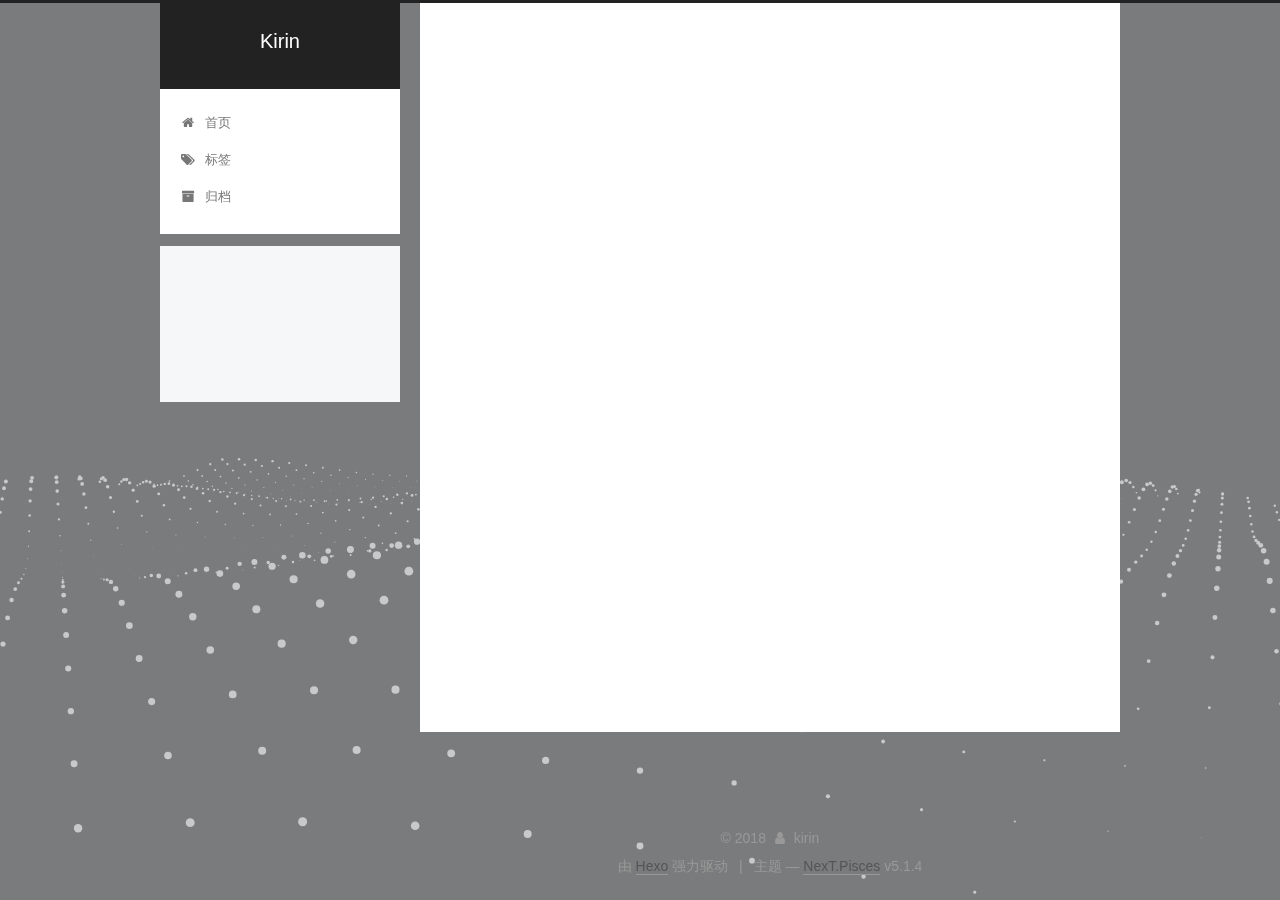
<file: index.html>
<!DOCTYPE html>



  


<html class="theme-next pisces use-motion" lang="zh-Hans">
<head>
  <meta charset="UTF-8"/>
<meta http-equiv="X-UA-Compatible" content="IE=edge" />
<meta name="viewport" content="width=device-width, initial-scale=1, maximum-scale=1"/>
<meta name="theme-color" content="#fff">









<meta http-equiv="Cache-Control" content="no-transform" />
<meta http-equiv="Cache-Control" content="no-siteapp" />
















  
  
  <link href="/lib/fancybox/source/jquery.fancybox.css?v=2.1.5" rel="stylesheet" type="text/css" />







<link href="/lib/font-awesome/css/font-awesome.min.css?v=4.6.2" rel="stylesheet" type="text/css" />

<link href="/css/main.css?v=5.1.4" rel="stylesheet" type="text/css" />


  <link rel="apple-touch-icon" sizes="180x180" href="/images/apple-touch-icon-next.png?v=5.1.4">


  <link rel="icon" type="image/png" sizes="32x32" href="/images/favicon-32x32-next.png?v=5.1.4">


  <link rel="icon" type="image/png" sizes="16x16" href="/images/favicon-16x16-next.png?v=5.1.4">


  <link rel="mask-icon" href="/images/logo.svg?v=5.1.4" color="#fff">





  <meta name="keywords" content="Hexo, NexT" />










<meta name="description" content="王奇林、kirin">
<meta property="og:type" content="website">
<meta property="og:title" content="Kirin">
<meta property="og:url" content="https://blog.keyling.cn/index.html">
<meta property="og:site_name" content="Kirin">
<meta property="og:description" content="王奇林、kirin">
<meta property="og:locale" content="zh-Hans">
<meta name="twitter:card" content="summary">
<meta name="twitter:title" content="Kirin">
<meta name="twitter:description" content="王奇林、kirin">



<script type="text/javascript" id="hexo.configurations">
  var NexT = window.NexT || {};
  var CONFIG = {
    root: '/',
    scheme: 'Pisces',
    version: '5.1.4',
    sidebar: {"position":"left","display":"post","offset":12,"b2t":false,"scrollpercent":false,"onmobile":false},
    fancybox: true,
    tabs: true,
    motion: {"enable":true,"async":false,"transition":{"post_block":"fadeIn","post_header":"slideDownIn","post_body":"slideDownIn","coll_header":"slideLeftIn","sidebar":"slideUpIn"}},
    duoshuo: {
      userId: '0',
      author: '博主'
    },
    algolia: {
      applicationID: '',
      apiKey: '',
      indexName: '',
      hits: {"per_page":10},
      labels: {"input_placeholder":"Search for Posts","hits_empty":"We didn't find any results for the search: ${query}","hits_stats":"${hits} results found in ${time} ms"}
    }
  };
</script>



  <link rel="canonical" href="https://blog.keyling.cn/"/>





  <title>Kirin</title>
  








</head>

<body itemscope itemtype="http://schema.org/WebPage" lang="zh-Hans">

  
  
    
  

  <div class="container sidebar-position-left 
  page-home">
    <div class="headband"></div>

    <header id="header" class="header" itemscope itemtype="http://schema.org/WPHeader">
      <div class="header-inner"><div class="site-brand-wrapper">
  <div class="site-meta ">
    

    <div class="custom-logo-site-title">
      <a href="/"  class="brand" rel="start">
        <span class="logo-line-before"><i></i></span>
        <span class="site-title">Kirin</span>
        <span class="logo-line-after"><i></i></span>
      </a>
    </div>
      
        <p class="site-subtitle"></p>
      
  </div>

  <div class="site-nav-toggle">
    <button>
      <span class="btn-bar"></span>
      <span class="btn-bar"></span>
      <span class="btn-bar"></span>
    </button>
  </div>
</div>

<nav class="site-nav">
  

  
    <ul id="menu" class="menu">
      
        
        <li class="menu-item menu-item-home">
          <a href="/" rel="section">
            
              <i class="menu-item-icon fa fa-fw fa-home"></i> <br />
            
            首页
          </a>
        </li>
      
        
        <li class="menu-item menu-item-tags">
          <a href="/tags/" rel="section">
            
              <i class="menu-item-icon fa fa-fw fa-tags"></i> <br />
            
            标签
          </a>
        </li>
      
        
        <li class="menu-item menu-item-archives">
          <a href="/archives/" rel="section">
            
              <i class="menu-item-icon fa fa-fw fa-archive"></i> <br />
            
            归档
          </a>
        </li>
      

      
    </ul>
  

  
</nav>



 </div>
    </header>

    <main id="main" class="main">
      <div class="main-inner">
        <div class="content-wrap">
          <div id="content" class="content">
            
  <section id="posts" class="posts-expand">
    
      

  

  
  
  

  <article class="post post-type-normal" itemscope itemtype="http://schema.org/Article">
  
  
  
  <div class="post-block">
    <link itemprop="mainEntityOfPage" href="https://blog.keyling.cn/2018/07/15/docker配置Hadoop集群/">

    <span hidden itemprop="author" itemscope itemtype="http://schema.org/Person">
      <meta itemprop="name" content="kirin">
      <meta itemprop="description" content="">
      <meta itemprop="image" content="/images/avatar.gif">
    </span>

    <span hidden itemprop="publisher" itemscope itemtype="http://schema.org/Organization">
      <meta itemprop="name" content="Kirin">
    </span>

    
      <header class="post-header">

        
        
          <h1 class="post-title" itemprop="name headline">
                
                <a class="post-title-link" href="/2018/07/15/docker配置Hadoop集群/" itemprop="url">docker配置Hadoop集群</a></h1>
        

        <div class="post-meta">
          <span class="post-time">
            
              <span class="post-meta-item-icon">
                <i class="fa fa-calendar-o"></i>
              </span>
              
                <span class="post-meta-item-text">发表于</span>
              
              <time title="创建于" itemprop="dateCreated datePublished" datetime="2018-07-15T10:51:40Z">
                2018-07-15
              </time>
            

            

            
          </span>

          

          
            
          

          
          

          

          

          

        </div>
      </header>
    

    
    
    
    <div class="post-body" itemprop="articleBody">

      
      

      
        
          <p>因为搭建Hadoop需要java，hadoop安装包，还要配置环境变量，如果在虚拟机上搭建，每台虚拟机都得相同的配置，重复的工作是程序猿最不想干的。所以docker的优点就显现出来了。<br>
          <!--noindex-->
          <div class="post-button text-center">
            <a class="btn" href="/2018/07/15/docker配置Hadoop集群/#more" rel="contents">
              阅读全文 &raquo;
            </a>
          </div>
          <!--/noindex-->
        
      
    </div>
    
    
    

    

    

    

    <footer class="post-footer">
      

      

      

      
      
        <div class="post-eof"></div>
      
    </footer>
  </div>
  
  
  
  </article>


    
      

  

  
  
  

  <article class="post post-type-normal" itemscope itemtype="http://schema.org/Article">
  
  
  
  <div class="post-block">
    <link itemprop="mainEntityOfPage" href="https://blog.keyling.cn/2018/07/15/Windows-docker-环境搭建/">

    <span hidden itemprop="author" itemscope itemtype="http://schema.org/Person">
      <meta itemprop="name" content="kirin">
      <meta itemprop="description" content="">
      <meta itemprop="image" content="/images/avatar.gif">
    </span>

    <span hidden itemprop="publisher" itemscope itemtype="http://schema.org/Organization">
      <meta itemprop="name" content="Kirin">
    </span>

    
      <header class="post-header">

        
        
          <h1 class="post-title" itemprop="name headline">
                
                <a class="post-title-link" href="/2018/07/15/Windows-docker-环境搭建/" itemprop="url">Windows docker 环境搭建</a></h1>
        

        <div class="post-meta">
          <span class="post-time">
            
              <span class="post-meta-item-icon">
                <i class="fa fa-calendar-o"></i>
              </span>
              
                <span class="post-meta-item-text">发表于</span>
              
              <time title="创建于" itemprop="dateCreated datePublished" datetime="2018-07-14T17:02:40Z">
                2018-07-14
              </time>
            

            

            
          </span>

          

          
            
          

          
          

          

          

          

        </div>
      </header>
    

    
    
    
    <div class="post-body" itemprop="articleBody">

      
      

      
        
          <p>因为小学期是大数据培训，需要安装配置Hadoop，最近Docker比较火，所以打算尝试一下。</p>
          <!--noindex-->
          <div class="post-button text-center">
            <a class="btn" href="/2018/07/15/Windows-docker-环境搭建/#more" rel="contents">
              阅读全文 &raquo;
            </a>
          </div>
          <!--/noindex-->
        
      
    </div>
    
    
    

    

    

    

    <footer class="post-footer">
      

      

      

      
      
        <div class="post-eof"></div>
      
    </footer>
  </div>
  
  
  
  </article>


    
  </section>

  


          </div>
          


          

        </div>
        
          
  
  <div class="sidebar-toggle">
    <div class="sidebar-toggle-line-wrap">
      <span class="sidebar-toggle-line sidebar-toggle-line-first"></span>
      <span class="sidebar-toggle-line sidebar-toggle-line-middle"></span>
      <span class="sidebar-toggle-line sidebar-toggle-line-last"></span>
    </div>
  </div>

  <aside id="sidebar" class="sidebar">
    
    <div class="sidebar-inner">

      

      

      <section class="site-overview-wrap sidebar-panel sidebar-panel-active">
        <div class="site-overview">
          <div class="site-author motion-element" itemprop="author" itemscope itemtype="http://schema.org/Person">
            
              <p class="site-author-name" itemprop="name">kirin</p>
              <p class="site-description motion-element" itemprop="description">王奇林、kirin</p>
          </div>

          <nav class="site-state motion-element">

            
              <div class="site-state-item site-state-posts">
              
                <a href="/archives/">
              
                  <span class="site-state-item-count">2</span>
                  <span class="site-state-item-name">日志</span>
                </a>
              </div>
            

            

            
              
              
              <div class="site-state-item site-state-tags">
                <a href="/tags/index.html">
                  <span class="site-state-item-count">2</span>
                  <span class="site-state-item-name">标签</span>
                </a>
              </div>
            

          </nav>

          

          

          
          

          
          

          

        </div>
      </section>

      

      

    </div>
  </aside>


        
      </div>
    </main>

    <footer id="footer" class="footer">
      <div class="footer-inner">
        <div class="copyright">&copy; <span itemprop="copyrightYear">2018</span>
  <span class="with-love">
    <i class="fa fa-user"></i>
  </span>
  <span class="author" itemprop="copyrightHolder">kirin</span>

  
</div>


  <div class="powered-by">由 <a class="theme-link" target="_blank" href="https://hexo.io">Hexo</a> 强力驱动</div>



  <span class="post-meta-divider">|</span>



  <div class="theme-info">主题 &mdash; <a class="theme-link" target="_blank" href="https://github.com/iissnan/hexo-theme-next">NexT.Pisces</a> v5.1.4</div>




        







        
      </div>
    </footer>

    
      <div class="back-to-top">
        <i class="fa fa-arrow-up"></i>
        
      </div>
    

    

  </div>

  

<script type="text/javascript">
  if (Object.prototype.toString.call(window.Promise) !== '[object Function]') {
    window.Promise = null;
  }
</script>









  




  
  









  
  
    <script type="text/javascript" src="/lib/jquery/index.js?v=2.1.3"></script>
  

  
  
    <script type="text/javascript" src="/lib/fastclick/lib/fastclick.min.js?v=1.0.6"></script>
  

  
  
    <script type="text/javascript" src="/lib/jquery_lazyload/jquery.lazyload.js?v=1.9.7"></script>
  

  
  
    <script type="text/javascript" src="/lib/velocity/velocity.min.js?v=1.2.1"></script>
  

  
  
    <script type="text/javascript" src="/lib/velocity/velocity.ui.min.js?v=1.2.1"></script>
  

  
  
    <script type="text/javascript" src="/lib/fancybox/source/jquery.fancybox.pack.js?v=2.1.5"></script>
  

  
  
    <script type="text/javascript" src="/lib/three/three.min.js"></script>
  

  
  
    <script type="text/javascript" src="/lib/three/three-waves.min.js"></script>
  


  


  <script type="text/javascript" src="/js/src/utils.js?v=5.1.4"></script>

  <script type="text/javascript" src="/js/src/motion.js?v=5.1.4"></script>



  
  


  <script type="text/javascript" src="/js/src/affix.js?v=5.1.4"></script>

  <script type="text/javascript" src="/js/src/schemes/pisces.js?v=5.1.4"></script>



  

  


  <script type="text/javascript" src="/js/src/bootstrap.js?v=5.1.4"></script>



  


  




	





  





  












  





  

  

  

  
  

  

  

  

</body>
</html>
</file>
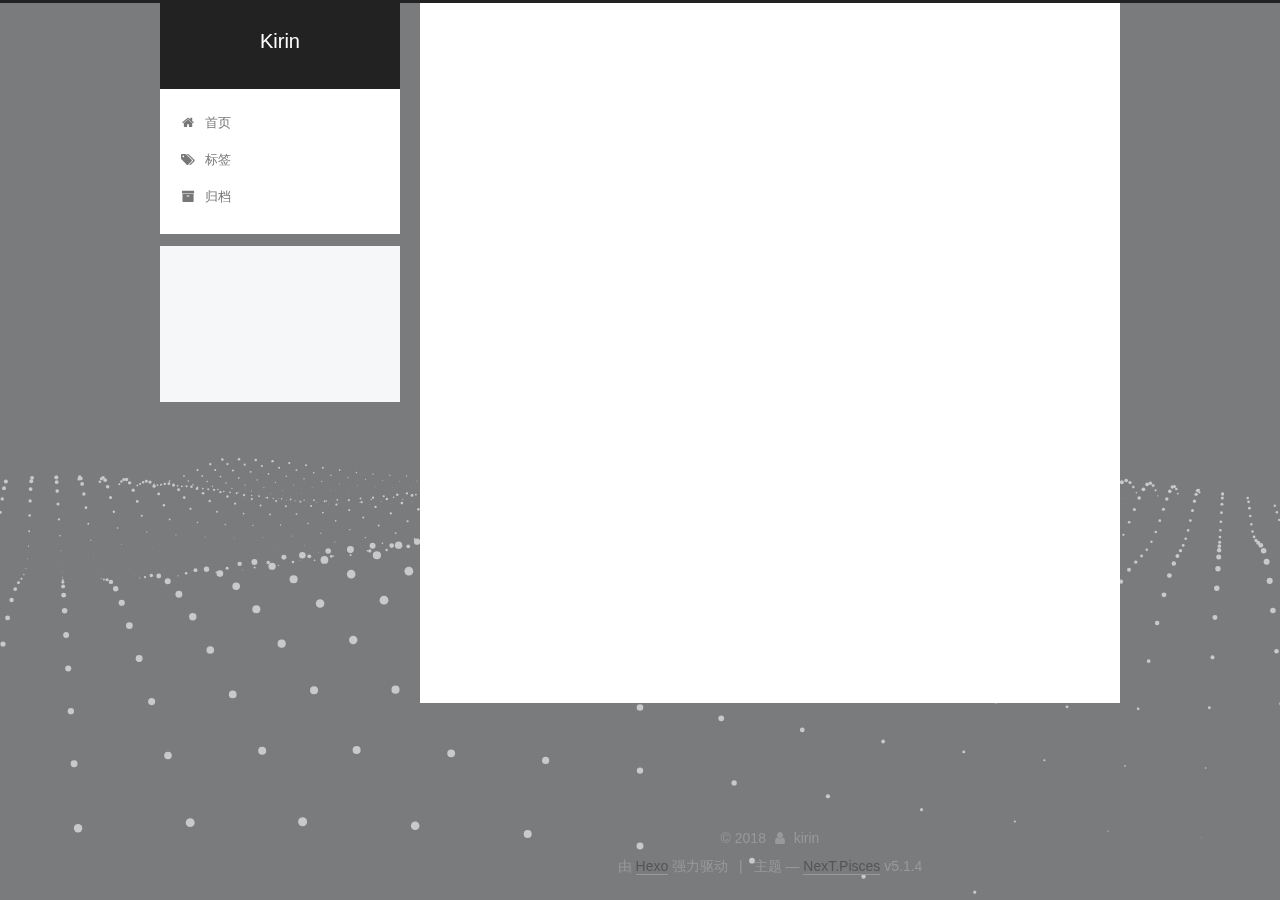
<file: archives/index.html>
<!DOCTYPE html>



  


<html class="theme-next pisces use-motion" lang="zh-Hans">
<head>
  <meta charset="UTF-8"/>
<meta http-equiv="X-UA-Compatible" content="IE=edge" />
<meta name="viewport" content="width=device-width, initial-scale=1, maximum-scale=1"/>
<meta name="theme-color" content="#fff">









<meta http-equiv="Cache-Control" content="no-transform" />
<meta http-equiv="Cache-Control" content="no-siteapp" />
















  
  
  <link href="/lib/fancybox/source/jquery.fancybox.css?v=2.1.5" rel="stylesheet" type="text/css" />







<link href="/lib/font-awesome/css/font-awesome.min.css?v=4.6.2" rel="stylesheet" type="text/css" />

<link href="/css/main.css?v=5.1.4" rel="stylesheet" type="text/css" />


  <link rel="apple-touch-icon" sizes="180x180" href="/images/apple-touch-icon-next.png?v=5.1.4">


  <link rel="icon" type="image/png" sizes="32x32" href="/images/favicon-32x32-next.png?v=5.1.4">


  <link rel="icon" type="image/png" sizes="16x16" href="/images/favicon-16x16-next.png?v=5.1.4">


  <link rel="mask-icon" href="/images/logo.svg?v=5.1.4" color="#fff">





  <meta name="keywords" content="Hexo, NexT" />










<meta name="description" content="王奇林、kirin">
<meta property="og:type" content="website">
<meta property="og:title" content="Kirin">
<meta property="og:url" content="https://blog.keyling.cn/archives/index.html">
<meta property="og:site_name" content="Kirin">
<meta property="og:description" content="王奇林、kirin">
<meta property="og:locale" content="zh-Hans">
<meta name="twitter:card" content="summary">
<meta name="twitter:title" content="Kirin">
<meta name="twitter:description" content="王奇林、kirin">



<script type="text/javascript" id="hexo.configurations">
  var NexT = window.NexT || {};
  var CONFIG = {
    root: '/',
    scheme: 'Pisces',
    version: '5.1.4',
    sidebar: {"position":"left","display":"post","offset":12,"b2t":false,"scrollpercent":false,"onmobile":false},
    fancybox: true,
    tabs: true,
    motion: {"enable":true,"async":false,"transition":{"post_block":"fadeIn","post_header":"slideDownIn","post_body":"slideDownIn","coll_header":"slideLeftIn","sidebar":"slideUpIn"}},
    duoshuo: {
      userId: '0',
      author: '博主'
    },
    algolia: {
      applicationID: '',
      apiKey: '',
      indexName: '',
      hits: {"per_page":10},
      labels: {"input_placeholder":"Search for Posts","hits_empty":"We didn't find any results for the search: ${query}","hits_stats":"${hits} results found in ${time} ms"}
    }
  };
</script>



  <link rel="canonical" href="https://blog.keyling.cn/archives/"/>





  <title>归档 | Kirin</title>
  








</head>

<body itemscope itemtype="http://schema.org/WebPage" lang="zh-Hans">

  
  
    
  

  <div class="container sidebar-position-left page-archive">
    <div class="headband"></div>

    <header id="header" class="header" itemscope itemtype="http://schema.org/WPHeader">
      <div class="header-inner"><div class="site-brand-wrapper">
  <div class="site-meta ">
    

    <div class="custom-logo-site-title">
      <a href="/"  class="brand" rel="start">
        <span class="logo-line-before"><i></i></span>
        <span class="site-title">Kirin</span>
        <span class="logo-line-after"><i></i></span>
      </a>
    </div>
      
        <p class="site-subtitle"></p>
      
  </div>

  <div class="site-nav-toggle">
    <button>
      <span class="btn-bar"></span>
      <span class="btn-bar"></span>
      <span class="btn-bar"></span>
    </button>
  </div>
</div>

<nav class="site-nav">
  

  
    <ul id="menu" class="menu">
      
        
        <li class="menu-item menu-item-home">
          <a href="/" rel="section">
            
              <i class="menu-item-icon fa fa-fw fa-home"></i> <br />
            
            首页
          </a>
        </li>
      
        
        <li class="menu-item menu-item-tags">
          <a href="/tags/" rel="section">
            
              <i class="menu-item-icon fa fa-fw fa-tags"></i> <br />
            
            标签
          </a>
        </li>
      
        
        <li class="menu-item menu-item-archives">
          <a href="/archives/" rel="section">
            
              <i class="menu-item-icon fa fa-fw fa-archive"></i> <br />
            
            归档
          </a>
        </li>
      

      
    </ul>
  

  
</nav>



 </div>
    </header>

    <main id="main" class="main">
      <div class="main-inner">
        <div class="content-wrap">
          <div id="content" class="content">
            

  
  
  
  <div class="post-block archive">
    <div id="posts" class="posts-collapse">
      <span class="archive-move-on"></span>

      <span class="archive-page-counter">
        
        
        
          
        
        嗯..! 目前共计 2 篇日志。 继续努力。
      </span>

      

        
        
        

        
          
          <div class="collection-title">
            <h1 class="archive-year" id="archive-year-2018">2018</h1>
          </div>
        
        

        

  <article class="post post-type-normal" itemscope itemtype="http://schema.org/Article">
    <header class="post-header">

      <h2 class="post-title">
        
            <a class="post-title-link" href="/2018/07/15/docker配置Hadoop集群/" itemprop="url">
              
                <span itemprop="name">docker配置Hadoop集群</span>
              
            </a>
        
      </h2>

      <div class="post-meta">
        <time class="post-time" itemprop="dateCreated"
              datetime="2018-07-15T10:51:40Z"
              content="2018-07-15" >
          07-15
        </time>
      </div>

    </header>
  </article>



      

        
        
        

        
        

        

  <article class="post post-type-normal" itemscope itemtype="http://schema.org/Article">
    <header class="post-header">

      <h2 class="post-title">
        
            <a class="post-title-link" href="/2018/07/15/Windows-docker-环境搭建/" itemprop="url">
              
                <span itemprop="name">Windows docker 环境搭建</span>
              
            </a>
        
      </h2>

      <div class="post-meta">
        <time class="post-time" itemprop="dateCreated"
              datetime="2018-07-14T17:02:40Z"
              content="2018-07-14" >
          07-14
        </time>
      </div>

    </header>
  </article>



      

    </div>
  </div>
  
  
  

  



          </div>
          


          

        </div>
        
          
  
  <div class="sidebar-toggle">
    <div class="sidebar-toggle-line-wrap">
      <span class="sidebar-toggle-line sidebar-toggle-line-first"></span>
      <span class="sidebar-toggle-line sidebar-toggle-line-middle"></span>
      <span class="sidebar-toggle-line sidebar-toggle-line-last"></span>
    </div>
  </div>

  <aside id="sidebar" class="sidebar">
    
    <div class="sidebar-inner">

      

      

      <section class="site-overview-wrap sidebar-panel sidebar-panel-active">
        <div class="site-overview">
          <div class="site-author motion-element" itemprop="author" itemscope itemtype="http://schema.org/Person">
            
              <p class="site-author-name" itemprop="name">kirin</p>
              <p class="site-description motion-element" itemprop="description">王奇林、kirin</p>
          </div>

          <nav class="site-state motion-element">

            
              <div class="site-state-item site-state-posts">
              
                <a href="/archives/">
              
                  <span class="site-state-item-count">2</span>
                  <span class="site-state-item-name">日志</span>
                </a>
              </div>
            

            

            
              
              
              <div class="site-state-item site-state-tags">
                <a href="/tags/index.html">
                  <span class="site-state-item-count">2</span>
                  <span class="site-state-item-name">标签</span>
                </a>
              </div>
            

          </nav>

          

          

          
          

          
          

          

        </div>
      </section>

      

      

    </div>
  </aside>


        
      </div>
    </main>

    <footer id="footer" class="footer">
      <div class="footer-inner">
        <div class="copyright">&copy; <span itemprop="copyrightYear">2018</span>
  <span class="with-love">
    <i class="fa fa-user"></i>
  </span>
  <span class="author" itemprop="copyrightHolder">kirin</span>

  
</div>


  <div class="powered-by">由 <a class="theme-link" target="_blank" href="https://hexo.io">Hexo</a> 强力驱动</div>



  <span class="post-meta-divider">|</span>



  <div class="theme-info">主题 &mdash; <a class="theme-link" target="_blank" href="https://github.com/iissnan/hexo-theme-next">NexT.Pisces</a> v5.1.4</div>




        







        
      </div>
    </footer>

    
      <div class="back-to-top">
        <i class="fa fa-arrow-up"></i>
        
      </div>
    

    

  </div>

  

<script type="text/javascript">
  if (Object.prototype.toString.call(window.Promise) !== '[object Function]') {
    window.Promise = null;
  }
</script>









  




  
  









  
  
    <script type="text/javascript" src="/lib/jquery/index.js?v=2.1.3"></script>
  

  
  
    <script type="text/javascript" src="/lib/fastclick/lib/fastclick.min.js?v=1.0.6"></script>
  

  
  
    <script type="text/javascript" src="/lib/jquery_lazyload/jquery.lazyload.js?v=1.9.7"></script>
  

  
  
    <script type="text/javascript" src="/lib/velocity/velocity.min.js?v=1.2.1"></script>
  

  
  
    <script type="text/javascript" src="/lib/velocity/velocity.ui.min.js?v=1.2.1"></script>
  

  
  
    <script type="text/javascript" src="/lib/fancybox/source/jquery.fancybox.pack.js?v=2.1.5"></script>
  

  
  
    <script type="text/javascript" src="/lib/three/three.min.js"></script>
  

  
  
    <script type="text/javascript" src="/lib/three/three-waves.min.js"></script>
  


  


  <script type="text/javascript" src="/js/src/utils.js?v=5.1.4"></script>

  <script type="text/javascript" src="/js/src/motion.js?v=5.1.4"></script>



  
  


  <script type="text/javascript" src="/js/src/affix.js?v=5.1.4"></script>

  <script type="text/javascript" src="/js/src/schemes/pisces.js?v=5.1.4"></script>



  

  


  <script type="text/javascript" src="/js/src/bootstrap.js?v=5.1.4"></script>



  


  




	





  





  












  





  

  

  

  
  

  

  

  

</body>
</html>
</file>
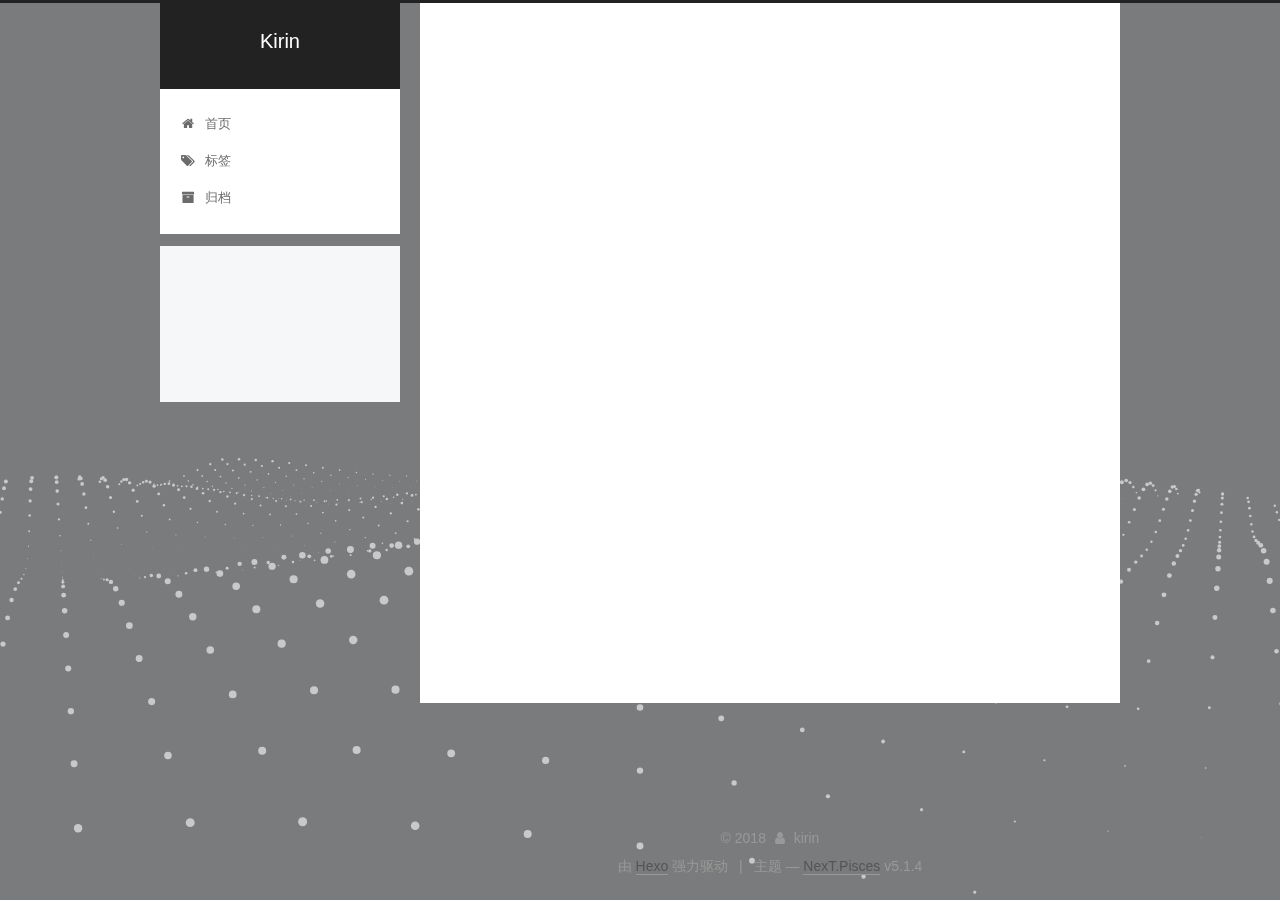
<file: tags/index.html>
<!DOCTYPE html>



  


<html class="theme-next pisces use-motion" lang="zh-Hans">
<head>
  <meta charset="UTF-8"/>
<meta http-equiv="X-UA-Compatible" content="IE=edge" />
<meta name="viewport" content="width=device-width, initial-scale=1, maximum-scale=1"/>
<meta name="theme-color" content="#fff">









<meta http-equiv="Cache-Control" content="no-transform" />
<meta http-equiv="Cache-Control" content="no-siteapp" />
















  
  
  <link href="/lib/fancybox/source/jquery.fancybox.css?v=2.1.5" rel="stylesheet" type="text/css" />







<link href="/lib/font-awesome/css/font-awesome.min.css?v=4.6.2" rel="stylesheet" type="text/css" />

<link href="/css/main.css?v=5.1.4" rel="stylesheet" type="text/css" />


  <link rel="apple-touch-icon" sizes="180x180" href="/images/apple-touch-icon-next.png?v=5.1.4">


  <link rel="icon" type="image/png" sizes="32x32" href="/images/favicon-32x32-next.png?v=5.1.4">


  <link rel="icon" type="image/png" sizes="16x16" href="/images/favicon-16x16-next.png?v=5.1.4">


  <link rel="mask-icon" href="/images/logo.svg?v=5.1.4" color="#fff">





  <meta name="keywords" content="Hexo, NexT" />










<meta name="description" content="王奇林、kirin">
<meta property="og:type" content="website">
<meta property="og:title" content="标签页">
<meta property="og:url" content="https://blog.keyling.cn/tags/index.html">
<meta property="og:site_name" content="Kirin">
<meta property="og:description" content="王奇林、kirin">
<meta property="og:locale" content="zh-Hans">
<meta property="og:updated_time" content="2018-07-14T08:56:33.785Z">
<meta name="twitter:card" content="summary">
<meta name="twitter:title" content="标签页">
<meta name="twitter:description" content="王奇林、kirin">



<script type="text/javascript" id="hexo.configurations">
  var NexT = window.NexT || {};
  var CONFIG = {
    root: '/',
    scheme: 'Pisces',
    version: '5.1.4',
    sidebar: {"position":"left","display":"post","offset":12,"b2t":false,"scrollpercent":false,"onmobile":false},
    fancybox: true,
    tabs: true,
    motion: {"enable":true,"async":false,"transition":{"post_block":"fadeIn","post_header":"slideDownIn","post_body":"slideDownIn","coll_header":"slideLeftIn","sidebar":"slideUpIn"}},
    duoshuo: {
      userId: '0',
      author: '博主'
    },
    algolia: {
      applicationID: '',
      apiKey: '',
      indexName: '',
      hits: {"per_page":10},
      labels: {"input_placeholder":"Search for Posts","hits_empty":"We didn't find any results for the search: ${query}","hits_stats":"${hits} results found in ${time} ms"}
    }
  };
</script>



  <link rel="canonical" href="https://blog.keyling.cn/tags/"/>





  <title>标签页 | Kirin</title>
  








</head>

<body itemscope itemtype="http://schema.org/WebPage" lang="zh-Hans">

  
  
    
  

  <div class="container sidebar-position-left page-post-detail">
    <div class="headband"></div>

    <header id="header" class="header" itemscope itemtype="http://schema.org/WPHeader">
      <div class="header-inner"><div class="site-brand-wrapper">
  <div class="site-meta ">
    

    <div class="custom-logo-site-title">
      <a href="/"  class="brand" rel="start">
        <span class="logo-line-before"><i></i></span>
        <span class="site-title">Kirin</span>
        <span class="logo-line-after"><i></i></span>
      </a>
    </div>
      
        <p class="site-subtitle"></p>
      
  </div>

  <div class="site-nav-toggle">
    <button>
      <span class="btn-bar"></span>
      <span class="btn-bar"></span>
      <span class="btn-bar"></span>
    </button>
  </div>
</div>

<nav class="site-nav">
  

  
    <ul id="menu" class="menu">
      
        
        <li class="menu-item menu-item-home">
          <a href="/" rel="section">
            
              <i class="menu-item-icon fa fa-fw fa-home"></i> <br />
            
            首页
          </a>
        </li>
      
        
        <li class="menu-item menu-item-tags">
          <a href="/tags/" rel="section">
            
              <i class="menu-item-icon fa fa-fw fa-tags"></i> <br />
            
            标签
          </a>
        </li>
      
        
        <li class="menu-item menu-item-archives">
          <a href="/archives/" rel="section">
            
              <i class="menu-item-icon fa fa-fw fa-archive"></i> <br />
            
            归档
          </a>
        </li>
      

      
    </ul>
  

  
</nav>



 </div>
    </header>

    <main id="main" class="main">
      <div class="main-inner">
        <div class="content-wrap">
          <div id="content" class="content">
            

  <div id="posts" class="posts-expand">
    
    
    
    <div class="post-block page">
      <header class="post-header">

	<h1 class="post-title" itemprop="name headline">标签页</h1>



</header>

      
      
      
      <div class="post-body">
        
        
          <div class="tag-cloud">
            <div class="tag-cloud-title">
                目前共计 2 个标签
            </div>
            <div class="tag-cloud-tags">
              <a href="/tags/Hadoop/" style="font-size: 12px; color: #ccc">Hadoop</a> <a href="/tags/docker/" style="font-size: 30px; color: #111">docker</a>
            </div>
          </div>
        
      </div>
      
      
      
    </div>
    
    
    
  </div>


          </div>
          


          

  



        </div>
        
          
  
  <div class="sidebar-toggle">
    <div class="sidebar-toggle-line-wrap">
      <span class="sidebar-toggle-line sidebar-toggle-line-first"></span>
      <span class="sidebar-toggle-line sidebar-toggle-line-middle"></span>
      <span class="sidebar-toggle-line sidebar-toggle-line-last"></span>
    </div>
  </div>

  <aside id="sidebar" class="sidebar">
    
    <div class="sidebar-inner">

      

      

      <section class="site-overview-wrap sidebar-panel sidebar-panel-active">
        <div class="site-overview">
          <div class="site-author motion-element" itemprop="author" itemscope itemtype="http://schema.org/Person">
            
              <p class="site-author-name" itemprop="name">kirin</p>
              <p class="site-description motion-element" itemprop="description">王奇林、kirin</p>
          </div>

          <nav class="site-state motion-element">

            
              <div class="site-state-item site-state-posts">
              
                <a href="/archives/">
              
                  <span class="site-state-item-count">2</span>
                  <span class="site-state-item-name">日志</span>
                </a>
              </div>
            

            

            
              
              
              <div class="site-state-item site-state-tags">
                <a href="/tags/index.html">
                  <span class="site-state-item-count">2</span>
                  <span class="site-state-item-name">标签</span>
                </a>
              </div>
            

          </nav>

          

          

          
          

          
          

          

        </div>
      </section>

      

      

    </div>
  </aside>


        
      </div>
    </main>

    <footer id="footer" class="footer">
      <div class="footer-inner">
        <div class="copyright">&copy; <span itemprop="copyrightYear">2018</span>
  <span class="with-love">
    <i class="fa fa-user"></i>
  </span>
  <span class="author" itemprop="copyrightHolder">kirin</span>

  
</div>


  <div class="powered-by">由 <a class="theme-link" target="_blank" href="https://hexo.io">Hexo</a> 强力驱动</div>



  <span class="post-meta-divider">|</span>



  <div class="theme-info">主题 &mdash; <a class="theme-link" target="_blank" href="https://github.com/iissnan/hexo-theme-next">NexT.Pisces</a> v5.1.4</div>




        







        
      </div>
    </footer>

    
      <div class="back-to-top">
        <i class="fa fa-arrow-up"></i>
        
      </div>
    

    

  </div>

  

<script type="text/javascript">
  if (Object.prototype.toString.call(window.Promise) !== '[object Function]') {
    window.Promise = null;
  }
</script>









  




  
  









  
  
    <script type="text/javascript" src="/lib/jquery/index.js?v=2.1.3"></script>
  

  
  
    <script type="text/javascript" src="/lib/fastclick/lib/fastclick.min.js?v=1.0.6"></script>
  

  
  
    <script type="text/javascript" src="/lib/jquery_lazyload/jquery.lazyload.js?v=1.9.7"></script>
  

  
  
    <script type="text/javascript" src="/lib/velocity/velocity.min.js?v=1.2.1"></script>
  

  
  
    <script type="text/javascript" src="/lib/velocity/velocity.ui.min.js?v=1.2.1"></script>
  

  
  
    <script type="text/javascript" src="/lib/fancybox/source/jquery.fancybox.pack.js?v=2.1.5"></script>
  

  
  
    <script type="text/javascript" src="/lib/three/three.min.js"></script>
  

  
  
    <script type="text/javascript" src="/lib/three/three-waves.min.js"></script>
  


  


  <script type="text/javascript" src="/js/src/utils.js?v=5.1.4"></script>

  <script type="text/javascript" src="/js/src/motion.js?v=5.1.4"></script>



  
  


  <script type="text/javascript" src="/js/src/affix.js?v=5.1.4"></script>

  <script type="text/javascript" src="/js/src/schemes/pisces.js?v=5.1.4"></script>



  
  <script type="text/javascript" src="/js/src/scrollspy.js?v=5.1.4"></script>
<script type="text/javascript" src="/js/src/post-details.js?v=5.1.4"></script>



  


  <script type="text/javascript" src="/js/src/bootstrap.js?v=5.1.4"></script>



  


  




	





  





  












  





  

  

  

  
  

  

  

  

</body>
</html>
</file>
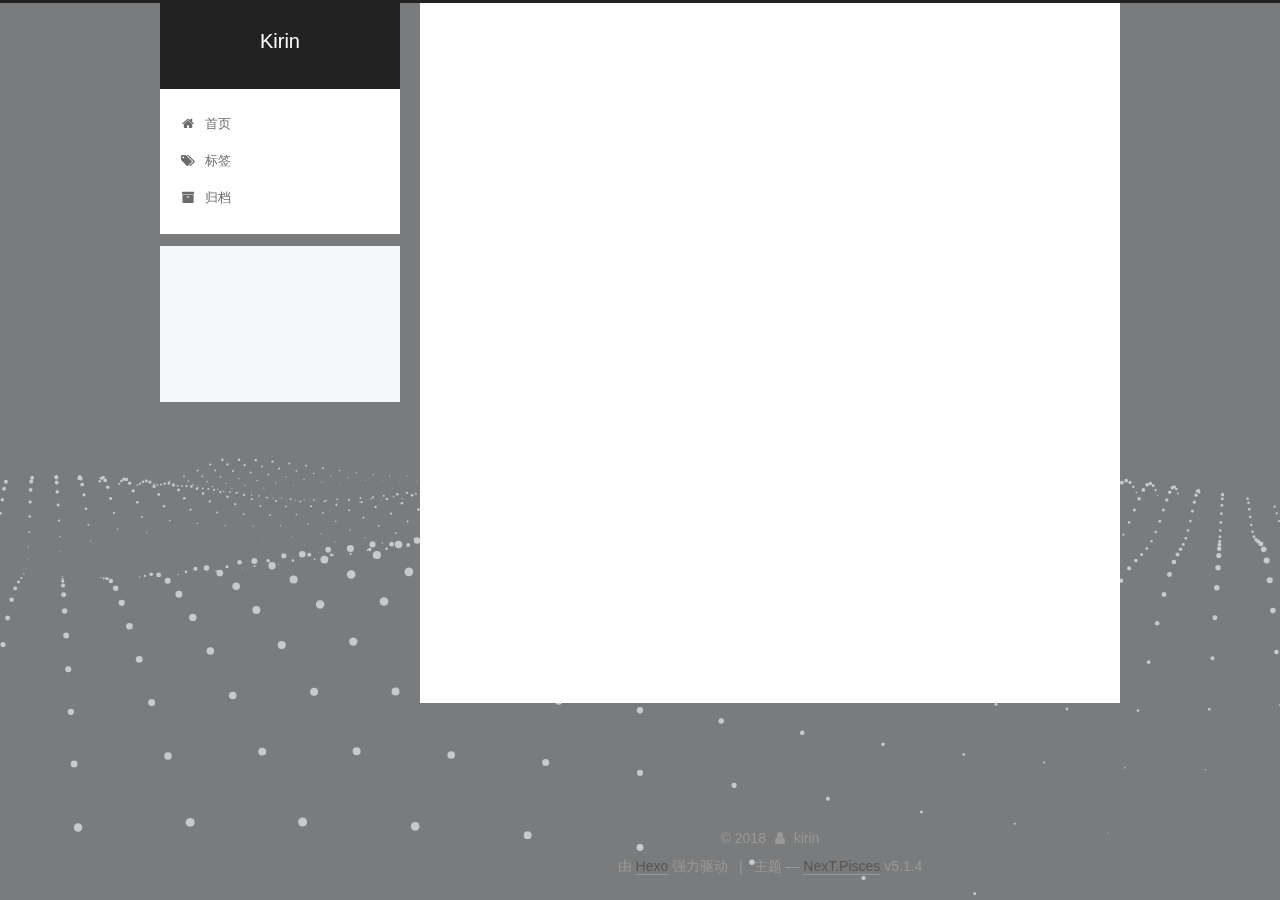
<file: archives/2018/index.html>
<!DOCTYPE html>



  


<html class="theme-next pisces use-motion" lang="zh-Hans">
<head>
  <meta charset="UTF-8"/>
<meta http-equiv="X-UA-Compatible" content="IE=edge" />
<meta name="viewport" content="width=device-width, initial-scale=1, maximum-scale=1"/>
<meta name="theme-color" content="#fff">









<meta http-equiv="Cache-Control" content="no-transform" />
<meta http-equiv="Cache-Control" content="no-siteapp" />
















  
  
  <link href="/lib/fancybox/source/jquery.fancybox.css?v=2.1.5" rel="stylesheet" type="text/css" />







<link href="/lib/font-awesome/css/font-awesome.min.css?v=4.6.2" rel="stylesheet" type="text/css" />

<link href="/css/main.css?v=5.1.4" rel="stylesheet" type="text/css" />


  <link rel="apple-touch-icon" sizes="180x180" href="/images/apple-touch-icon-next.png?v=5.1.4">


  <link rel="icon" type="image/png" sizes="32x32" href="/images/favicon-32x32-next.png?v=5.1.4">


  <link rel="icon" type="image/png" sizes="16x16" href="/images/favicon-16x16-next.png?v=5.1.4">


  <link rel="mask-icon" href="/images/logo.svg?v=5.1.4" color="#fff">





  <meta name="keywords" content="Hexo, NexT" />










<meta name="description" content="王奇林、kirin">
<meta property="og:type" content="website">
<meta property="og:title" content="Kirin">
<meta property="og:url" content="https://blog.keyling.cn/archives/2018/index.html">
<meta property="og:site_name" content="Kirin">
<meta property="og:description" content="王奇林、kirin">
<meta property="og:locale" content="zh-Hans">
<meta name="twitter:card" content="summary">
<meta name="twitter:title" content="Kirin">
<meta name="twitter:description" content="王奇林、kirin">



<script type="text/javascript" id="hexo.configurations">
  var NexT = window.NexT || {};
  var CONFIG = {
    root: '/',
    scheme: 'Pisces',
    version: '5.1.4',
    sidebar: {"position":"left","display":"post","offset":12,"b2t":false,"scrollpercent":false,"onmobile":false},
    fancybox: true,
    tabs: true,
    motion: {"enable":true,"async":false,"transition":{"post_block":"fadeIn","post_header":"slideDownIn","post_body":"slideDownIn","coll_header":"slideLeftIn","sidebar":"slideUpIn"}},
    duoshuo: {
      userId: '0',
      author: '博主'
    },
    algolia: {
      applicationID: '',
      apiKey: '',
      indexName: '',
      hits: {"per_page":10},
      labels: {"input_placeholder":"Search for Posts","hits_empty":"We didn't find any results for the search: ${query}","hits_stats":"${hits} results found in ${time} ms"}
    }
  };
</script>



  <link rel="canonical" href="https://blog.keyling.cn/archives/2018/"/>





  <title>归档 | Kirin</title>
  








</head>

<body itemscope itemtype="http://schema.org/WebPage" lang="zh-Hans">

  
  
    
  

  <div class="container sidebar-position-left page-archive">
    <div class="headband"></div>

    <header id="header" class="header" itemscope itemtype="http://schema.org/WPHeader">
      <div class="header-inner"><div class="site-brand-wrapper">
  <div class="site-meta ">
    

    <div class="custom-logo-site-title">
      <a href="/"  class="brand" rel="start">
        <span class="logo-line-before"><i></i></span>
        <span class="site-title">Kirin</span>
        <span class="logo-line-after"><i></i></span>
      </a>
    </div>
      
        <p class="site-subtitle"></p>
      
  </div>

  <div class="site-nav-toggle">
    <button>
      <span class="btn-bar"></span>
      <span class="btn-bar"></span>
      <span class="btn-bar"></span>
    </button>
  </div>
</div>

<nav class="site-nav">
  

  
    <ul id="menu" class="menu">
      
        
        <li class="menu-item menu-item-home">
          <a href="/" rel="section">
            
              <i class="menu-item-icon fa fa-fw fa-home"></i> <br />
            
            首页
          </a>
        </li>
      
        
        <li class="menu-item menu-item-tags">
          <a href="/tags/" rel="section">
            
              <i class="menu-item-icon fa fa-fw fa-tags"></i> <br />
            
            标签
          </a>
        </li>
      
        
        <li class="menu-item menu-item-archives">
          <a href="/archives/" rel="section">
            
              <i class="menu-item-icon fa fa-fw fa-archive"></i> <br />
            
            归档
          </a>
        </li>
      

      
    </ul>
  

  
</nav>



 </div>
    </header>

    <main id="main" class="main">
      <div class="main-inner">
        <div class="content-wrap">
          <div id="content" class="content">
            

  
  
  
  <div class="post-block archive">
    <div id="posts" class="posts-collapse">
      <span class="archive-move-on"></span>

      <span class="archive-page-counter">
        
        
        
          
        
        嗯..! 目前共计 2 篇日志。 继续努力。
      </span>

      

        
        
        

        
          
          <div class="collection-title">
            <h1 class="archive-year" id="archive-year-2018">2018</h1>
          </div>
        
        

        

  <article class="post post-type-normal" itemscope itemtype="http://schema.org/Article">
    <header class="post-header">

      <h2 class="post-title">
        
            <a class="post-title-link" href="/2018/07/15/docker配置Hadoop集群/" itemprop="url">
              
                <span itemprop="name">docker配置Hadoop集群</span>
              
            </a>
        
      </h2>

      <div class="post-meta">
        <time class="post-time" itemprop="dateCreated"
              datetime="2018-07-15T10:51:40Z"
              content="2018-07-15" >
          07-15
        </time>
      </div>

    </header>
  </article>



      

        
        
        

        
        

        

  <article class="post post-type-normal" itemscope itemtype="http://schema.org/Article">
    <header class="post-header">

      <h2 class="post-title">
        
            <a class="post-title-link" href="/2018/07/15/Windows-docker-环境搭建/" itemprop="url">
              
                <span itemprop="name">Windows docker 环境搭建</span>
              
            </a>
        
      </h2>

      <div class="post-meta">
        <time class="post-time" itemprop="dateCreated"
              datetime="2018-07-14T17:02:40Z"
              content="2018-07-14" >
          07-14
        </time>
      </div>

    </header>
  </article>



      

    </div>
  </div>
  
  
  

  



          </div>
          


          

        </div>
        
          
  
  <div class="sidebar-toggle">
    <div class="sidebar-toggle-line-wrap">
      <span class="sidebar-toggle-line sidebar-toggle-line-first"></span>
      <span class="sidebar-toggle-line sidebar-toggle-line-middle"></span>
      <span class="sidebar-toggle-line sidebar-toggle-line-last"></span>
    </div>
  </div>

  <aside id="sidebar" class="sidebar">
    
    <div class="sidebar-inner">

      

      

      <section class="site-overview-wrap sidebar-panel sidebar-panel-active">
        <div class="site-overview">
          <div class="site-author motion-element" itemprop="author" itemscope itemtype="http://schema.org/Person">
            
              <p class="site-author-name" itemprop="name">kirin</p>
              <p class="site-description motion-element" itemprop="description">王奇林、kirin</p>
          </div>

          <nav class="site-state motion-element">

            
              <div class="site-state-item site-state-posts">
              
                <a href="/archives/">
              
                  <span class="site-state-item-count">2</span>
                  <span class="site-state-item-name">日志</span>
                </a>
              </div>
            

            

            
              
              
              <div class="site-state-item site-state-tags">
                <a href="/tags/index.html">
                  <span class="site-state-item-count">2</span>
                  <span class="site-state-item-name">标签</span>
                </a>
              </div>
            

          </nav>

          

          

          
          

          
          

          

        </div>
      </section>

      

      

    </div>
  </aside>


        
      </div>
    </main>

    <footer id="footer" class="footer">
      <div class="footer-inner">
        <div class="copyright">&copy; <span itemprop="copyrightYear">2018</span>
  <span class="with-love">
    <i class="fa fa-user"></i>
  </span>
  <span class="author" itemprop="copyrightHolder">kirin</span>

  
</div>


  <div class="powered-by">由 <a class="theme-link" target="_blank" href="https://hexo.io">Hexo</a> 强力驱动</div>



  <span class="post-meta-divider">|</span>



  <div class="theme-info">主题 &mdash; <a class="theme-link" target="_blank" href="https://github.com/iissnan/hexo-theme-next">NexT.Pisces</a> v5.1.4</div>




        







        
      </div>
    </footer>

    
      <div class="back-to-top">
        <i class="fa fa-arrow-up"></i>
        
      </div>
    

    

  </div>

  

<script type="text/javascript">
  if (Object.prototype.toString.call(window.Promise) !== '[object Function]') {
    window.Promise = null;
  }
</script>









  




  
  









  
  
    <script type="text/javascript" src="/lib/jquery/index.js?v=2.1.3"></script>
  

  
  
    <script type="text/javascript" src="/lib/fastclick/lib/fastclick.min.js?v=1.0.6"></script>
  

  
  
    <script type="text/javascript" src="/lib/jquery_lazyload/jquery.lazyload.js?v=1.9.7"></script>
  

  
  
    <script type="text/javascript" src="/lib/velocity/velocity.min.js?v=1.2.1"></script>
  

  
  
    <script type="text/javascript" src="/lib/velocity/velocity.ui.min.js?v=1.2.1"></script>
  

  
  
    <script type="text/javascript" src="/lib/fancybox/source/jquery.fancybox.pack.js?v=2.1.5"></script>
  

  
  
    <script type="text/javascript" src="/lib/three/three.min.js"></script>
  

  
  
    <script type="text/javascript" src="/lib/three/three-waves.min.js"></script>
  


  


  <script type="text/javascript" src="/js/src/utils.js?v=5.1.4"></script>

  <script type="text/javascript" src="/js/src/motion.js?v=5.1.4"></script>



  
  


  <script type="text/javascript" src="/js/src/affix.js?v=5.1.4"></script>

  <script type="text/javascript" src="/js/src/schemes/pisces.js?v=5.1.4"></script>



  

  


  <script type="text/javascript" src="/js/src/bootstrap.js?v=5.1.4"></script>



  


  




	





  





  












  





  

  

  

  
  

  

  

  

</body>
</html>
</file>
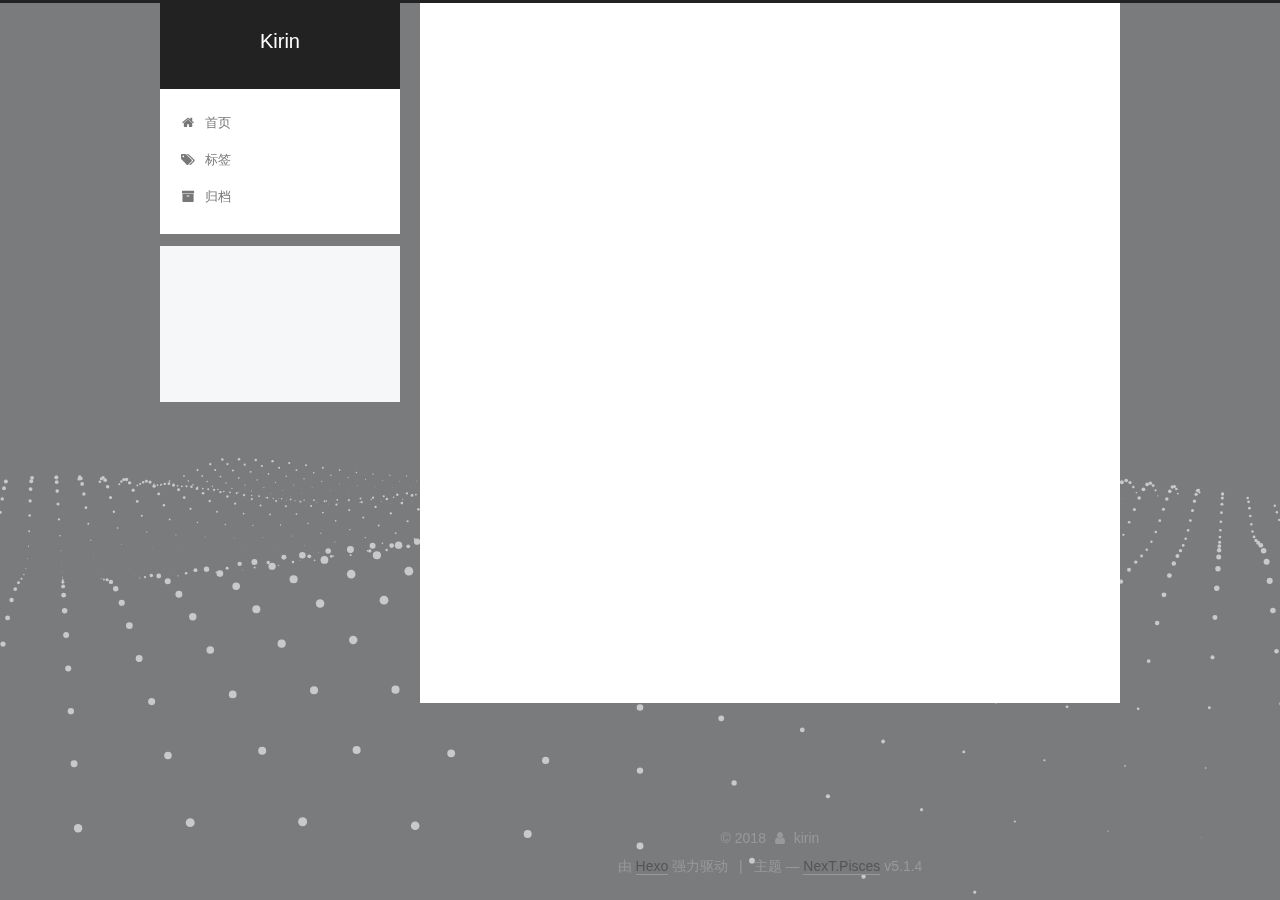
<file: tags/docker/index.html>
<!DOCTYPE html>



  


<html class="theme-next pisces use-motion" lang="zh-Hans">
<head>
  <meta charset="UTF-8"/>
<meta http-equiv="X-UA-Compatible" content="IE=edge" />
<meta name="viewport" content="width=device-width, initial-scale=1, maximum-scale=1"/>
<meta name="theme-color" content="#fff">









<meta http-equiv="Cache-Control" content="no-transform" />
<meta http-equiv="Cache-Control" content="no-siteapp" />
















  
  
  <link href="/lib/fancybox/source/jquery.fancybox.css?v=2.1.5" rel="stylesheet" type="text/css" />







<link href="/lib/font-awesome/css/font-awesome.min.css?v=4.6.2" rel="stylesheet" type="text/css" />

<link href="/css/main.css?v=5.1.4" rel="stylesheet" type="text/css" />


  <link rel="apple-touch-icon" sizes="180x180" href="/images/apple-touch-icon-next.png?v=5.1.4">


  <link rel="icon" type="image/png" sizes="32x32" href="/images/favicon-32x32-next.png?v=5.1.4">


  <link rel="icon" type="image/png" sizes="16x16" href="/images/favicon-16x16-next.png?v=5.1.4">


  <link rel="mask-icon" href="/images/logo.svg?v=5.1.4" color="#fff">





  <meta name="keywords" content="Hexo, NexT" />










<meta name="description" content="王奇林、kirin">
<meta property="og:type" content="website">
<meta property="og:title" content="Kirin">
<meta property="og:url" content="https://blog.keyling.cn/tags/docker/index.html">
<meta property="og:site_name" content="Kirin">
<meta property="og:description" content="王奇林、kirin">
<meta property="og:locale" content="zh-Hans">
<meta name="twitter:card" content="summary">
<meta name="twitter:title" content="Kirin">
<meta name="twitter:description" content="王奇林、kirin">



<script type="text/javascript" id="hexo.configurations">
  var NexT = window.NexT || {};
  var CONFIG = {
    root: '/',
    scheme: 'Pisces',
    version: '5.1.4',
    sidebar: {"position":"left","display":"post","offset":12,"b2t":false,"scrollpercent":false,"onmobile":false},
    fancybox: true,
    tabs: true,
    motion: {"enable":true,"async":false,"transition":{"post_block":"fadeIn","post_header":"slideDownIn","post_body":"slideDownIn","coll_header":"slideLeftIn","sidebar":"slideUpIn"}},
    duoshuo: {
      userId: '0',
      author: '博主'
    },
    algolia: {
      applicationID: '',
      apiKey: '',
      indexName: '',
      hits: {"per_page":10},
      labels: {"input_placeholder":"Search for Posts","hits_empty":"We didn't find any results for the search: ${query}","hits_stats":"${hits} results found in ${time} ms"}
    }
  };
</script>



  <link rel="canonical" href="https://blog.keyling.cn/tags/docker/"/>





  <title>标签: docker | Kirin</title>
  








</head>

<body itemscope itemtype="http://schema.org/WebPage" lang="zh-Hans">

  
  
    
  

  <div class="container sidebar-position-left ">
    <div class="headband"></div>

    <header id="header" class="header" itemscope itemtype="http://schema.org/WPHeader">
      <div class="header-inner"><div class="site-brand-wrapper">
  <div class="site-meta ">
    

    <div class="custom-logo-site-title">
      <a href="/"  class="brand" rel="start">
        <span class="logo-line-before"><i></i></span>
        <span class="site-title">Kirin</span>
        <span class="logo-line-after"><i></i></span>
      </a>
    </div>
      
        <p class="site-subtitle"></p>
      
  </div>

  <div class="site-nav-toggle">
    <button>
      <span class="btn-bar"></span>
      <span class="btn-bar"></span>
      <span class="btn-bar"></span>
    </button>
  </div>
</div>

<nav class="site-nav">
  

  
    <ul id="menu" class="menu">
      
        
        <li class="menu-item menu-item-home">
          <a href="/" rel="section">
            
              <i class="menu-item-icon fa fa-fw fa-home"></i> <br />
            
            首页
          </a>
        </li>
      
        
        <li class="menu-item menu-item-tags">
          <a href="/tags/" rel="section">
            
              <i class="menu-item-icon fa fa-fw fa-tags"></i> <br />
            
            标签
          </a>
        </li>
      
        
        <li class="menu-item menu-item-archives">
          <a href="/archives/" rel="section">
            
              <i class="menu-item-icon fa fa-fw fa-archive"></i> <br />
            
            归档
          </a>
        </li>
      

      
    </ul>
  

  
</nav>



 </div>
    </header>

    <main id="main" class="main">
      <div class="main-inner">
        <div class="content-wrap">
          <div id="content" class="content">
            

  
  
  
  <div class="post-block tag">

    <div id="posts" class="posts-collapse">
      <div class="collection-title">
        <h1>docker<small>标签</small>
        </h1>
      </div>

      
        

  <article class="post post-type-normal" itemscope itemtype="http://schema.org/Article">
    <header class="post-header">

      <h2 class="post-title">
        
            <a class="post-title-link" href="/2018/07/15/docker配置Hadoop集群/" itemprop="url">
              
                <span itemprop="name">docker配置Hadoop集群</span>
              
            </a>
        
      </h2>

      <div class="post-meta">
        <time class="post-time" itemprop="dateCreated"
              datetime="2018-07-15T10:51:40Z"
              content="2018-07-15" >
          07-15
        </time>
      </div>

    </header>
  </article>


      
        

  <article class="post post-type-normal" itemscope itemtype="http://schema.org/Article">
    <header class="post-header">

      <h2 class="post-title">
        
            <a class="post-title-link" href="/2018/07/15/Windows-docker-环境搭建/" itemprop="url">
              
                <span itemprop="name">Windows docker 环境搭建</span>
              
            </a>
        
      </h2>

      <div class="post-meta">
        <time class="post-time" itemprop="dateCreated"
              datetime="2018-07-14T17:02:40Z"
              content="2018-07-14" >
          07-14
        </time>
      </div>

    </header>
  </article>


      
    </div>

  </div>
  
  
  

  


          </div>
          


          

        </div>
        
          
  
  <div class="sidebar-toggle">
    <div class="sidebar-toggle-line-wrap">
      <span class="sidebar-toggle-line sidebar-toggle-line-first"></span>
      <span class="sidebar-toggle-line sidebar-toggle-line-middle"></span>
      <span class="sidebar-toggle-line sidebar-toggle-line-last"></span>
    </div>
  </div>

  <aside id="sidebar" class="sidebar">
    
    <div class="sidebar-inner">

      

      

      <section class="site-overview-wrap sidebar-panel sidebar-panel-active">
        <div class="site-overview">
          <div class="site-author motion-element" itemprop="author" itemscope itemtype="http://schema.org/Person">
            
              <p class="site-author-name" itemprop="name">kirin</p>
              <p class="site-description motion-element" itemprop="description">王奇林、kirin</p>
          </div>

          <nav class="site-state motion-element">

            
              <div class="site-state-item site-state-posts">
              
                <a href="/archives/">
              
                  <span class="site-state-item-count">2</span>
                  <span class="site-state-item-name">日志</span>
                </a>
              </div>
            

            

            
              
              
              <div class="site-state-item site-state-tags">
                <a href="/tags/index.html">
                  <span class="site-state-item-count">2</span>
                  <span class="site-state-item-name">标签</span>
                </a>
              </div>
            

          </nav>

          

          

          
          

          
          

          

        </div>
      </section>

      

      

    </div>
  </aside>


        
      </div>
    </main>

    <footer id="footer" class="footer">
      <div class="footer-inner">
        <div class="copyright">&copy; <span itemprop="copyrightYear">2018</span>
  <span class="with-love">
    <i class="fa fa-user"></i>
  </span>
  <span class="author" itemprop="copyrightHolder">kirin</span>

  
</div>


  <div class="powered-by">由 <a class="theme-link" target="_blank" href="https://hexo.io">Hexo</a> 强力驱动</div>



  <span class="post-meta-divider">|</span>



  <div class="theme-info">主题 &mdash; <a class="theme-link" target="_blank" href="https://github.com/iissnan/hexo-theme-next">NexT.Pisces</a> v5.1.4</div>




        







        
      </div>
    </footer>

    
      <div class="back-to-top">
        <i class="fa fa-arrow-up"></i>
        
      </div>
    

    

  </div>

  

<script type="text/javascript">
  if (Object.prototype.toString.call(window.Promise) !== '[object Function]') {
    window.Promise = null;
  }
</script>









  




  
  









  
  
    <script type="text/javascript" src="/lib/jquery/index.js?v=2.1.3"></script>
  

  
  
    <script type="text/javascript" src="/lib/fastclick/lib/fastclick.min.js?v=1.0.6"></script>
  

  
  
    <script type="text/javascript" src="/lib/jquery_lazyload/jquery.lazyload.js?v=1.9.7"></script>
  

  
  
    <script type="text/javascript" src="/lib/velocity/velocity.min.js?v=1.2.1"></script>
  

  
  
    <script type="text/javascript" src="/lib/velocity/velocity.ui.min.js?v=1.2.1"></script>
  

  
  
    <script type="text/javascript" src="/lib/fancybox/source/jquery.fancybox.pack.js?v=2.1.5"></script>
  

  
  
    <script type="text/javascript" src="/lib/three/three.min.js"></script>
  

  
  
    <script type="text/javascript" src="/lib/three/three-waves.min.js"></script>
  


  


  <script type="text/javascript" src="/js/src/utils.js?v=5.1.4"></script>

  <script type="text/javascript" src="/js/src/motion.js?v=5.1.4"></script>



  
  


  <script type="text/javascript" src="/js/src/affix.js?v=5.1.4"></script>

  <script type="text/javascript" src="/js/src/schemes/pisces.js?v=5.1.4"></script>



  

  


  <script type="text/javascript" src="/js/src/bootstrap.js?v=5.1.4"></script>



  


  




	





  





  












  





  

  

  

  
  

  

  

  

</body>
</html>
</file>
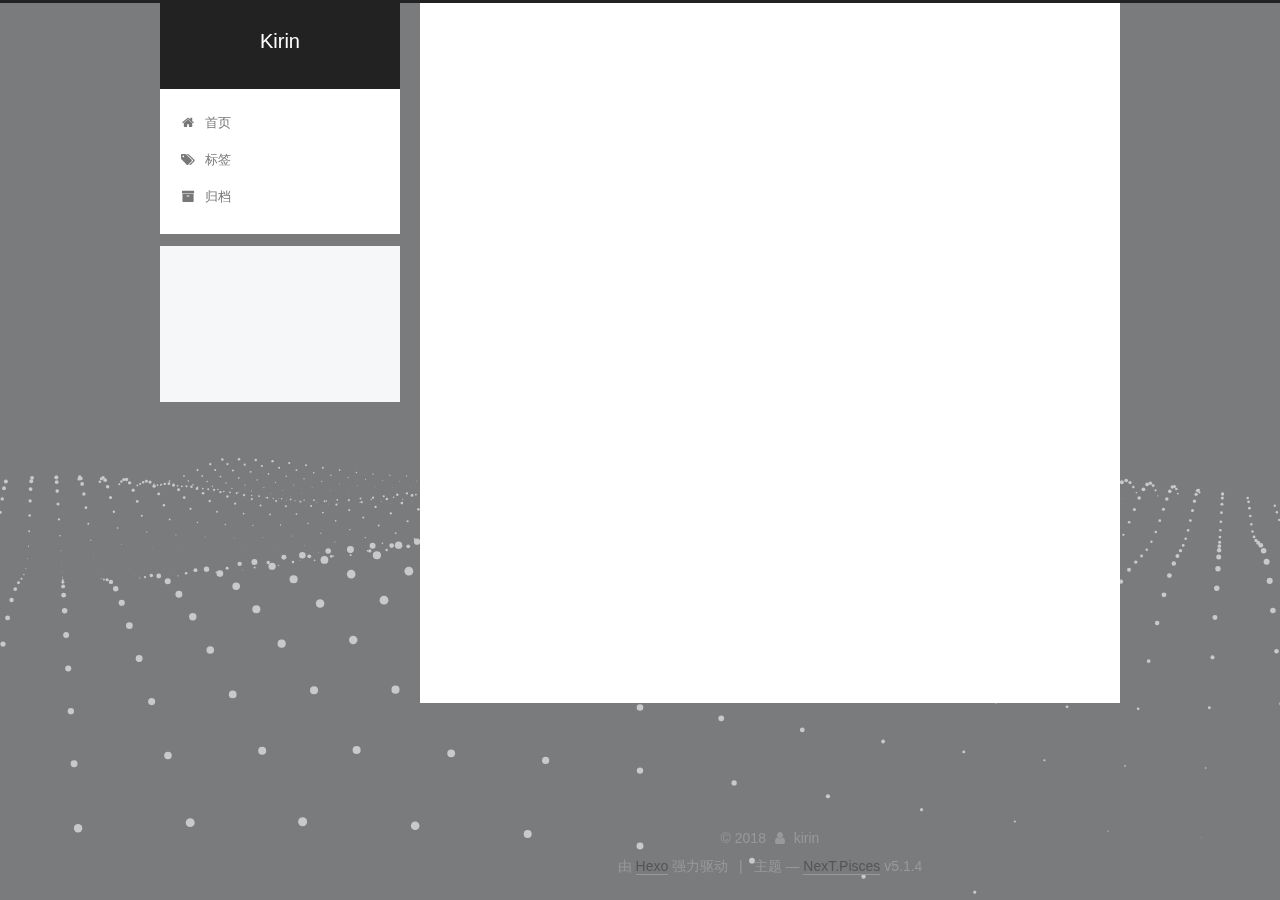
<file: tags/Hadoop/index.html>
<!DOCTYPE html>



  


<html class="theme-next pisces use-motion" lang="zh-Hans">
<head>
  <meta charset="UTF-8"/>
<meta http-equiv="X-UA-Compatible" content="IE=edge" />
<meta name="viewport" content="width=device-width, initial-scale=1, maximum-scale=1"/>
<meta name="theme-color" content="#fff">









<meta http-equiv="Cache-Control" content="no-transform" />
<meta http-equiv="Cache-Control" content="no-siteapp" />
















  
  
  <link href="/lib/fancybox/source/jquery.fancybox.css?v=2.1.5" rel="stylesheet" type="text/css" />







<link href="/lib/font-awesome/css/font-awesome.min.css?v=4.6.2" rel="stylesheet" type="text/css" />

<link href="/css/main.css?v=5.1.4" rel="stylesheet" type="text/css" />


  <link rel="apple-touch-icon" sizes="180x180" href="/images/apple-touch-icon-next.png?v=5.1.4">


  <link rel="icon" type="image/png" sizes="32x32" href="/images/favicon-32x32-next.png?v=5.1.4">


  <link rel="icon" type="image/png" sizes="16x16" href="/images/favicon-16x16-next.png?v=5.1.4">


  <link rel="mask-icon" href="/images/logo.svg?v=5.1.4" color="#fff">





  <meta name="keywords" content="Hexo, NexT" />










<meta name="description" content="王奇林、kirin">
<meta property="og:type" content="website">
<meta property="og:title" content="Kirin">
<meta property="og:url" content="https://blog.keyling.cn/tags/Hadoop/index.html">
<meta property="og:site_name" content="Kirin">
<meta property="og:description" content="王奇林、kirin">
<meta property="og:locale" content="zh-Hans">
<meta name="twitter:card" content="summary">
<meta name="twitter:title" content="Kirin">
<meta name="twitter:description" content="王奇林、kirin">



<script type="text/javascript" id="hexo.configurations">
  var NexT = window.NexT || {};
  var CONFIG = {
    root: '/',
    scheme: 'Pisces',
    version: '5.1.4',
    sidebar: {"position":"left","display":"post","offset":12,"b2t":false,"scrollpercent":false,"onmobile":false},
    fancybox: true,
    tabs: true,
    motion: {"enable":true,"async":false,"transition":{"post_block":"fadeIn","post_header":"slideDownIn","post_body":"slideDownIn","coll_header":"slideLeftIn","sidebar":"slideUpIn"}},
    duoshuo: {
      userId: '0',
      author: '博主'
    },
    algolia: {
      applicationID: '',
      apiKey: '',
      indexName: '',
      hits: {"per_page":10},
      labels: {"input_placeholder":"Search for Posts","hits_empty":"We didn't find any results for the search: ${query}","hits_stats":"${hits} results found in ${time} ms"}
    }
  };
</script>



  <link rel="canonical" href="https://blog.keyling.cn/tags/Hadoop/"/>





  <title>标签: Hadoop | Kirin</title>
  








</head>

<body itemscope itemtype="http://schema.org/WebPage" lang="zh-Hans">

  
  
    
  

  <div class="container sidebar-position-left ">
    <div class="headband"></div>

    <header id="header" class="header" itemscope itemtype="http://schema.org/WPHeader">
      <div class="header-inner"><div class="site-brand-wrapper">
  <div class="site-meta ">
    

    <div class="custom-logo-site-title">
      <a href="/"  class="brand" rel="start">
        <span class="logo-line-before"><i></i></span>
        <span class="site-title">Kirin</span>
        <span class="logo-line-after"><i></i></span>
      </a>
    </div>
      
        <p class="site-subtitle"></p>
      
  </div>

  <div class="site-nav-toggle">
    <button>
      <span class="btn-bar"></span>
      <span class="btn-bar"></span>
      <span class="btn-bar"></span>
    </button>
  </div>
</div>

<nav class="site-nav">
  

  
    <ul id="menu" class="menu">
      
        
        <li class="menu-item menu-item-home">
          <a href="/" rel="section">
            
              <i class="menu-item-icon fa fa-fw fa-home"></i> <br />
            
            首页
          </a>
        </li>
      
        
        <li class="menu-item menu-item-tags">
          <a href="/tags/" rel="section">
            
              <i class="menu-item-icon fa fa-fw fa-tags"></i> <br />
            
            标签
          </a>
        </li>
      
        
        <li class="menu-item menu-item-archives">
          <a href="/archives/" rel="section">
            
              <i class="menu-item-icon fa fa-fw fa-archive"></i> <br />
            
            归档
          </a>
        </li>
      

      
    </ul>
  

  
</nav>



 </div>
    </header>

    <main id="main" class="main">
      <div class="main-inner">
        <div class="content-wrap">
          <div id="content" class="content">
            

  
  
  
  <div class="post-block tag">

    <div id="posts" class="posts-collapse">
      <div class="collection-title">
        <h1>Hadoop<small>标签</small>
        </h1>
      </div>

      
        

  <article class="post post-type-normal" itemscope itemtype="http://schema.org/Article">
    <header class="post-header">

      <h2 class="post-title">
        
            <a class="post-title-link" href="/2018/07/15/docker配置Hadoop集群/" itemprop="url">
              
                <span itemprop="name">docker配置Hadoop集群</span>
              
            </a>
        
      </h2>

      <div class="post-meta">
        <time class="post-time" itemprop="dateCreated"
              datetime="2018-07-15T10:51:40Z"
              content="2018-07-15" >
          07-15
        </time>
      </div>

    </header>
  </article>


      
    </div>

  </div>
  
  
  

  


          </div>
          


          

        </div>
        
          
  
  <div class="sidebar-toggle">
    <div class="sidebar-toggle-line-wrap">
      <span class="sidebar-toggle-line sidebar-toggle-line-first"></span>
      <span class="sidebar-toggle-line sidebar-toggle-line-middle"></span>
      <span class="sidebar-toggle-line sidebar-toggle-line-last"></span>
    </div>
  </div>

  <aside id="sidebar" class="sidebar">
    
    <div class="sidebar-inner">

      

      

      <section class="site-overview-wrap sidebar-panel sidebar-panel-active">
        <div class="site-overview">
          <div class="site-author motion-element" itemprop="author" itemscope itemtype="http://schema.org/Person">
            
              <p class="site-author-name" itemprop="name">kirin</p>
              <p class="site-description motion-element" itemprop="description">王奇林、kirin</p>
          </div>

          <nav class="site-state motion-element">

            
              <div class="site-state-item site-state-posts">
              
                <a href="/archives/">
              
                  <span class="site-state-item-count">2</span>
                  <span class="site-state-item-name">日志</span>
                </a>
              </div>
            

            

            
              
              
              <div class="site-state-item site-state-tags">
                <a href="/tags/index.html">
                  <span class="site-state-item-count">2</span>
                  <span class="site-state-item-name">标签</span>
                </a>
              </div>
            

          </nav>

          

          

          
          

          
          

          

        </div>
      </section>

      

      

    </div>
  </aside>


        
      </div>
    </main>

    <footer id="footer" class="footer">
      <div class="footer-inner">
        <div class="copyright">&copy; <span itemprop="copyrightYear">2018</span>
  <span class="with-love">
    <i class="fa fa-user"></i>
  </span>
  <span class="author" itemprop="copyrightHolder">kirin</span>

  
</div>


  <div class="powered-by">由 <a class="theme-link" target="_blank" href="https://hexo.io">Hexo</a> 强力驱动</div>



  <span class="post-meta-divider">|</span>



  <div class="theme-info">主题 &mdash; <a class="theme-link" target="_blank" href="https://github.com/iissnan/hexo-theme-next">NexT.Pisces</a> v5.1.4</div>




        







        
      </div>
    </footer>

    
      <div class="back-to-top">
        <i class="fa fa-arrow-up"></i>
        
      </div>
    

    

  </div>

  

<script type="text/javascript">
  if (Object.prototype.toString.call(window.Promise) !== '[object Function]') {
    window.Promise = null;
  }
</script>









  




  
  









  
  
    <script type="text/javascript" src="/lib/jquery/index.js?v=2.1.3"></script>
  

  
  
    <script type="text/javascript" src="/lib/fastclick/lib/fastclick.min.js?v=1.0.6"></script>
  

  
  
    <script type="text/javascript" src="/lib/jquery_lazyload/jquery.lazyload.js?v=1.9.7"></script>
  

  
  
    <script type="text/javascript" src="/lib/velocity/velocity.min.js?v=1.2.1"></script>
  

  
  
    <script type="text/javascript" src="/lib/velocity/velocity.ui.min.js?v=1.2.1"></script>
  

  
  
    <script type="text/javascript" src="/lib/fancybox/source/jquery.fancybox.pack.js?v=2.1.5"></script>
  

  
  
    <script type="text/javascript" src="/lib/three/three.min.js"></script>
  

  
  
    <script type="text/javascript" src="/lib/three/three-waves.min.js"></script>
  


  


  <script type="text/javascript" src="/js/src/utils.js?v=5.1.4"></script>

  <script type="text/javascript" src="/js/src/motion.js?v=5.1.4"></script>



  
  


  <script type="text/javascript" src="/js/src/affix.js?v=5.1.4"></script>

  <script type="text/javascript" src="/js/src/schemes/pisces.js?v=5.1.4"></script>



  

  


  <script type="text/javascript" src="/js/src/bootstrap.js?v=5.1.4"></script>



  


  




	





  





  












  





  

  

  

  
  

  

  

  

</body>
</html>
</file>
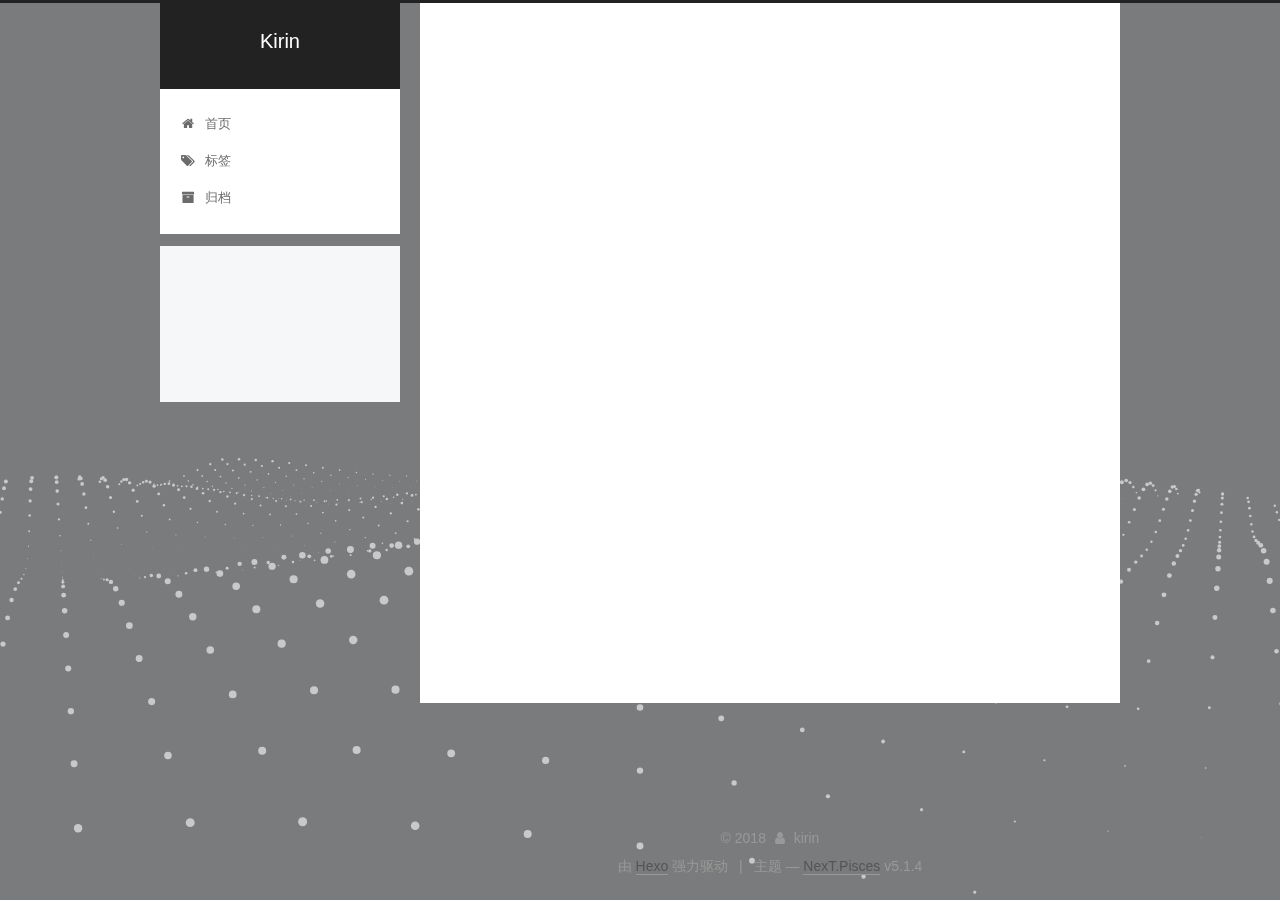
<file: archives/2018/07/index.html>
<!DOCTYPE html>



  


<html class="theme-next pisces use-motion" lang="zh-Hans">
<head>
  <meta charset="UTF-8"/>
<meta http-equiv="X-UA-Compatible" content="IE=edge" />
<meta name="viewport" content="width=device-width, initial-scale=1, maximum-scale=1"/>
<meta name="theme-color" content="#fff">









<meta http-equiv="Cache-Control" content="no-transform" />
<meta http-equiv="Cache-Control" content="no-siteapp" />
















  
  
  <link href="/lib/fancybox/source/jquery.fancybox.css?v=2.1.5" rel="stylesheet" type="text/css" />







<link href="/lib/font-awesome/css/font-awesome.min.css?v=4.6.2" rel="stylesheet" type="text/css" />

<link href="/css/main.css?v=5.1.4" rel="stylesheet" type="text/css" />


  <link rel="apple-touch-icon" sizes="180x180" href="/images/apple-touch-icon-next.png?v=5.1.4">


  <link rel="icon" type="image/png" sizes="32x32" href="/images/favicon-32x32-next.png?v=5.1.4">


  <link rel="icon" type="image/png" sizes="16x16" href="/images/favicon-16x16-next.png?v=5.1.4">


  <link rel="mask-icon" href="/images/logo.svg?v=5.1.4" color="#fff">





  <meta name="keywords" content="Hexo, NexT" />










<meta name="description" content="王奇林、kirin">
<meta property="og:type" content="website">
<meta property="og:title" content="Kirin">
<meta property="og:url" content="https://blog.keyling.cn/archives/2018/07/index.html">
<meta property="og:site_name" content="Kirin">
<meta property="og:description" content="王奇林、kirin">
<meta property="og:locale" content="zh-Hans">
<meta name="twitter:card" content="summary">
<meta name="twitter:title" content="Kirin">
<meta name="twitter:description" content="王奇林、kirin">



<script type="text/javascript" id="hexo.configurations">
  var NexT = window.NexT || {};
  var CONFIG = {
    root: '/',
    scheme: 'Pisces',
    version: '5.1.4',
    sidebar: {"position":"left","display":"post","offset":12,"b2t":false,"scrollpercent":false,"onmobile":false},
    fancybox: true,
    tabs: true,
    motion: {"enable":true,"async":false,"transition":{"post_block":"fadeIn","post_header":"slideDownIn","post_body":"slideDownIn","coll_header":"slideLeftIn","sidebar":"slideUpIn"}},
    duoshuo: {
      userId: '0',
      author: '博主'
    },
    algolia: {
      applicationID: '',
      apiKey: '',
      indexName: '',
      hits: {"per_page":10},
      labels: {"input_placeholder":"Search for Posts","hits_empty":"We didn't find any results for the search: ${query}","hits_stats":"${hits} results found in ${time} ms"}
    }
  };
</script>



  <link rel="canonical" href="https://blog.keyling.cn/archives/2018/07/"/>





  <title>归档 | Kirin</title>
  








</head>

<body itemscope itemtype="http://schema.org/WebPage" lang="zh-Hans">

  
  
    
  

  <div class="container sidebar-position-left page-archive">
    <div class="headband"></div>

    <header id="header" class="header" itemscope itemtype="http://schema.org/WPHeader">
      <div class="header-inner"><div class="site-brand-wrapper">
  <div class="site-meta ">
    

    <div class="custom-logo-site-title">
      <a href="/"  class="brand" rel="start">
        <span class="logo-line-before"><i></i></span>
        <span class="site-title">Kirin</span>
        <span class="logo-line-after"><i></i></span>
      </a>
    </div>
      
        <p class="site-subtitle"></p>
      
  </div>

  <div class="site-nav-toggle">
    <button>
      <span class="btn-bar"></span>
      <span class="btn-bar"></span>
      <span class="btn-bar"></span>
    </button>
  </div>
</div>

<nav class="site-nav">
  

  
    <ul id="menu" class="menu">
      
        
        <li class="menu-item menu-item-home">
          <a href="/" rel="section">
            
              <i class="menu-item-icon fa fa-fw fa-home"></i> <br />
            
            首页
          </a>
        </li>
      
        
        <li class="menu-item menu-item-tags">
          <a href="/tags/" rel="section">
            
              <i class="menu-item-icon fa fa-fw fa-tags"></i> <br />
            
            标签
          </a>
        </li>
      
        
        <li class="menu-item menu-item-archives">
          <a href="/archives/" rel="section">
            
              <i class="menu-item-icon fa fa-fw fa-archive"></i> <br />
            
            归档
          </a>
        </li>
      

      
    </ul>
  

  
</nav>



 </div>
    </header>

    <main id="main" class="main">
      <div class="main-inner">
        <div class="content-wrap">
          <div id="content" class="content">
            

  
  
  
  <div class="post-block archive">
    <div id="posts" class="posts-collapse">
      <span class="archive-move-on"></span>

      <span class="archive-page-counter">
        
        
        
          
        
        嗯..! 目前共计 2 篇日志。 继续努力。
      </span>

      

        
        
        

        
          
          <div class="collection-title">
            <h1 class="archive-year" id="archive-year-2018">2018</h1>
          </div>
        
        

        

  <article class="post post-type-normal" itemscope itemtype="http://schema.org/Article">
    <header class="post-header">

      <h2 class="post-title">
        
            <a class="post-title-link" href="/2018/07/15/docker配置Hadoop集群/" itemprop="url">
              
                <span itemprop="name">docker配置Hadoop集群</span>
              
            </a>
        
      </h2>

      <div class="post-meta">
        <time class="post-time" itemprop="dateCreated"
              datetime="2018-07-15T10:51:40Z"
              content="2018-07-15" >
          07-15
        </time>
      </div>

    </header>
  </article>



      

        
        
        

        
        

        

  <article class="post post-type-normal" itemscope itemtype="http://schema.org/Article">
    <header class="post-header">

      <h2 class="post-title">
        
            <a class="post-title-link" href="/2018/07/15/Windows-docker-环境搭建/" itemprop="url">
              
                <span itemprop="name">Windows docker 环境搭建</span>
              
            </a>
        
      </h2>

      <div class="post-meta">
        <time class="post-time" itemprop="dateCreated"
              datetime="2018-07-14T17:02:40Z"
              content="2018-07-14" >
          07-14
        </time>
      </div>

    </header>
  </article>



      

    </div>
  </div>
  
  
  

  



          </div>
          


          

        </div>
        
          
  
  <div class="sidebar-toggle">
    <div class="sidebar-toggle-line-wrap">
      <span class="sidebar-toggle-line sidebar-toggle-line-first"></span>
      <span class="sidebar-toggle-line sidebar-toggle-line-middle"></span>
      <span class="sidebar-toggle-line sidebar-toggle-line-last"></span>
    </div>
  </div>

  <aside id="sidebar" class="sidebar">
    
    <div class="sidebar-inner">

      

      

      <section class="site-overview-wrap sidebar-panel sidebar-panel-active">
        <div class="site-overview">
          <div class="site-author motion-element" itemprop="author" itemscope itemtype="http://schema.org/Person">
            
              <p class="site-author-name" itemprop="name">kirin</p>
              <p class="site-description motion-element" itemprop="description">王奇林、kirin</p>
          </div>

          <nav class="site-state motion-element">

            
              <div class="site-state-item site-state-posts">
              
                <a href="/archives/">
              
                  <span class="site-state-item-count">2</span>
                  <span class="site-state-item-name">日志</span>
                </a>
              </div>
            

            

            
              
              
              <div class="site-state-item site-state-tags">
                <a href="/tags/index.html">
                  <span class="site-state-item-count">2</span>
                  <span class="site-state-item-name">标签</span>
                </a>
              </div>
            

          </nav>

          

          

          
          

          
          

          

        </div>
      </section>

      

      

    </div>
  </aside>


        
      </div>
    </main>

    <footer id="footer" class="footer">
      <div class="footer-inner">
        <div class="copyright">&copy; <span itemprop="copyrightYear">2018</span>
  <span class="with-love">
    <i class="fa fa-user"></i>
  </span>
  <span class="author" itemprop="copyrightHolder">kirin</span>

  
</div>


  <div class="powered-by">由 <a class="theme-link" target="_blank" href="https://hexo.io">Hexo</a> 强力驱动</div>



  <span class="post-meta-divider">|</span>



  <div class="theme-info">主题 &mdash; <a class="theme-link" target="_blank" href="https://github.com/iissnan/hexo-theme-next">NexT.Pisces</a> v5.1.4</div>




        







        
      </div>
    </footer>

    
      <div class="back-to-top">
        <i class="fa fa-arrow-up"></i>
        
      </div>
    

    

  </div>

  

<script type="text/javascript">
  if (Object.prototype.toString.call(window.Promise) !== '[object Function]') {
    window.Promise = null;
  }
</script>









  




  
  









  
  
    <script type="text/javascript" src="/lib/jquery/index.js?v=2.1.3"></script>
  

  
  
    <script type="text/javascript" src="/lib/fastclick/lib/fastclick.min.js?v=1.0.6"></script>
  

  
  
    <script type="text/javascript" src="/lib/jquery_lazyload/jquery.lazyload.js?v=1.9.7"></script>
  

  
  
    <script type="text/javascript" src="/lib/velocity/velocity.min.js?v=1.2.1"></script>
  

  
  
    <script type="text/javascript" src="/lib/velocity/velocity.ui.min.js?v=1.2.1"></script>
  

  
  
    <script type="text/javascript" src="/lib/fancybox/source/jquery.fancybox.pack.js?v=2.1.5"></script>
  

  
  
    <script type="text/javascript" src="/lib/three/three.min.js"></script>
  

  
  
    <script type="text/javascript" src="/lib/three/three-waves.min.js"></script>
  


  


  <script type="text/javascript" src="/js/src/utils.js?v=5.1.4"></script>

  <script type="text/javascript" src="/js/src/motion.js?v=5.1.4"></script>



  
  


  <script type="text/javascript" src="/js/src/affix.js?v=5.1.4"></script>

  <script type="text/javascript" src="/js/src/schemes/pisces.js?v=5.1.4"></script>



  

  


  <script type="text/javascript" src="/js/src/bootstrap.js?v=5.1.4"></script>



  


  




	





  





  












  





  

  

  

  
  

  

  

  

</body>
</html>
</file>
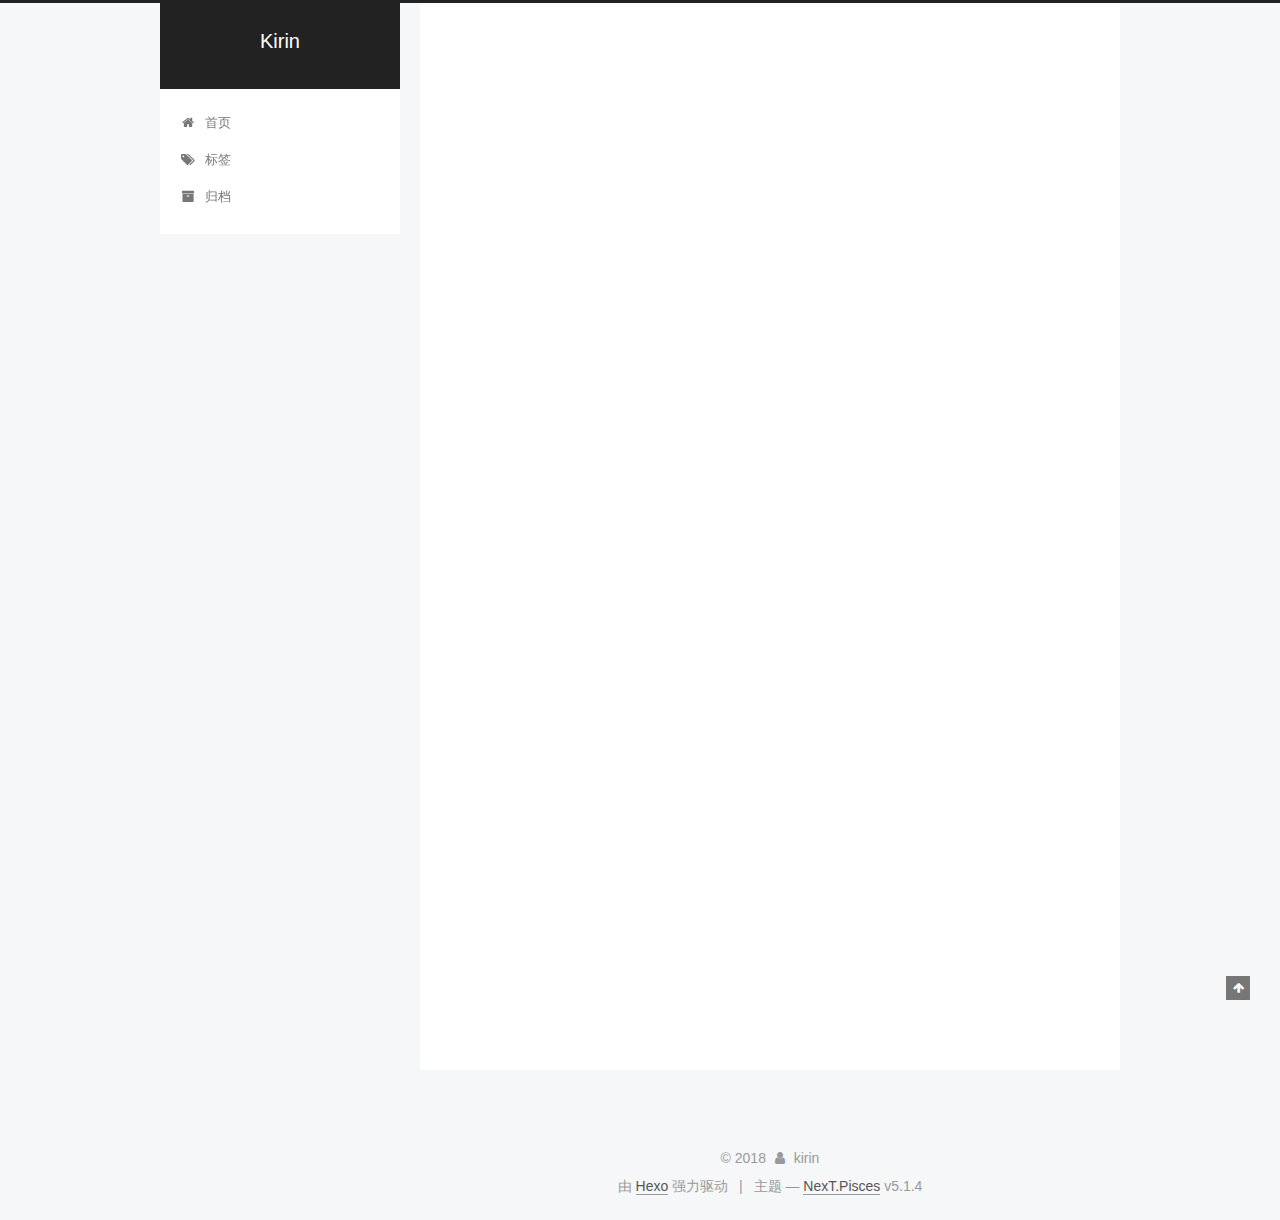
<file: 2018/07/14/hello-world/index.html>
<!DOCTYPE html>



  


<html class="theme-next pisces use-motion" lang="zh-Hans">
<head>
  <meta charset="UTF-8"/>
<meta http-equiv="X-UA-Compatible" content="IE=edge" />
<meta name="viewport" content="width=device-width, initial-scale=1, maximum-scale=1"/>
<meta name="theme-color" content="#222">









<meta http-equiv="Cache-Control" content="no-transform" />
<meta http-equiv="Cache-Control" content="no-siteapp" />
















  
  
  <link href="/lib/fancybox/source/jquery.fancybox.css?v=2.1.5" rel="stylesheet" type="text/css" />







<link href="/lib/font-awesome/css/font-awesome.min.css?v=4.6.2" rel="stylesheet" type="text/css" />

<link href="/css/main.css?v=5.1.4" rel="stylesheet" type="text/css" />


  <link rel="apple-touch-icon" sizes="180x180" href="/images/apple-touch-icon-next.png?v=5.1.4">


  <link rel="icon" type="image/png" sizes="32x32" href="/images/favicon-32x32-next.png?v=5.1.4">


  <link rel="icon" type="image/png" sizes="16x16" href="/images/favicon-16x16-next.png?v=5.1.4">


  <link rel="mask-icon" href="/images/logo.svg?v=5.1.4" color="#222">





  <meta name="keywords" content="Hexo, NexT" />










<meta name="description" content="Welcome to Hexo! This is your very first post. Check documentation for more info. If you get any problems when using Hexo, you can find the answer in troubleshooting or you can ask me on GitHub. Quick">
<meta property="og:type" content="article">
<meta property="og:title" content="Hello World">
<meta property="og:url" content="http://yoursite.com/2018/07/14/hello-world/index.html">
<meta property="og:site_name" content="Kirin">
<meta property="og:description" content="Welcome to Hexo! This is your very first post. Check documentation for more info. If you get any problems when using Hexo, you can find the answer in troubleshooting or you can ask me on GitHub. Quick">
<meta property="og:locale" content="zh-Hans">
<meta property="og:updated_time" content="2018-07-14T02:51:31.117Z">
<meta name="twitter:card" content="summary">
<meta name="twitter:title" content="Hello World">
<meta name="twitter:description" content="Welcome to Hexo! This is your very first post. Check documentation for more info. If you get any problems when using Hexo, you can find the answer in troubleshooting or you can ask me on GitHub. Quick">



<script type="text/javascript" id="hexo.configurations">
  var NexT = window.NexT || {};
  var CONFIG = {
    root: '/',
    scheme: 'Pisces',
    version: '5.1.4',
    sidebar: {"position":"left","display":"post","offset":12,"b2t":false,"scrollpercent":false,"onmobile":false},
    fancybox: true,
    tabs: true,
    motion: {"enable":true,"async":false,"transition":{"post_block":"fadeIn","post_header":"slideDownIn","post_body":"slideDownIn","coll_header":"slideLeftIn","sidebar":"slideUpIn"}},
    duoshuo: {
      userId: '0',
      author: '博主'
    },
    algolia: {
      applicationID: '',
      apiKey: '',
      indexName: '',
      hits: {"per_page":10},
      labels: {"input_placeholder":"Search for Posts","hits_empty":"We didn't find any results for the search: ${query}","hits_stats":"${hits} results found in ${time} ms"}
    }
  };
</script>



  <link rel="canonical" href="http://yoursite.com/2018/07/14/hello-world/"/>





  <title>Hello World | Kirin</title>
  








</head>

<body itemscope itemtype="http://schema.org/WebPage" lang="zh-Hans">

  
  
    
  

  <div class="container sidebar-position-left page-post-detail">
    <div class="headband"></div>

    <header id="header" class="header" itemscope itemtype="http://schema.org/WPHeader">
      <div class="header-inner"><div class="site-brand-wrapper">
  <div class="site-meta ">
    

    <div class="custom-logo-site-title">
      <a href="/"  class="brand" rel="start">
        <span class="logo-line-before"><i></i></span>
        <span class="site-title">Kirin</span>
        <span class="logo-line-after"><i></i></span>
      </a>
    </div>
      
        <p class="site-subtitle"></p>
      
  </div>

  <div class="site-nav-toggle">
    <button>
      <span class="btn-bar"></span>
      <span class="btn-bar"></span>
      <span class="btn-bar"></span>
    </button>
  </div>
</div>

<nav class="site-nav">
  

  
    <ul id="menu" class="menu">
      
        
        <li class="menu-item menu-item-home">
          <a href="/" rel="section">
            
              <i class="menu-item-icon fa fa-fw fa-home"></i> <br />
            
            首页
          </a>
        </li>
      
        
        <li class="menu-item menu-item-tags">
          <a href="/tags/" rel="section">
            
              <i class="menu-item-icon fa fa-fw fa-tags"></i> <br />
            
            标签
          </a>
        </li>
      
        
        <li class="menu-item menu-item-archives">
          <a href="/archives/" rel="section">
            
              <i class="menu-item-icon fa fa-fw fa-archive"></i> <br />
            
            归档
          </a>
        </li>
      

      
    </ul>
  

  
</nav>



 </div>
    </header>

    <main id="main" class="main">
      <div class="main-inner">
        <div class="content-wrap">
          <div id="content" class="content">
            

  <div id="posts" class="posts-expand">
    

  

  
  
  

  <article class="post post-type-normal" itemscope itemtype="http://schema.org/Article">
  
  
  
  <div class="post-block">
    <link itemprop="mainEntityOfPage" href="http://yoursite.com/2018/07/14/hello-world/">

    <span hidden itemprop="author" itemscope itemtype="http://schema.org/Person">
      <meta itemprop="name" content="kirin">
      <meta itemprop="description" content="">
      <meta itemprop="image" content="/images/avatar.gif">
    </span>

    <span hidden itemprop="publisher" itemscope itemtype="http://schema.org/Organization">
      <meta itemprop="name" content="Kirin">
    </span>

    
      <header class="post-header">

        
        
          <h1 class="post-title" itemprop="name headline">Hello World</h1>
        

        <div class="post-meta">
          <span class="post-time">
            
              <span class="post-meta-item-icon">
                <i class="fa fa-calendar-o"></i>
              </span>
              
                <span class="post-meta-item-text">发表于</span>
              
              <time title="创建于" itemprop="dateCreated datePublished" datetime="2018-07-14T10:51:31+08:00">
                2018-07-14
              </time>
            

            

            
          </span>

          

          
            
          

          
          

          

          

          

        </div>
      </header>
    

    
    
    
    <div class="post-body" itemprop="articleBody">

      
      

      
        <p>Welcome to <a href="https://hexo.io/" target="_blank" rel="noopener">Hexo</a>! This is your very first post. Check <a href="https://hexo.io/docs/" target="_blank" rel="noopener">documentation</a> for more info. If you get any problems when using Hexo, you can find the answer in <a href="https://hexo.io/docs/troubleshooting.html" target="_blank" rel="noopener">troubleshooting</a> or you can ask me on <a href="https://github.com/hexojs/hexo/issues" target="_blank" rel="noopener">GitHub</a>.</p>
<h2 id="Quick-Start"><a href="#Quick-Start" class="headerlink" title="Quick Start"></a>Quick Start</h2><h3 id="Create-a-new-post"><a href="#Create-a-new-post" class="headerlink" title="Create a new post"></a>Create a new post</h3><figure class="highlight bash"><table><tr><td class="gutter"><pre><span class="line">1</span><br></pre></td><td class="code"><pre><span class="line">$ hexo new <span class="string">"My New Post"</span></span><br></pre></td></tr></table></figure>
<p>More info: <a href="https://hexo.io/docs/writing.html" target="_blank" rel="noopener">Writing</a></p>
<h3 id="Run-server"><a href="#Run-server" class="headerlink" title="Run server"></a>Run server</h3><figure class="highlight bash"><table><tr><td class="gutter"><pre><span class="line">1</span><br></pre></td><td class="code"><pre><span class="line">$ hexo server</span><br></pre></td></tr></table></figure>
<p>More info: <a href="https://hexo.io/docs/server.html" target="_blank" rel="noopener">Server</a></p>
<h3 id="Generate-static-files"><a href="#Generate-static-files" class="headerlink" title="Generate static files"></a>Generate static files</h3><figure class="highlight bash"><table><tr><td class="gutter"><pre><span class="line">1</span><br></pre></td><td class="code"><pre><span class="line">$ hexo generate</span><br></pre></td></tr></table></figure>
<p>More info: <a href="https://hexo.io/docs/generating.html" target="_blank" rel="noopener">Generating</a></p>
<h3 id="Deploy-to-remote-sites"><a href="#Deploy-to-remote-sites" class="headerlink" title="Deploy to remote sites"></a>Deploy to remote sites</h3><figure class="highlight bash"><table><tr><td class="gutter"><pre><span class="line">1</span><br></pre></td><td class="code"><pre><span class="line">$ hexo deploy</span><br></pre></td></tr></table></figure>
<p>More info: <a href="https://hexo.io/docs/deployment.html" target="_blank" rel="noopener">Deployment</a></p>

      
    </div>
    
    
    

    

    

    

    <footer class="post-footer">
      

      
      
      

      

      
      
    </footer>
  </div>
  
  
  
  </article>



    <div class="post-spread">
      
    </div>
  </div>


          </div>
          


          

  



        </div>
        
          
  
  <div class="sidebar-toggle">
    <div class="sidebar-toggle-line-wrap">
      <span class="sidebar-toggle-line sidebar-toggle-line-first"></span>
      <span class="sidebar-toggle-line sidebar-toggle-line-middle"></span>
      <span class="sidebar-toggle-line sidebar-toggle-line-last"></span>
    </div>
  </div>

  <aside id="sidebar" class="sidebar">
    
    <div class="sidebar-inner">

      

      
        <ul class="sidebar-nav motion-element">
          <li class="sidebar-nav-toc sidebar-nav-active" data-target="post-toc-wrap">
            文章目录
          </li>
          <li class="sidebar-nav-overview" data-target="site-overview-wrap">
            站点概览
          </li>
        </ul>
      

      <section class="site-overview-wrap sidebar-panel">
        <div class="site-overview">
          <div class="site-author motion-element" itemprop="author" itemscope itemtype="http://schema.org/Person">
            
              <p class="site-author-name" itemprop="name">kirin</p>
              <p class="site-description motion-element" itemprop="description">王奇林、kirin</p>
          </div>

          <nav class="site-state motion-element">

            
              <div class="site-state-item site-state-posts">
              
                <a href="/archives/">
              
                  <span class="site-state-item-count">1</span>
                  <span class="site-state-item-name">日志</span>
                </a>
              </div>
            

            

            

          </nav>

          

          

          
          

          
          

          

        </div>
      </section>

      
      <!--noindex-->
        <section class="post-toc-wrap motion-element sidebar-panel sidebar-panel-active">
          <div class="post-toc">

            
              
            

            
              <div class="post-toc-content"><ol class="nav"><li class="nav-item nav-level-2"><a class="nav-link" href="#Quick-Start"><span class="nav-number">1.</span> <span class="nav-text">Quick Start</span></a><ol class="nav-child"><li class="nav-item nav-level-3"><a class="nav-link" href="#Create-a-new-post"><span class="nav-number">1.1.</span> <span class="nav-text">Create a new post</span></a></li><li class="nav-item nav-level-3"><a class="nav-link" href="#Run-server"><span class="nav-number">1.2.</span> <span class="nav-text">Run server</span></a></li><li class="nav-item nav-level-3"><a class="nav-link" href="#Generate-static-files"><span class="nav-number">1.3.</span> <span class="nav-text">Generate static files</span></a></li><li class="nav-item nav-level-3"><a class="nav-link" href="#Deploy-to-remote-sites"><span class="nav-number">1.4.</span> <span class="nav-text">Deploy to remote sites</span></a></li></ol></li></ol></div>
            

          </div>
        </section>
      <!--/noindex-->
      

      

    </div>
  </aside>


        
      </div>
    </main>

    <footer id="footer" class="footer">
      <div class="footer-inner">
        <div class="copyright">&copy; <span itemprop="copyrightYear">2018</span>
  <span class="with-love">
    <i class="fa fa-user"></i>
  </span>
  <span class="author" itemprop="copyrightHolder">kirin</span>

  
</div>


  <div class="powered-by">由 <a class="theme-link" target="_blank" href="https://hexo.io">Hexo</a> 强力驱动</div>



  <span class="post-meta-divider">|</span>



  <div class="theme-info">主题 &mdash; <a class="theme-link" target="_blank" href="https://github.com/iissnan/hexo-theme-next">NexT.Pisces</a> v5.1.4</div>




        







        
      </div>
    </footer>

    
      <div class="back-to-top">
        <i class="fa fa-arrow-up"></i>
        
      </div>
    

    

  </div>

  

<script type="text/javascript">
  if (Object.prototype.toString.call(window.Promise) !== '[object Function]') {
    window.Promise = null;
  }
</script>









  












  
  
    <script type="text/javascript" src="/lib/jquery/index.js?v=2.1.3"></script>
  

  
  
    <script type="text/javascript" src="/lib/fastclick/lib/fastclick.min.js?v=1.0.6"></script>
  

  
  
    <script type="text/javascript" src="/lib/jquery_lazyload/jquery.lazyload.js?v=1.9.7"></script>
  

  
  
    <script type="text/javascript" src="/lib/velocity/velocity.min.js?v=1.2.1"></script>
  

  
  
    <script type="text/javascript" src="/lib/velocity/velocity.ui.min.js?v=1.2.1"></script>
  

  
  
    <script type="text/javascript" src="/lib/fancybox/source/jquery.fancybox.pack.js?v=2.1.5"></script>
  


  


  <script type="text/javascript" src="/js/src/utils.js?v=5.1.4"></script>

  <script type="text/javascript" src="/js/src/motion.js?v=5.1.4"></script>



  
  


  <script type="text/javascript" src="/js/src/affix.js?v=5.1.4"></script>

  <script type="text/javascript" src="/js/src/schemes/pisces.js?v=5.1.4"></script>



  
  <script type="text/javascript" src="/js/src/scrollspy.js?v=5.1.4"></script>
<script type="text/javascript" src="/js/src/post-details.js?v=5.1.4"></script>



  


  <script type="text/javascript" src="/js/src/bootstrap.js?v=5.1.4"></script>



  


  




	





  





  












  





  

  

  

  
  

  

  

  

</body>
</html>
</file>
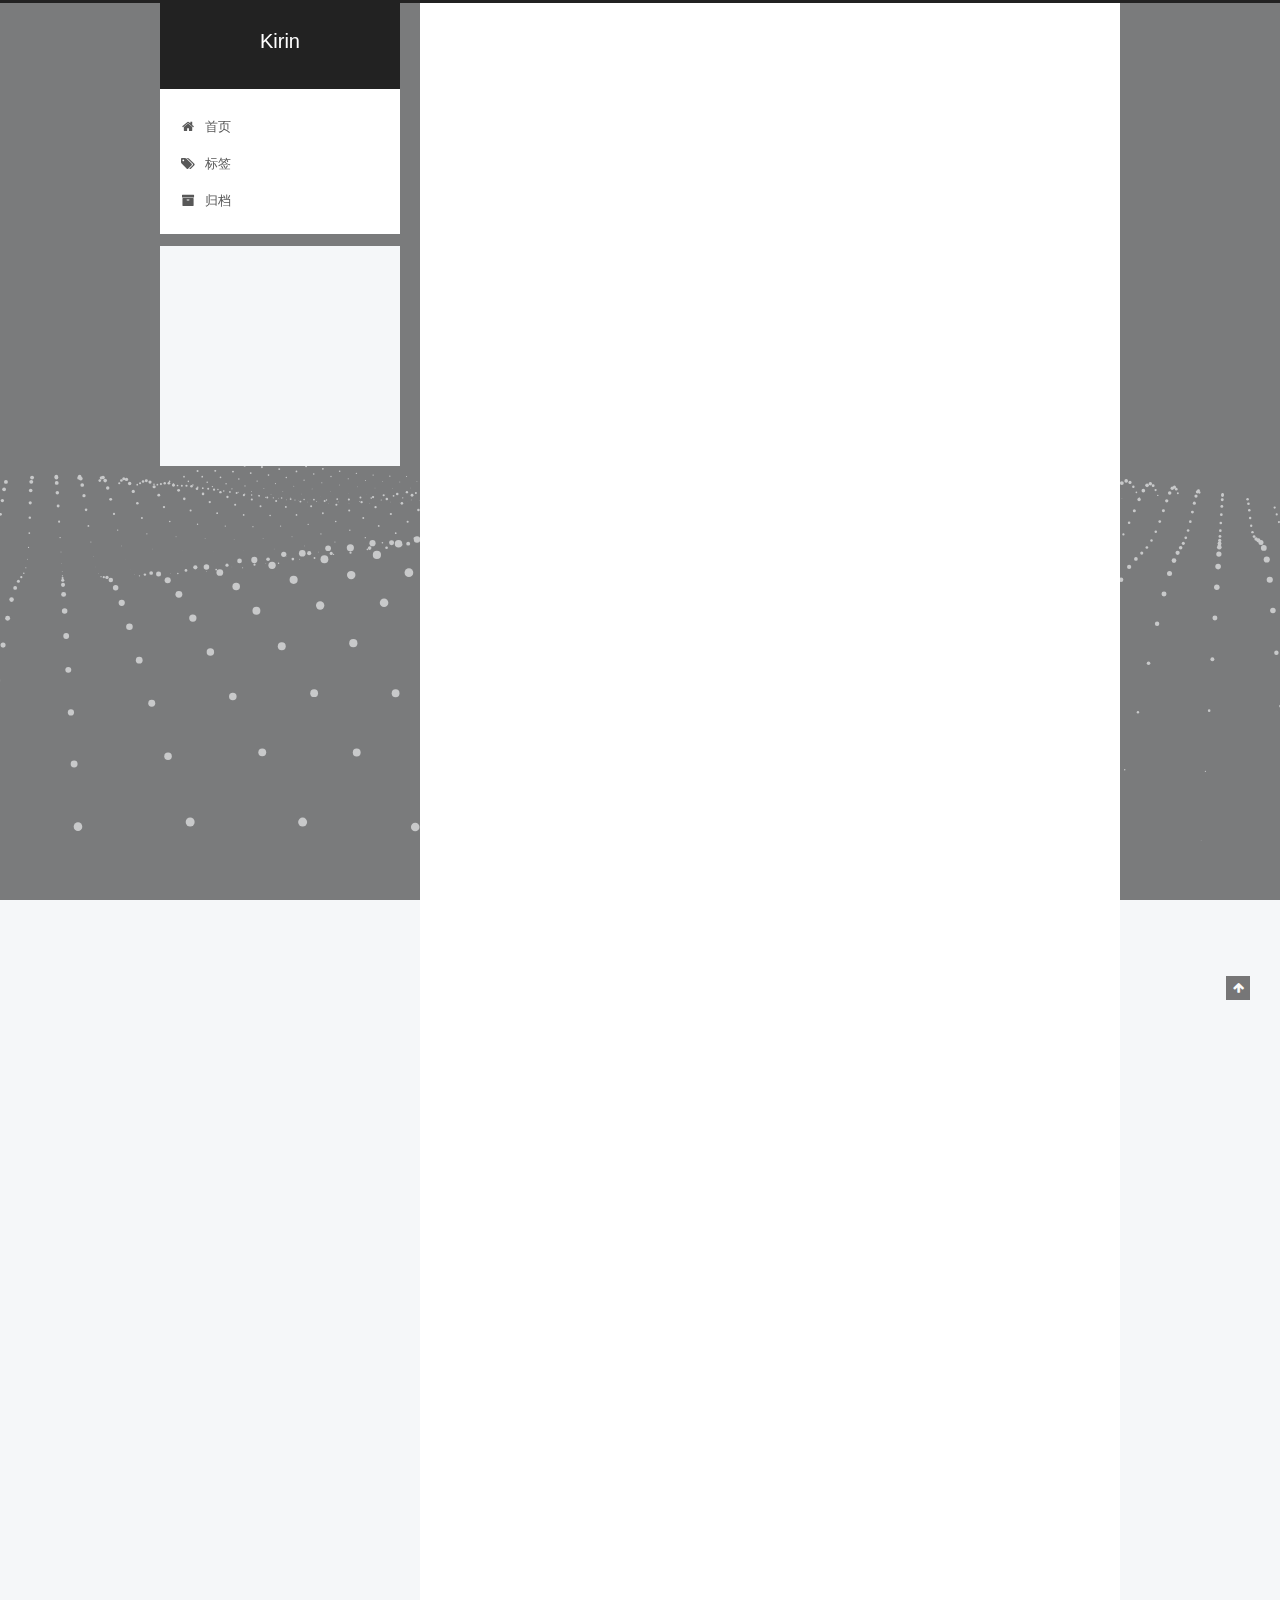
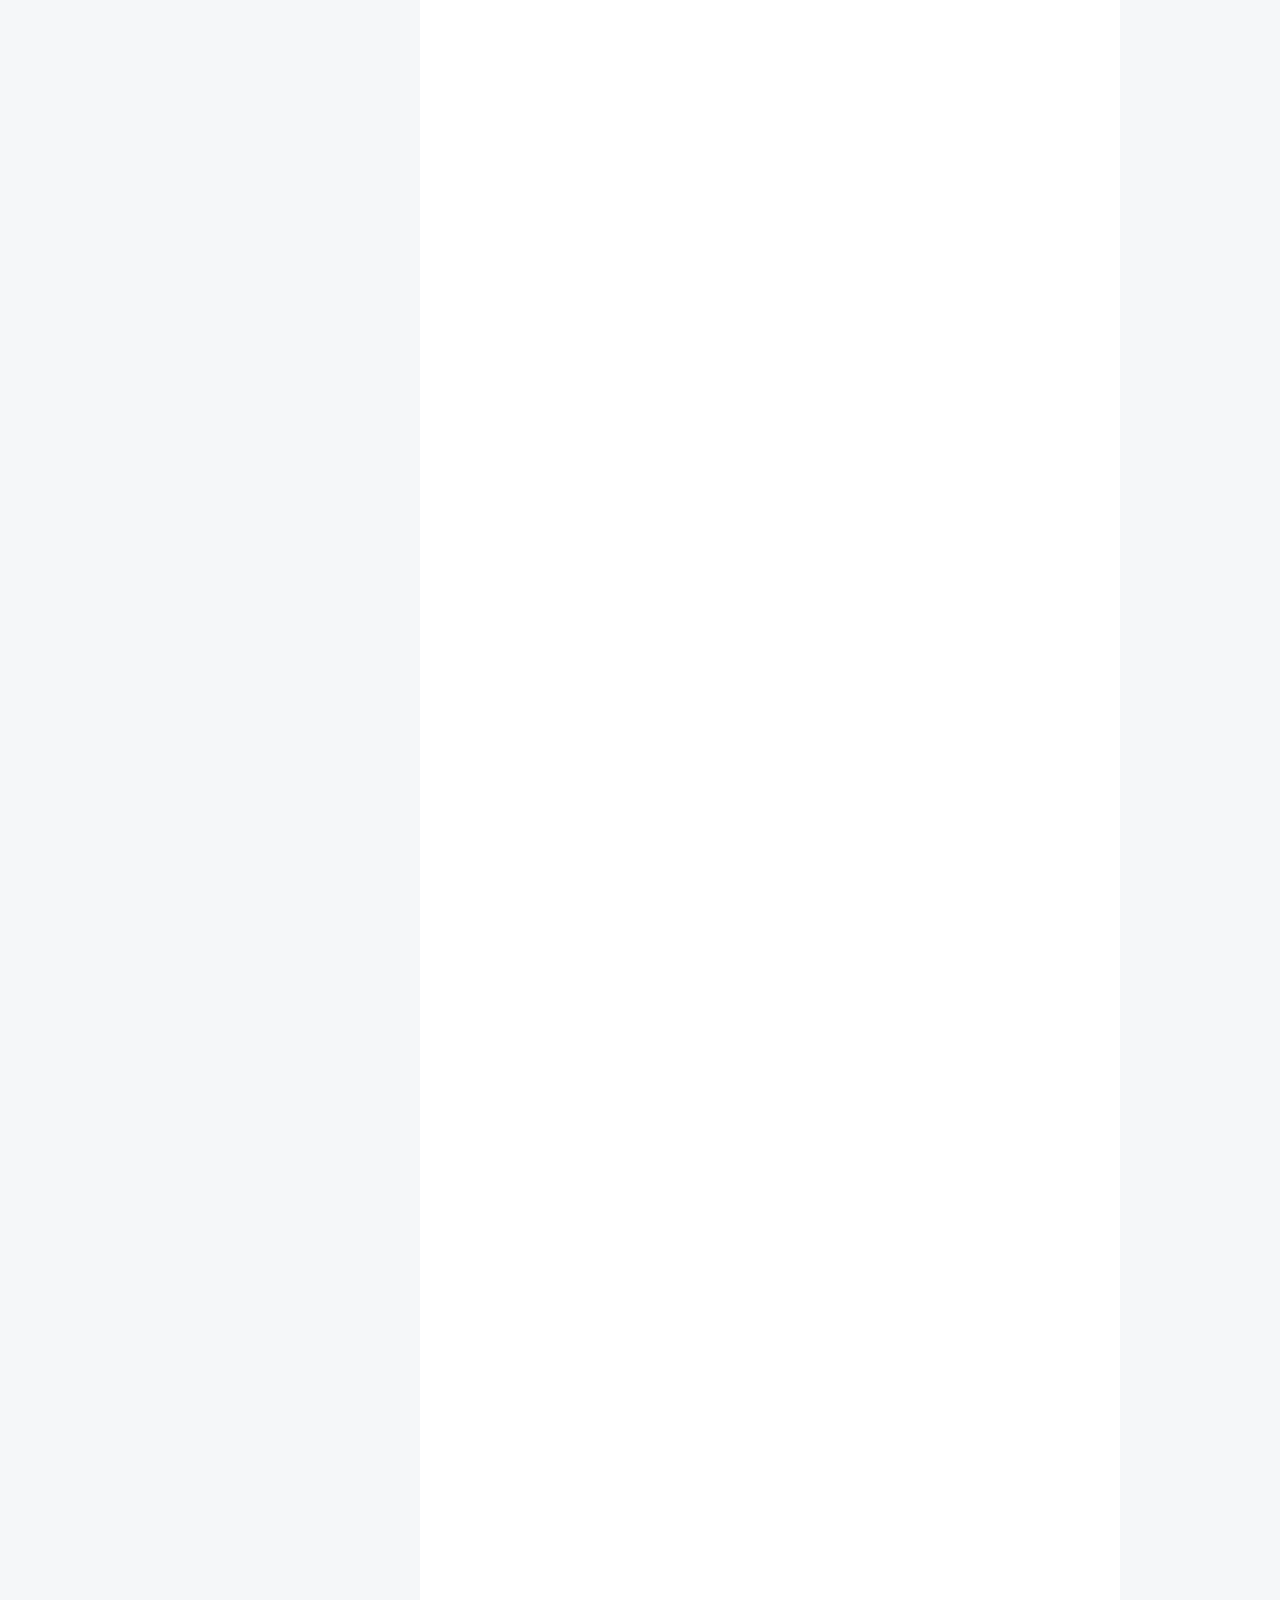
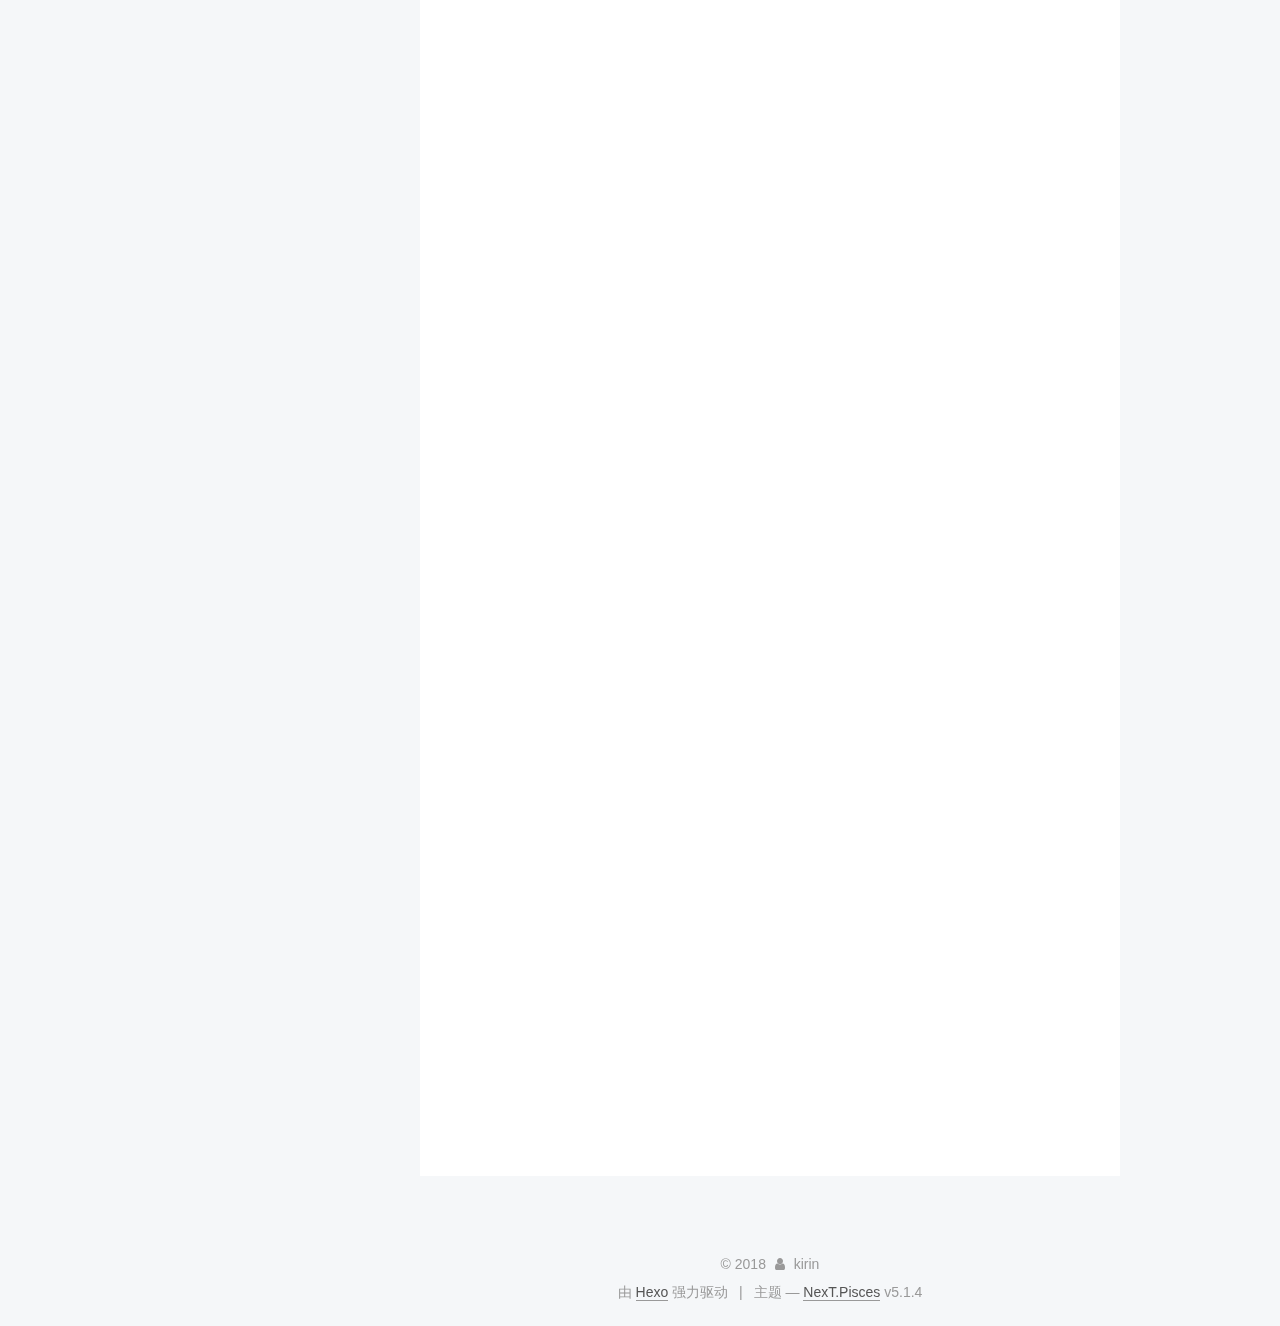
<file: 2018/07/15/docker配置Hadoop集群/index.html>
<!DOCTYPE html>



  


<html class="theme-next pisces use-motion" lang="zh-Hans">
<head>
  <meta charset="UTF-8"/>
<meta http-equiv="X-UA-Compatible" content="IE=edge" />
<meta name="viewport" content="width=device-width, initial-scale=1, maximum-scale=1"/>
<meta name="theme-color" content="#fff">









<meta http-equiv="Cache-Control" content="no-transform" />
<meta http-equiv="Cache-Control" content="no-siteapp" />
















  
  
  <link href="/lib/fancybox/source/jquery.fancybox.css?v=2.1.5" rel="stylesheet" type="text/css" />







<link href="/lib/font-awesome/css/font-awesome.min.css?v=4.6.2" rel="stylesheet" type="text/css" />

<link href="/css/main.css?v=5.1.4" rel="stylesheet" type="text/css" />


  <link rel="apple-touch-icon" sizes="180x180" href="/images/apple-touch-icon-next.png?v=5.1.4">


  <link rel="icon" type="image/png" sizes="32x32" href="/images/favicon-32x32-next.png?v=5.1.4">


  <link rel="icon" type="image/png" sizes="16x16" href="/images/favicon-16x16-next.png?v=5.1.4">


  <link rel="mask-icon" href="/images/logo.svg?v=5.1.4" color="#fff">





  <meta name="keywords" content="docker,Hadoop," />










<meta name="description" content="因为搭建Hadoop需要java，hadoop安装包，还要配置环境变量，如果在虚拟机上搭建，每台虚拟机都得相同的配置，重复的工作是程序猿最不想干的。所以docker的优点就显现出来了。">
<meta name="keywords" content="docker,Hadoop">
<meta property="og:type" content="article">
<meta property="og:title" content="docker配置Hadoop集群">
<meta property="og:url" content="https://blog.keyling.cn/2018/07/15/docker配置Hadoop集群/index.html">
<meta property="og:site_name" content="Kirin">
<meta property="og:description" content="因为搭建Hadoop需要java，hadoop安装包，还要配置环境变量，如果在虚拟机上搭建，每台虚拟机都得相同的配置，重复的工作是程序猿最不想干的。所以docker的优点就显现出来了。">
<meta property="og:locale" content="zh-Hans">
<meta property="og:image" content="https://blog.keyling.cn/2018/07/15/docker配置Hadoop集群/5.png">
<meta property="og:image" content="https://blog.keyling.cn/2018/07/15/docker配置Hadoop集群/6.png">
<meta property="og:image" content="https://blog.keyling.cn/2018/07/15/docker配置Hadoop集群/6.png">
<meta property="og:image" content="https://blog.keyling.cn/2018/07/15/docker配置Hadoop集群/7.png">
<meta property="og:updated_time" content="2018-07-15T09:18:45.351Z">
<meta name="twitter:card" content="summary">
<meta name="twitter:title" content="docker配置Hadoop集群">
<meta name="twitter:description" content="因为搭建Hadoop需要java，hadoop安装包，还要配置环境变量，如果在虚拟机上搭建，每台虚拟机都得相同的配置，重复的工作是程序猿最不想干的。所以docker的优点就显现出来了。">
<meta name="twitter:image" content="https://blog.keyling.cn/2018/07/15/docker配置Hadoop集群/5.png">



<script type="text/javascript" id="hexo.configurations">
  var NexT = window.NexT || {};
  var CONFIG = {
    root: '/',
    scheme: 'Pisces',
    version: '5.1.4',
    sidebar: {"position":"left","display":"post","offset":12,"b2t":false,"scrollpercent":false,"onmobile":false},
    fancybox: true,
    tabs: true,
    motion: {"enable":true,"async":false,"transition":{"post_block":"fadeIn","post_header":"slideDownIn","post_body":"slideDownIn","coll_header":"slideLeftIn","sidebar":"slideUpIn"}},
    duoshuo: {
      userId: '0',
      author: '博主'
    },
    algolia: {
      applicationID: '',
      apiKey: '',
      indexName: '',
      hits: {"per_page":10},
      labels: {"input_placeholder":"Search for Posts","hits_empty":"We didn't find any results for the search: ${query}","hits_stats":"${hits} results found in ${time} ms"}
    }
  };
</script>



  <link rel="canonical" href="https://blog.keyling.cn/2018/07/15/docker配置Hadoop集群/"/>





  <title>docker配置Hadoop集群 | Kirin</title>
  








</head>

<body itemscope itemtype="http://schema.org/WebPage" lang="zh-Hans">

  
  
    
  

  <div class="container sidebar-position-left page-post-detail">
    <div class="headband"></div>

    <header id="header" class="header" itemscope itemtype="http://schema.org/WPHeader">
      <div class="header-inner"><div class="site-brand-wrapper">
  <div class="site-meta ">
    

    <div class="custom-logo-site-title">
      <a href="/"  class="brand" rel="start">
        <span class="logo-line-before"><i></i></span>
        <span class="site-title">Kirin</span>
        <span class="logo-line-after"><i></i></span>
      </a>
    </div>
      
        <p class="site-subtitle"></p>
      
  </div>

  <div class="site-nav-toggle">
    <button>
      <span class="btn-bar"></span>
      <span class="btn-bar"></span>
      <span class="btn-bar"></span>
    </button>
  </div>
</div>

<nav class="site-nav">
  

  
    <ul id="menu" class="menu">
      
        
        <li class="menu-item menu-item-home">
          <a href="/" rel="section">
            
              <i class="menu-item-icon fa fa-fw fa-home"></i> <br />
            
            首页
          </a>
        </li>
      
        
        <li class="menu-item menu-item-tags">
          <a href="/tags/" rel="section">
            
              <i class="menu-item-icon fa fa-fw fa-tags"></i> <br />
            
            标签
          </a>
        </li>
      
        
        <li class="menu-item menu-item-archives">
          <a href="/archives/" rel="section">
            
              <i class="menu-item-icon fa fa-fw fa-archive"></i> <br />
            
            归档
          </a>
        </li>
      

      
    </ul>
  

  
</nav>



 </div>
    </header>

    <main id="main" class="main">
      <div class="main-inner">
        <div class="content-wrap">
          <div id="content" class="content">
            

  <div id="posts" class="posts-expand">
    

  

  
  
  

  <article class="post post-type-normal" itemscope itemtype="http://schema.org/Article">
  
  
  
  <div class="post-block">
    <link itemprop="mainEntityOfPage" href="https://blog.keyling.cn/2018/07/15/docker配置Hadoop集群/">

    <span hidden itemprop="author" itemscope itemtype="http://schema.org/Person">
      <meta itemprop="name" content="kirin">
      <meta itemprop="description" content="">
      <meta itemprop="image" content="/images/avatar.gif">
    </span>

    <span hidden itemprop="publisher" itemscope itemtype="http://schema.org/Organization">
      <meta itemprop="name" content="Kirin">
    </span>

    
      <header class="post-header">

        
        
          <h1 class="post-title" itemprop="name headline">docker配置Hadoop集群</h1>
        

        <div class="post-meta">
          <span class="post-time">
            
              <span class="post-meta-item-icon">
                <i class="fa fa-calendar-o"></i>
              </span>
              
                <span class="post-meta-item-text">发表于</span>
              
              <time title="创建于" itemprop="dateCreated datePublished" datetime="2018-07-15T18:51:40+08:00">
                2018-07-15
              </time>
            

            

            
          </span>

          

          
            
          

          
          

          

          

          

        </div>
      </header>
    

    
    
    
    <div class="post-body" itemprop="articleBody">

      
      

      
        <p>因为搭建Hadoop需要java，hadoop安装包，还要配置环境变量，如果在虚拟机上搭建，每台虚拟机都得相同的配置，重复的工作是程序猿最不想干的。所以docker的优点就显现出来了。<br><a id="more"></a></p>
<h2 id="获取镜像"><a href="#获取镜像" class="headerlink" title="获取镜像"></a>获取镜像</h2><p>为了避免重复的工作，那么就把别人的一些基础环境配置好的镜像用来创建容器。我采用阿里云仓库中一个已经配置好的镜像  </p>
<p>镜像拉取到本地：<br><figure class="highlight bash"><table><tr><td class="gutter"><pre><span class="line">1</span><br><span class="line">2</span><br><span class="line">3</span><br><span class="line">4</span><br></pre></td><td class="code"><pre><span class="line"><span class="comment"># 拉取镜像</span></span><br><span class="line">docker pull registry.cn-hangzhou.aliyuncs.com/kaibb/hadoop</span><br><span class="line"><span class="comment"># 查看镜像</span></span><br><span class="line">docker images</span><br></pre></td></tr></table></figure></p>
<h2 id="创建容器"><a href="#创建容器" class="headerlink" title="创建容器"></a>创建容器</h2><p>必须有一个容器作为Hadoop集群的namenode，其他容器作为datanode<br><figure class="highlight bash"><table><tr><td class="gutter"><pre><span class="line">1</span><br><span class="line">2</span><br><span class="line">3</span><br><span class="line">4</span><br><span class="line">5</span><br></pre></td><td class="code"><pre><span class="line"><span class="comment"># 创建master的容器作为namenode(-p 参数 是docker容器中的端口映射到本地)</span></span><br><span class="line">docker run -i -t --name master -h master -p 50070:50070 registry.cn-hangzhou.aliyuncs.com/kaibb/hadoop /bin/bash</span><br><span class="line"><span class="comment"># 创建slave1的容器作为datanode</span></span><br><span class="line">docker run -i -t --name slave1 -h slave1 registry.cn-hangzhou.aliyuncs.com/kaibb/hadoop /bin/bash</span><br><span class="line"><span class="comment"># 其他datanode创建一样</span></span><br></pre></td></tr></table></figure></p>
<h2 id="配置SSH"><a href="#配置SSH" class="headerlink" title="配置SSH"></a>配置SSH</h2><p>因为docker的便捷性，原来需要搭建的java环境、hadoop安装包已经不需要搭建了，所以直接配置SSH就欧了<br><figure class="highlight bash"><table><tr><td class="gutter"><pre><span class="line">1</span><br><span class="line">2</span><br><span class="line">3</span><br><span class="line">4</span><br><span class="line">5</span><br><span class="line">6</span><br></pre></td><td class="code"><pre><span class="line"><span class="comment"># 运行SSH</span></span><br><span class="line">/etc/init.d/ssh start</span><br><span class="line"><span class="comment"># 生成密钥，保存到authorized_keys中</span></span><br><span class="line">ssh-keygen -t rsa</span><br><span class="line"><span class="built_in">cd</span> ~/.ssh</span><br><span class="line">cat id_rsa.pub &gt; authorized_keys</span><br></pre></td></tr></table></figure></p>
<p>然后其他节点做一样的事(这个就只能重复操作了,-_-|)  </p>
<p>然后为了能够各个节点都能连通，还得配置hosts，ip地址可以通过前文提到的portainer界面进行查看，也可以通过相关linux命令查看<br><figure class="highlight bash"><table><tr><td class="gutter"><pre><span class="line">1</span><br></pre></td><td class="code"><pre><span class="line">vim /etc/hosts</span><br></pre></td></tr></table></figure></p>
<img src="/2018/07/15/docker配置Hadoop集群/5.png" title="配置hosts">
<p>配置完成后，可以通过ssh 容器名称 进行连接  </p>
<h2 id="配置hadoop"><a href="#配置hadoop" class="headerlink" title="配置hadoop"></a>配置hadoop</h2><p>配置hadoop就可以利用docker的便捷性，先在master节点配置好后，把修改过的文件利用scp命令发送到其他节点然后覆盖原来的配置。<br>配置相关文件的目录在 /opt/tools/hadoop/etc/hadoop/<br>core.site.xml<br><figure class="highlight bash"><table><tr><td class="gutter"><pre><span class="line">1</span><br><span class="line">2</span><br><span class="line">3</span><br><span class="line">4</span><br><span class="line">5</span><br><span class="line">6</span><br><span class="line">7</span><br><span class="line">8</span><br><span class="line">9</span><br><span class="line">10</span><br></pre></td><td class="code"><pre><span class="line">&lt;configuration&gt;</span><br><span class="line">  &lt;property&gt;</span><br><span class="line">    &lt;name&gt;fs.defaultFS&lt;/name&gt;</span><br><span class="line">    &lt;value&gt;hdfs://master:8000&lt;/value&gt;</span><br><span class="line">  &lt;/property&gt;</span><br><span class="line">  &lt;property&gt;</span><br><span class="line">  &lt;name&gt;hadoop.tmp.dir&lt;/name&gt;</span><br><span class="line">    &lt;value&gt;/hadoop/tmp&lt;/value&gt;</span><br><span class="line">  &lt;/property&gt;</span><br><span class="line">&lt;/configuration&gt;</span><br></pre></td></tr></table></figure></p>
<p>hdfs-site.xml<br><figure class="highlight bash"><table><tr><td class="gutter"><pre><span class="line">1</span><br><span class="line">2</span><br><span class="line">3</span><br><span class="line">4</span><br><span class="line">5</span><br><span class="line">6</span><br><span class="line">7</span><br><span class="line">8</span><br><span class="line">9</span><br><span class="line">10</span><br><span class="line">11</span><br><span class="line">12</span><br><span class="line">13</span><br><span class="line">14</span><br></pre></td><td class="code"><pre><span class="line">&lt;configuration&gt;</span><br><span class="line">  &lt;property&gt;</span><br><span class="line">    &lt;name&gt;dfs.replication&lt;/name&gt;</span><br><span class="line">    &lt;value&gt;1&lt;/value&gt;</span><br><span class="line">  &lt;/property&gt;</span><br><span class="line">  &lt;property&gt;</span><br><span class="line">    &lt;name&gt;dfs.datanode.data.dir&lt;/name&gt;</span><br><span class="line">    &lt;value&gt;/hadoop/data&lt;/value&gt;</span><br><span class="line">  &lt;/property&gt;</span><br><span class="line">  &lt;property&gt;</span><br><span class="line">    &lt;name&gt;dfs.namenode.name.dir&lt;/name&gt;</span><br><span class="line">    &lt;value&gt;/hadoop/name&lt;/value&gt;</span><br><span class="line">  &lt;/property&gt;</span><br><span class="line">&lt;/configuration&gt;</span><br></pre></td></tr></table></figure></p>
<p>mapred-site.xml<br><figure class="highlight bash"><table><tr><td class="gutter"><pre><span class="line">1</span><br><span class="line">2</span><br><span class="line">3</span><br><span class="line">4</span><br><span class="line">5</span><br><span class="line">6</span><br></pre></td><td class="code"><pre><span class="line">&lt;configuration&gt;</span><br><span class="line">  &lt;property&gt;</span><br><span class="line">    &lt;name&gt;mapreduce.framework.name&lt;/name&gt;</span><br><span class="line">    &lt;value&gt;yarn&lt;/value&gt;</span><br><span class="line">  &lt;/property&gt;</span><br><span class="line">&lt;/configuration&gt;</span><br></pre></td></tr></table></figure></p>
<p>yarn-site.xml<br><figure class="highlight bash"><table><tr><td class="gutter"><pre><span class="line">1</span><br><span class="line">2</span><br><span class="line">3</span><br><span class="line">4</span><br><span class="line">5</span><br><span class="line">6</span><br><span class="line">7</span><br><span class="line">8</span><br><span class="line">9</span><br><span class="line">10</span><br><span class="line">11</span><br><span class="line">12</span><br><span class="line">13</span><br><span class="line">14</span><br><span class="line">15</span><br><span class="line">16</span><br><span class="line">17</span><br><span class="line">18</span><br><span class="line">19</span><br><span class="line">20</span><br><span class="line">21</span><br><span class="line">22</span><br><span class="line">23</span><br><span class="line">24</span><br><span class="line">25</span><br><span class="line">26</span><br><span class="line">27</span><br><span class="line">28</span><br><span class="line">29</span><br><span class="line">30</span><br></pre></td><td class="code"><pre><span class="line">&lt;configuration&gt;</span><br><span class="line">    &lt;property&gt;</span><br><span class="line">        &lt;name&gt;yarn.resourcemanager.address&lt;/name&gt;</span><br><span class="line">        &lt;value&gt;master:8032&lt;/value&gt;</span><br><span class="line">    &lt;/property&gt;</span><br><span class="line">    &lt;property&gt;</span><br><span class="line">        &lt;name&gt;yarn.resourcemanager.scheduler.address&lt;/name&gt;</span><br><span class="line">        &lt;value&gt;master:8030&lt;/value&gt;</span><br><span class="line">    &lt;/property&gt;</span><br><span class="line">    &lt;property&gt;</span><br><span class="line">        &lt;name&gt;yarn.resourcemanager.resource-tracker.address&lt;/name&gt;</span><br><span class="line">        &lt;value&gt;master:8031&lt;/value&gt;</span><br><span class="line">    &lt;/property&gt;</span><br><span class="line">    &lt;property&gt;</span><br><span class="line">        &lt;name&gt;yarn.resourcemanager.admin.address&lt;/name&gt;</span><br><span class="line">        &lt;value&gt;master:8033&lt;/value&gt;</span><br><span class="line">    &lt;/property&gt;</span><br><span class="line">    &lt;property&gt;</span><br><span class="line">        &lt;name&gt;yarn.resourcemanager.webapp.address&lt;/name&gt;</span><br><span class="line">        &lt;value&gt;master:8088&lt;/value&gt;</span><br><span class="line">    &lt;/property&gt;</span><br><span class="line">    &lt;property&gt;</span><br><span class="line">        &lt;name&gt;yarn.nodemanager.aux-services&lt;/name&gt;</span><br><span class="line">        &lt;value&gt;mapreduce_shuffle&lt;/value&gt;</span><br><span class="line">    &lt;/property&gt;</span><br><span class="line">    &lt;property&gt;</span><br><span class="line">        &lt;name&gt;yarn.nodemanager.aux-services.mapreduce.shuffle.class&lt;/name&gt;</span><br><span class="line">        &lt;value&gt;org.apache.hadoop.mapred.ShuffleHandler&lt;/value&gt;</span><br><span class="line">    &lt;/property&gt;</span><br><span class="line">&lt;/configuration&gt;</span><br></pre></td></tr></table></figure></p>
<p>然后把这些修改后的文件通过scp发送到slave各个节点上覆盖原来的文件，以slave1为例<br><figure class="highlight bash"><table><tr><td class="gutter"><pre><span class="line">1</span><br></pre></td><td class="code"><pre><span class="line">scp core-site.xml hadoop-env.sh hdfs-site.xml mapred-site.xml yarn-site.xml slave1:/opt/tools/hadoop/etc/hadoop/</span><br></pre></td></tr></table></figure></p>
<p>然后在slaves文件上配置其他节点，也是在/opt/tools/hadoop/etc/hadoop/目录下的slaves文件<br><img src="/2018/07/15/docker配置Hadoop集群/6.png" title="添加其他节点"></p>
<h2 id="运行hadoop"><a href="#运行hadoop" class="headerlink" title="运行hadoop"></a>运行hadoop</h2><p>进行格式化操作<br><figure class="highlight bash"><table><tr><td class="gutter"><pre><span class="line">1</span><br></pre></td><td class="code"><pre><span class="line">hadoop namenode -format</span><br></pre></td></tr></table></figure></p>
<p>启动集群：使用./start-all.sh 目录在/opt/tools/hadoop/sbin<br>在各个节点使用jps查看相关进程是否启动<br><img src="/2018/07/15/docker配置Hadoop集群/6.png" title="master节点状态"><br><img src="/2018/07/15/docker配置Hadoop集群/7.png" title="slave1节点状态"></p>
<p>hadoop集群已经搭建完成</p>

      
    </div>
    
    
    

    

    

    

    <footer class="post-footer">
      
        <div class="post-tags">
          
            <a href="/tags/docker/" rel="tag"># docker</a>
          
            <a href="/tags/Hadoop/" rel="tag"># Hadoop</a>
          
        </div>
      

      
      
      

      
        <div class="post-nav">
          <div class="post-nav-next post-nav-item">
            
              <a href="/2018/07/15/Windows-docker-环境搭建/" rel="next" title="Windows docker 环境搭建">
                <i class="fa fa-chevron-left"></i> Windows docker 环境搭建
              </a>
            
          </div>

          <span class="post-nav-divider"></span>

          <div class="post-nav-prev post-nav-item">
            
          </div>
        </div>
      

      
      
    </footer>
  </div>
  
  
  
  </article>



    <div class="post-spread">
      
    </div>
  </div>


          </div>
          


          

  



        </div>
        
          
  
  <div class="sidebar-toggle">
    <div class="sidebar-toggle-line-wrap">
      <span class="sidebar-toggle-line sidebar-toggle-line-first"></span>
      <span class="sidebar-toggle-line sidebar-toggle-line-middle"></span>
      <span class="sidebar-toggle-line sidebar-toggle-line-last"></span>
    </div>
  </div>

  <aside id="sidebar" class="sidebar">
    
    <div class="sidebar-inner">

      

      
        <ul class="sidebar-nav motion-element">
          <li class="sidebar-nav-toc sidebar-nav-active" data-target="post-toc-wrap">
            文章目录
          </li>
          <li class="sidebar-nav-overview" data-target="site-overview-wrap">
            站点概览
          </li>
        </ul>
      

      <section class="site-overview-wrap sidebar-panel">
        <div class="site-overview">
          <div class="site-author motion-element" itemprop="author" itemscope itemtype="http://schema.org/Person">
            
              <p class="site-author-name" itemprop="name">kirin</p>
              <p class="site-description motion-element" itemprop="description">王奇林、kirin</p>
          </div>

          <nav class="site-state motion-element">

            
              <div class="site-state-item site-state-posts">
              
                <a href="/archives/">
              
                  <span class="site-state-item-count">2</span>
                  <span class="site-state-item-name">日志</span>
                </a>
              </div>
            

            

            
              
              
              <div class="site-state-item site-state-tags">
                <a href="/tags/index.html">
                  <span class="site-state-item-count">2</span>
                  <span class="site-state-item-name">标签</span>
                </a>
              </div>
            

          </nav>

          

          

          
          

          
          

          

        </div>
      </section>

      
      <!--noindex-->
        <section class="post-toc-wrap motion-element sidebar-panel sidebar-panel-active">
          <div class="post-toc">

            
              
            

            
              <div class="post-toc-content"><ol class="nav"><li class="nav-item nav-level-2"><a class="nav-link" href="#获取镜像"><span class="nav-number">1.</span> <span class="nav-text">获取镜像</span></a></li><li class="nav-item nav-level-2"><a class="nav-link" href="#创建容器"><span class="nav-number">2.</span> <span class="nav-text">创建容器</span></a></li><li class="nav-item nav-level-2"><a class="nav-link" href="#配置SSH"><span class="nav-number">3.</span> <span class="nav-text">配置SSH</span></a></li><li class="nav-item nav-level-2"><a class="nav-link" href="#配置hadoop"><span class="nav-number">4.</span> <span class="nav-text">配置hadoop</span></a></li><li class="nav-item nav-level-2"><a class="nav-link" href="#运行hadoop"><span class="nav-number">5.</span> <span class="nav-text">运行hadoop</span></a></li></ol></div>
            

          </div>
        </section>
      <!--/noindex-->
      

      

    </div>
  </aside>


        
      </div>
    </main>

    <footer id="footer" class="footer">
      <div class="footer-inner">
        <div class="copyright">&copy; <span itemprop="copyrightYear">2018</span>
  <span class="with-love">
    <i class="fa fa-user"></i>
  </span>
  <span class="author" itemprop="copyrightHolder">kirin</span>

  
</div>


  <div class="powered-by">由 <a class="theme-link" target="_blank" href="https://hexo.io">Hexo</a> 强力驱动</div>



  <span class="post-meta-divider">|</span>



  <div class="theme-info">主题 &mdash; <a class="theme-link" target="_blank" href="https://github.com/iissnan/hexo-theme-next">NexT.Pisces</a> v5.1.4</div>




        







        
      </div>
    </footer>

    
      <div class="back-to-top">
        <i class="fa fa-arrow-up"></i>
        
      </div>
    

    

  </div>

  

<script type="text/javascript">
  if (Object.prototype.toString.call(window.Promise) !== '[object Function]') {
    window.Promise = null;
  }
</script>









  




  
  









  
  
    <script type="text/javascript" src="/lib/jquery/index.js?v=2.1.3"></script>
  

  
  
    <script type="text/javascript" src="/lib/fastclick/lib/fastclick.min.js?v=1.0.6"></script>
  

  
  
    <script type="text/javascript" src="/lib/jquery_lazyload/jquery.lazyload.js?v=1.9.7"></script>
  

  
  
    <script type="text/javascript" src="/lib/velocity/velocity.min.js?v=1.2.1"></script>
  

  
  
    <script type="text/javascript" src="/lib/velocity/velocity.ui.min.js?v=1.2.1"></script>
  

  
  
    <script type="text/javascript" src="/lib/fancybox/source/jquery.fancybox.pack.js?v=2.1.5"></script>
  

  
  
    <script type="text/javascript" src="/lib/three/three.min.js"></script>
  

  
  
    <script type="text/javascript" src="/lib/three/three-waves.min.js"></script>
  


  


  <script type="text/javascript" src="/js/src/utils.js?v=5.1.4"></script>

  <script type="text/javascript" src="/js/src/motion.js?v=5.1.4"></script>



  
  


  <script type="text/javascript" src="/js/src/affix.js?v=5.1.4"></script>

  <script type="text/javascript" src="/js/src/schemes/pisces.js?v=5.1.4"></script>



  
  <script type="text/javascript" src="/js/src/scrollspy.js?v=5.1.4"></script>
<script type="text/javascript" src="/js/src/post-details.js?v=5.1.4"></script>



  


  <script type="text/javascript" src="/js/src/bootstrap.js?v=5.1.4"></script>



  


  




	





  





  












  





  

  

  

  
  

  

  

  

</body>
</html>
</file>
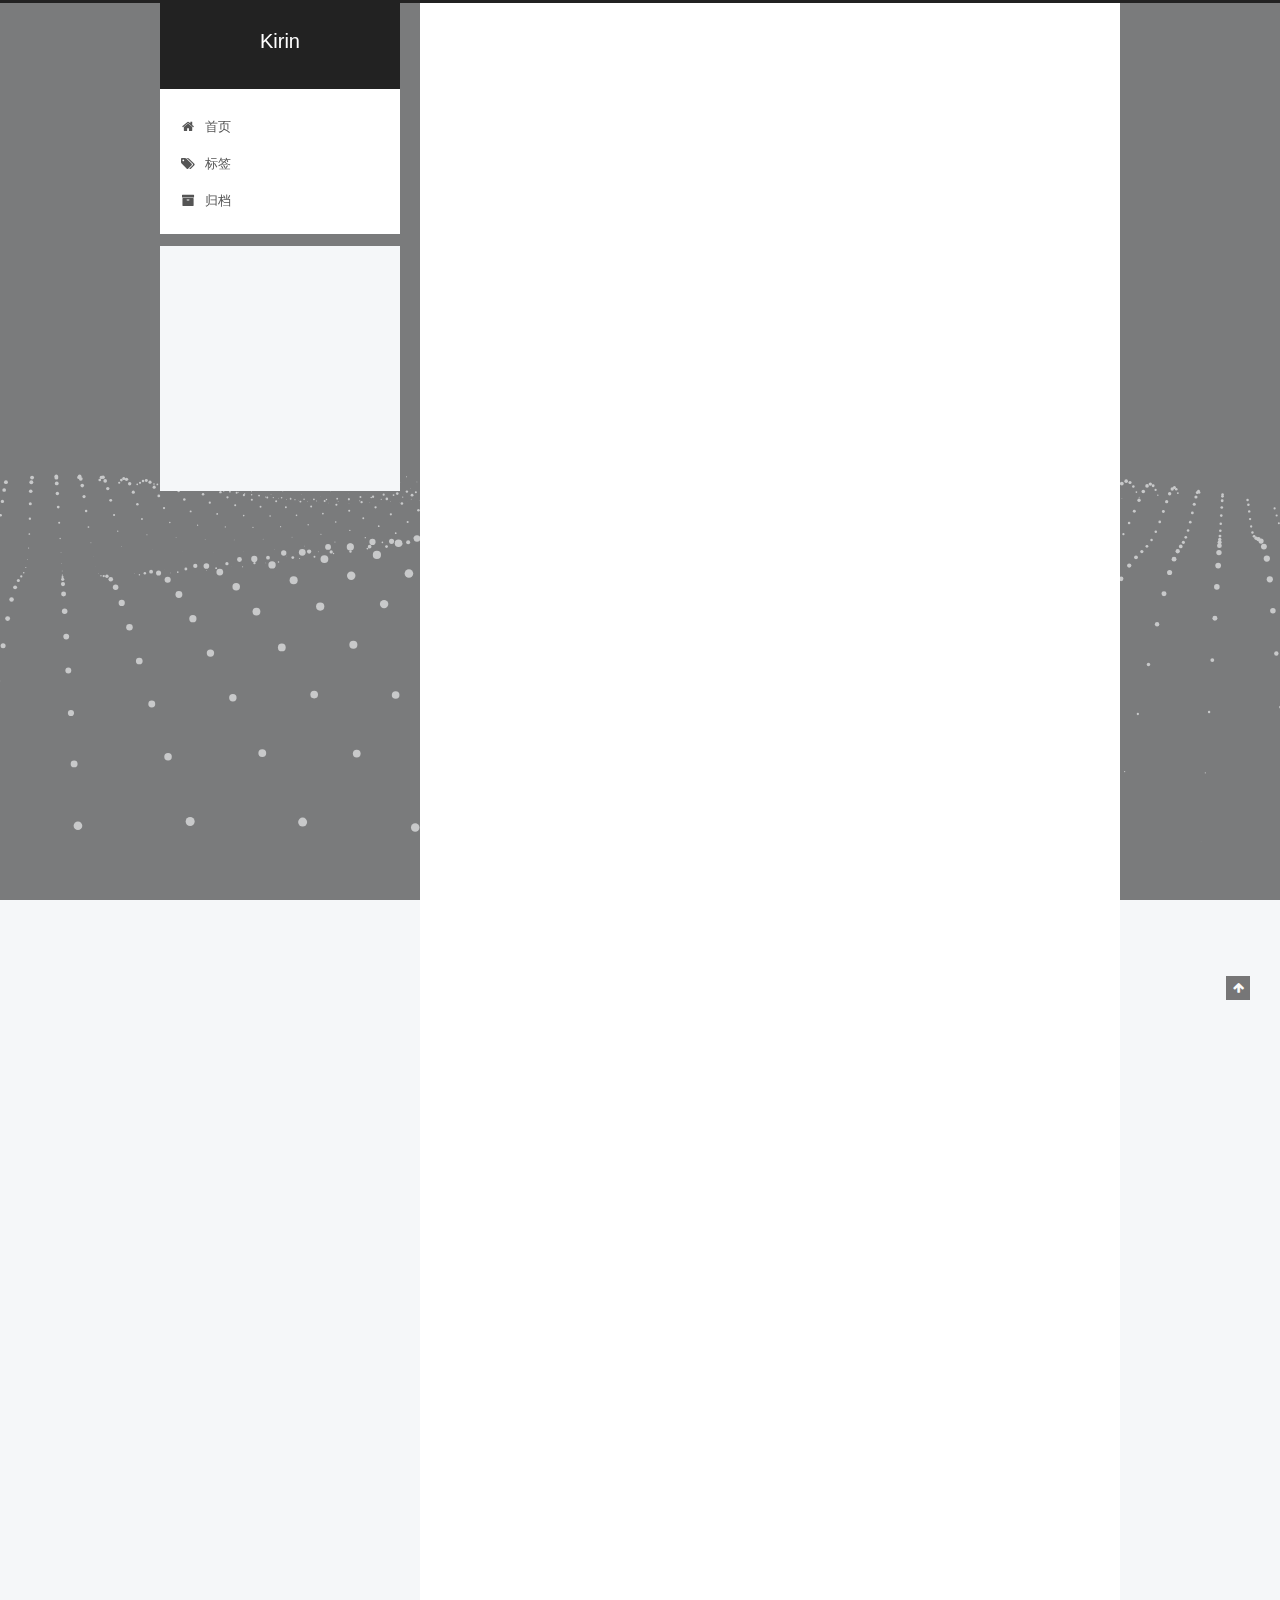
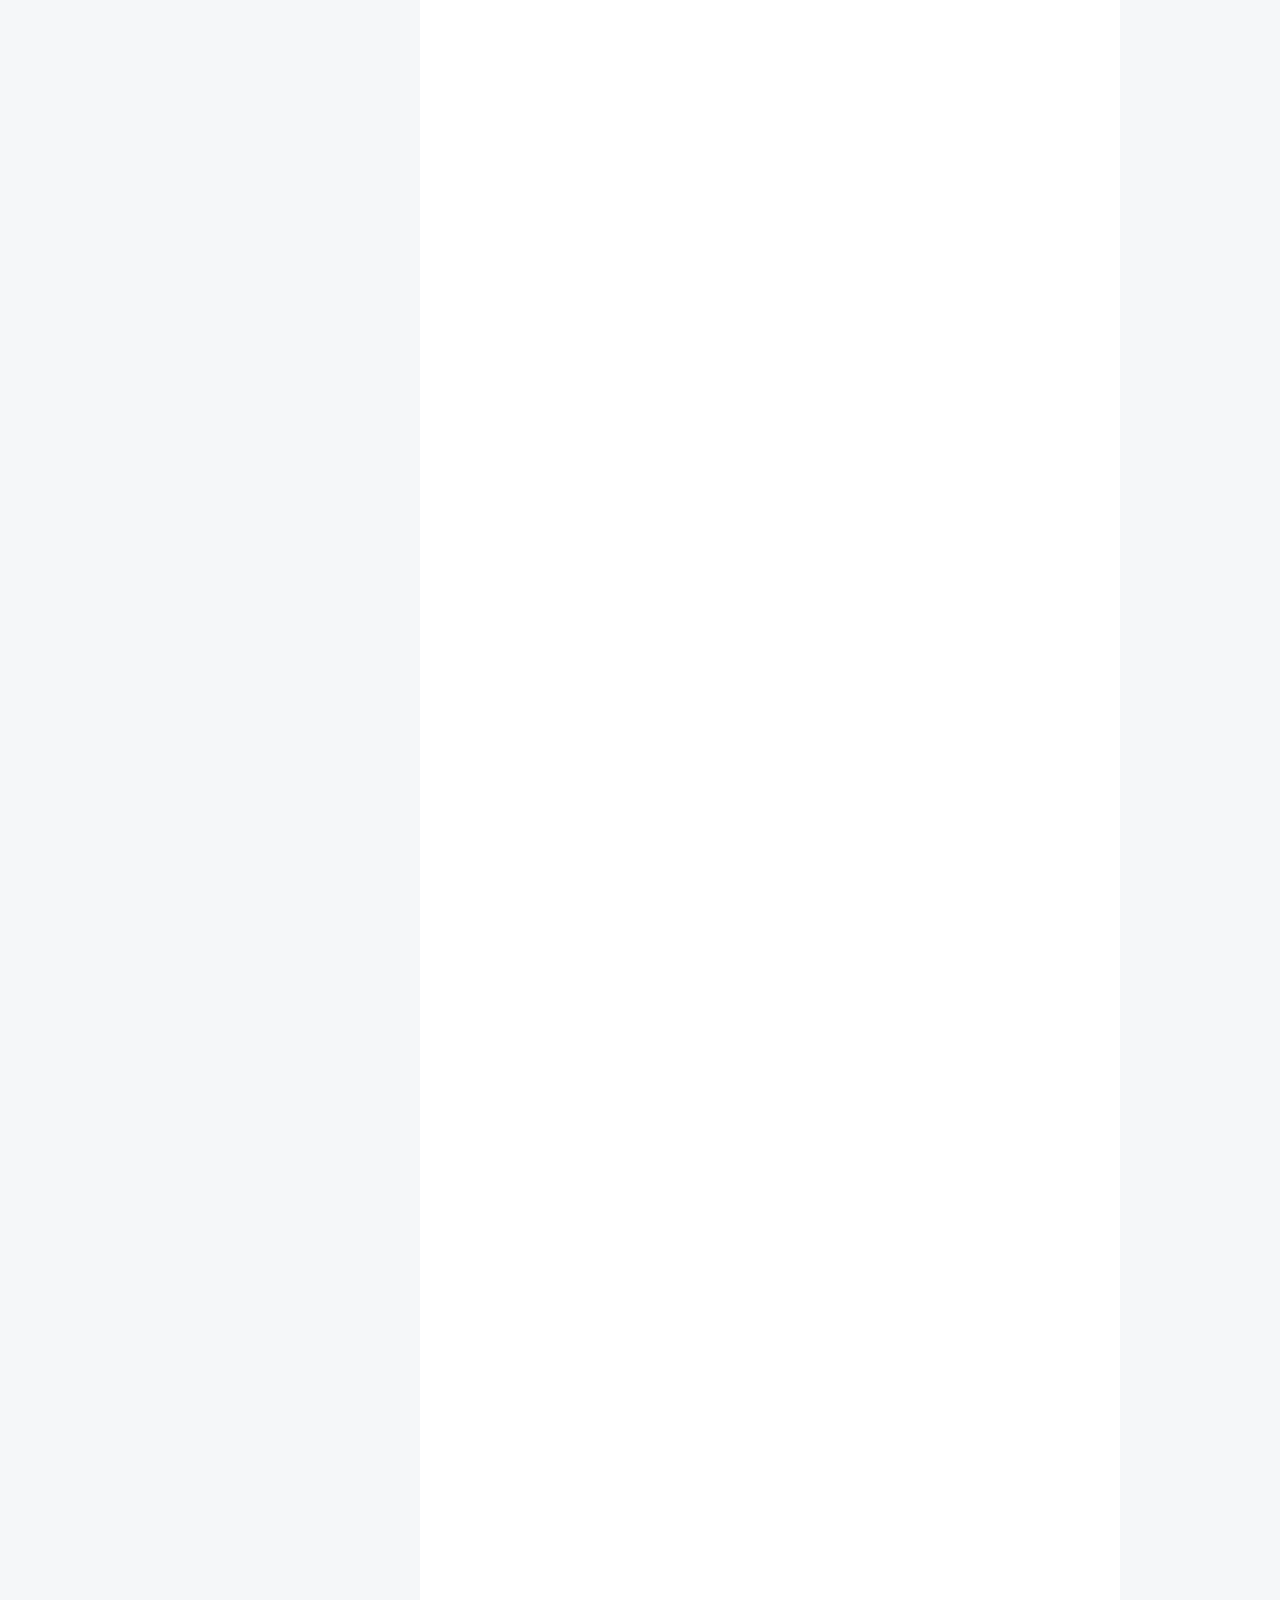
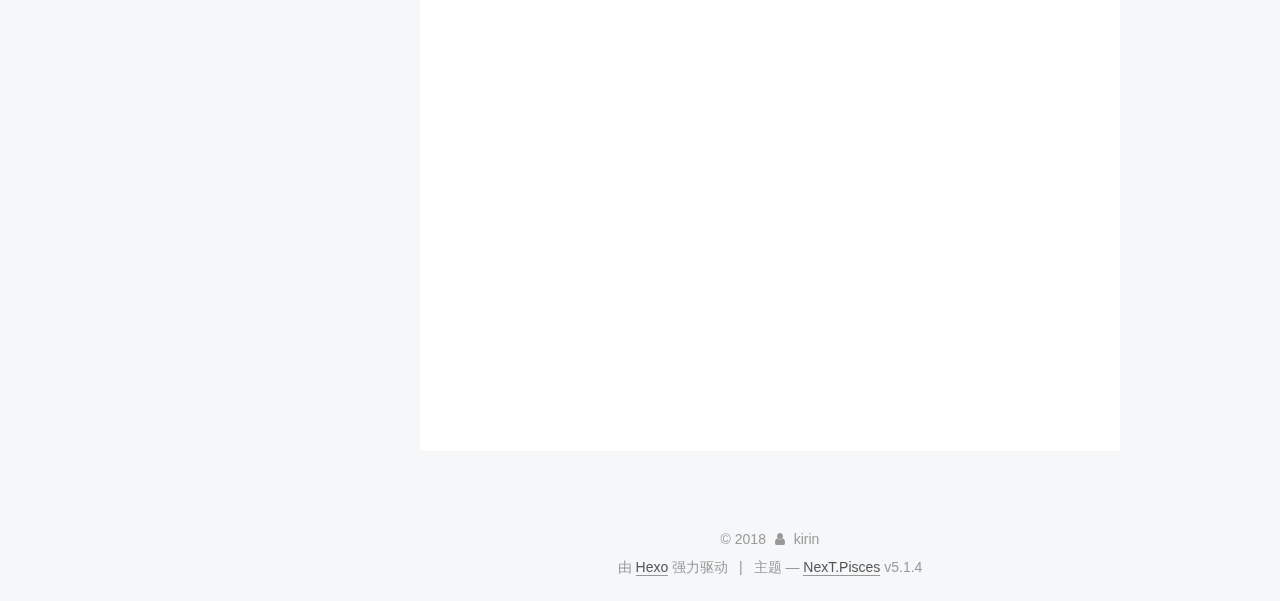
<file: 2018/07/15/Windows-docker-环境搭建/index.html>
<!DOCTYPE html>



  


<html class="theme-next pisces use-motion" lang="zh-Hans">
<head>
  <meta charset="UTF-8"/>
<meta http-equiv="X-UA-Compatible" content="IE=edge" />
<meta name="viewport" content="width=device-width, initial-scale=1, maximum-scale=1"/>
<meta name="theme-color" content="#fff">









<meta http-equiv="Cache-Control" content="no-transform" />
<meta http-equiv="Cache-Control" content="no-siteapp" />
















  
  
  <link href="/lib/fancybox/source/jquery.fancybox.css?v=2.1.5" rel="stylesheet" type="text/css" />







<link href="/lib/font-awesome/css/font-awesome.min.css?v=4.6.2" rel="stylesheet" type="text/css" />

<link href="/css/main.css?v=5.1.4" rel="stylesheet" type="text/css" />


  <link rel="apple-touch-icon" sizes="180x180" href="/images/apple-touch-icon-next.png?v=5.1.4">


  <link rel="icon" type="image/png" sizes="32x32" href="/images/favicon-32x32-next.png?v=5.1.4">


  <link rel="icon" type="image/png" sizes="16x16" href="/images/favicon-16x16-next.png?v=5.1.4">


  <link rel="mask-icon" href="/images/logo.svg?v=5.1.4" color="#fff">





  <meta name="keywords" content="docker," />










<meta name="description" content="因为小学期是大数据培训，需要安装配置Hadoop，最近Docker比较火，所以打算尝试一下。">
<meta name="keywords" content="docker">
<meta property="og:type" content="article">
<meta property="og:title" content="Windows docker 环境搭建">
<meta property="og:url" content="https://blog.keyling.cn/2018/07/15/Windows-docker-环境搭建/index.html">
<meta property="og:site_name" content="Kirin">
<meta property="og:description" content="因为小学期是大数据培训，需要安装配置Hadoop，最近Docker比较火，所以打算尝试一下。">
<meta property="og:locale" content="zh-Hans">
<meta property="og:image" content="https://blog.keyling.cn/2018/07/15/Windows-docker-环境搭建/2.png">
<meta property="og:image" content="https://blog.keyling.cn/2018/07/15/Windows-docker-环境搭建/3.png">
<meta property="og:image" content="https://blog.keyling.cn/2018/07/15/Windows-docker-环境搭建/1.png">
<meta property="og:image" content="https://blog.keyling.cn/2018/07/15/Windows-docker-环境搭建/4.png">
<meta property="og:updated_time" content="2018-07-15T02:37:25.868Z">
<meta name="twitter:card" content="summary">
<meta name="twitter:title" content="Windows docker 环境搭建">
<meta name="twitter:description" content="因为小学期是大数据培训，需要安装配置Hadoop，最近Docker比较火，所以打算尝试一下。">
<meta name="twitter:image" content="https://blog.keyling.cn/2018/07/15/Windows-docker-环境搭建/2.png">



<script type="text/javascript" id="hexo.configurations">
  var NexT = window.NexT || {};
  var CONFIG = {
    root: '/',
    scheme: 'Pisces',
    version: '5.1.4',
    sidebar: {"position":"left","display":"post","offset":12,"b2t":false,"scrollpercent":false,"onmobile":false},
    fancybox: true,
    tabs: true,
    motion: {"enable":true,"async":false,"transition":{"post_block":"fadeIn","post_header":"slideDownIn","post_body":"slideDownIn","coll_header":"slideLeftIn","sidebar":"slideUpIn"}},
    duoshuo: {
      userId: '0',
      author: '博主'
    },
    algolia: {
      applicationID: '',
      apiKey: '',
      indexName: '',
      hits: {"per_page":10},
      labels: {"input_placeholder":"Search for Posts","hits_empty":"We didn't find any results for the search: ${query}","hits_stats":"${hits} results found in ${time} ms"}
    }
  };
</script>



  <link rel="canonical" href="https://blog.keyling.cn/2018/07/15/Windows-docker-环境搭建/"/>





  <title>Windows docker 环境搭建 | Kirin</title>
  








</head>

<body itemscope itemtype="http://schema.org/WebPage" lang="zh-Hans">

  
  
    
  

  <div class="container sidebar-position-left page-post-detail">
    <div class="headband"></div>

    <header id="header" class="header" itemscope itemtype="http://schema.org/WPHeader">
      <div class="header-inner"><div class="site-brand-wrapper">
  <div class="site-meta ">
    

    <div class="custom-logo-site-title">
      <a href="/"  class="brand" rel="start">
        <span class="logo-line-before"><i></i></span>
        <span class="site-title">Kirin</span>
        <span class="logo-line-after"><i></i></span>
      </a>
    </div>
      
        <p class="site-subtitle"></p>
      
  </div>

  <div class="site-nav-toggle">
    <button>
      <span class="btn-bar"></span>
      <span class="btn-bar"></span>
      <span class="btn-bar"></span>
    </button>
  </div>
</div>

<nav class="site-nav">
  

  
    <ul id="menu" class="menu">
      
        
        <li class="menu-item menu-item-home">
          <a href="/" rel="section">
            
              <i class="menu-item-icon fa fa-fw fa-home"></i> <br />
            
            首页
          </a>
        </li>
      
        
        <li class="menu-item menu-item-tags">
          <a href="/tags/" rel="section">
            
              <i class="menu-item-icon fa fa-fw fa-tags"></i> <br />
            
            标签
          </a>
        </li>
      
        
        <li class="menu-item menu-item-archives">
          <a href="/archives/" rel="section">
            
              <i class="menu-item-icon fa fa-fw fa-archive"></i> <br />
            
            归档
          </a>
        </li>
      

      
    </ul>
  

  
</nav>



 </div>
    </header>

    <main id="main" class="main">
      <div class="main-inner">
        <div class="content-wrap">
          <div id="content" class="content">
            

  <div id="posts" class="posts-expand">
    

  

  
  
  

  <article class="post post-type-normal" itemscope itemtype="http://schema.org/Article">
  
  
  
  <div class="post-block">
    <link itemprop="mainEntityOfPage" href="https://blog.keyling.cn/2018/07/15/Windows-docker-环境搭建/">

    <span hidden itemprop="author" itemscope itemtype="http://schema.org/Person">
      <meta itemprop="name" content="kirin">
      <meta itemprop="description" content="">
      <meta itemprop="image" content="/images/avatar.gif">
    </span>

    <span hidden itemprop="publisher" itemscope itemtype="http://schema.org/Organization">
      <meta itemprop="name" content="Kirin">
    </span>

    
      <header class="post-header">

        
        
          <h1 class="post-title" itemprop="name headline">Windows docker 环境搭建</h1>
        

        <div class="post-meta">
          <span class="post-time">
            
              <span class="post-meta-item-icon">
                <i class="fa fa-calendar-o"></i>
              </span>
              
                <span class="post-meta-item-text">发表于</span>
              
              <time title="创建于" itemprop="dateCreated datePublished" datetime="2018-07-15T01:02:40+08:00">
                2018-07-14
              </time>
            

            

            
          </span>

          

          
            
          

          
          

          

          

          

        </div>
      </header>
    

    
    
    
    <div class="post-body" itemprop="articleBody">

      
      

      
        <p>因为小学期是大数据培训，需要安装配置Hadoop，最近Docker比较火，所以打算尝试一下。</p>
<a id="more"></a>
<h2 id="什么是Docker"><a href="#什么是Docker" class="headerlink" title="什么是Docker"></a>什么是Docker</h2><p>先说一下什么是Linux容器吧，虚拟机因为资源占用多、启动慢等原因，但是虚拟机还原的是整个软件的原始环境，无法轻松应用于各个宿主机，所以Linux容器诞生了。Linux不是模拟的完整的操作系统，而是对线程的隔离（在正常的线程外套了一层保护壳），里面的进程访问的各个资源都是虚拟的，隔离了底层的系统。  </p>
<p>Docker属于Linux容器的封装，提供简单易用的容器使用接口；Docker的操作其实和代码管理Git比较相似，用户可以方便的创建和使用容器，把自己的应用放入容器。容器还可以进行版本管理、复制、分享、修改。</p>
<h2 id="Docker用途"><a href="#Docker用途" class="headerlink" title="Docker用途"></a>Docker用途</h2><ol>
<li>提供一次性环境。比如，本地测试他人的软件、持续集成的时候提供单元测试和构件环境。</li>
<li>提供弹性的云服务。Docker 容器可以随开虽关，很适合动态扩容和缩容。</li>
<li>组件微服务架构。通过多个容器，一台机器可以跑多个服务，因此在本机可以模拟出微服务架构  </li>
</ol>
<h2 id="Docker安装"><a href="#Docker安装" class="headerlink" title="Docker安装"></a>Docker安装</h2><p>本次试水的是windows上docker安装和应用，Linux以后有机会再尝试  </p>
<ol>
<li>在<a href="https://store.docker.com/editions/community/docker-ce-desktop-windows" target="_blank" rel="noopener">docker store</a>中下载相应的windows版本安装 </li>
<li>启用windows中Hyper-V功能，并且进入BIOS打开虚拟化<img src="/2018/07/15/Windows-docker-环境搭建/2.png" title="打开Hyper-V功能"></li>
<li>docker for windows 安装，一路默认安装就可以，安装完成。<br>成功后托盘里有一个鲸鱼图标，安装过程并未遇到任何坑<br>并且可以用一些命令验证是否安装成功  <figure class="highlight bash"><table><tr><td class="gutter"><pre><span class="line">1</span><br><span class="line">2</span><br></pre></td><td class="code"><pre><span class="line">docker version</span><br><span class="line">docker info</span><br></pre></td></tr></table></figure>
</li>
</ol>
<h2 id="Docekr配置"><a href="#Docekr配置" class="headerlink" title="Docekr配置"></a>Docekr配置</h2><ol>
<li>配置国内镜像仓库 <a href="https://registry.docker-cn.com" target="_blank" rel="noopener">https://registry.docker-cn.com</a><br>右键鲸鱼图标-设置-Daemon-Registry mirrors  <img src="/2018/07/15/Windows-docker-环境搭建/3.png" title="配置国内镜像仓库"></li>
<li>其他配置有需要会再更新  </li>
</ol>
<h2 id="Docker常用命令"><a href="#Docker常用命令" class="headerlink" title="Docker常用命令"></a>Docker常用命令</h2><figure class="highlight bash"><table><tr><td class="gutter"><pre><span class="line">1</span><br><span class="line">2</span><br><span class="line">3</span><br><span class="line">4</span><br><span class="line">5</span><br><span class="line">6</span><br><span class="line">7</span><br><span class="line">8</span><br><span class="line">9</span><br><span class="line">10</span><br><span class="line">11</span><br><span class="line">12</span><br></pre></td><td class="code"><pre><span class="line"><span class="comment"># 拉取镜像文件到本地</span></span><br><span class="line">docker image pull 仓库/image名称</span><br><span class="line"><span class="comment"># 列出本机所有镜像文件</span></span><br><span class="line">docker images</span><br><span class="line"><span class="comment"># 以镜像文件创建实例（容器）并进行端口映射</span></span><br><span class="line">docker run -i -t -p 容器端口:本地端口 --name 名称 镜像 /bin/bash </span><br><span class="line"><span class="comment"># 列出本机所有容器信息</span></span><br><span class="line">docker ps -a</span><br><span class="line"><span class="comment"># 进入运行中的容器</span></span><br><span class="line">docker attach 容器名称</span><br><span class="line"><span class="comment"># 退出容器命令行</span></span><br><span class="line">Ctrl+P+Q</span><br></pre></td></tr></table></figure>
<h2 id="Portainer"><a href="#Portainer" class="headerlink" title="Portainer"></a>Portainer</h2><p>另外安利一个docker可视化的界面开源项目——<a href="https://portainer.io/" target="_blank" rel="noopener">Portainer</a><br>可以对docker 的镜像、容器进行状态管理和命令行操作，功能涉及到很多常用的命令，可以减少很多的命令行操作<br>具体的安装及操作官网都很详细，安装<a href="https://portainer.io/install.html" target="_blank" rel="noopener">点此访问</a><br><img src="/2018/07/15/Windows-docker-环境搭建/1.png" title="portainer管理界面"><br><img src="/2018/07/15/Windows-docker-环境搭建/4.png" title="portainer管理界面"></p>

      
    </div>
    
    
    

    

    

    

    <footer class="post-footer">
      
        <div class="post-tags">
          
            <a href="/tags/docker/" rel="tag"># docker</a>
          
        </div>
      

      
      
      

      
        <div class="post-nav">
          <div class="post-nav-next post-nav-item">
            
          </div>

          <span class="post-nav-divider"></span>

          <div class="post-nav-prev post-nav-item">
            
              <a href="/2018/07/15/docker配置Hadoop集群/" rel="prev" title="docker配置Hadoop集群">
                docker配置Hadoop集群 <i class="fa fa-chevron-right"></i>
              </a>
            
          </div>
        </div>
      

      
      
    </footer>
  </div>
  
  
  
  </article>



    <div class="post-spread">
      
    </div>
  </div>


          </div>
          


          

  



        </div>
        
          
  
  <div class="sidebar-toggle">
    <div class="sidebar-toggle-line-wrap">
      <span class="sidebar-toggle-line sidebar-toggle-line-first"></span>
      <span class="sidebar-toggle-line sidebar-toggle-line-middle"></span>
      <span class="sidebar-toggle-line sidebar-toggle-line-last"></span>
    </div>
  </div>

  <aside id="sidebar" class="sidebar">
    
    <div class="sidebar-inner">

      

      
        <ul class="sidebar-nav motion-element">
          <li class="sidebar-nav-toc sidebar-nav-active" data-target="post-toc-wrap">
            文章目录
          </li>
          <li class="sidebar-nav-overview" data-target="site-overview-wrap">
            站点概览
          </li>
        </ul>
      

      <section class="site-overview-wrap sidebar-panel">
        <div class="site-overview">
          <div class="site-author motion-element" itemprop="author" itemscope itemtype="http://schema.org/Person">
            
              <p class="site-author-name" itemprop="name">kirin</p>
              <p class="site-description motion-element" itemprop="description">王奇林、kirin</p>
          </div>

          <nav class="site-state motion-element">

            
              <div class="site-state-item site-state-posts">
              
                <a href="/archives/">
              
                  <span class="site-state-item-count">2</span>
                  <span class="site-state-item-name">日志</span>
                </a>
              </div>
            

            

            
              
              
              <div class="site-state-item site-state-tags">
                <a href="/tags/index.html">
                  <span class="site-state-item-count">2</span>
                  <span class="site-state-item-name">标签</span>
                </a>
              </div>
            

          </nav>

          

          

          
          

          
          

          

        </div>
      </section>

      
      <!--noindex-->
        <section class="post-toc-wrap motion-element sidebar-panel sidebar-panel-active">
          <div class="post-toc">

            
              
            

            
              <div class="post-toc-content"><ol class="nav"><li class="nav-item nav-level-2"><a class="nav-link" href="#什么是Docker"><span class="nav-number">1.</span> <span class="nav-text">什么是Docker</span></a></li><li class="nav-item nav-level-2"><a class="nav-link" href="#Docker用途"><span class="nav-number">2.</span> <span class="nav-text">Docker用途</span></a></li><li class="nav-item nav-level-2"><a class="nav-link" href="#Docker安装"><span class="nav-number">3.</span> <span class="nav-text">Docker安装</span></a></li><li class="nav-item nav-level-2"><a class="nav-link" href="#Docekr配置"><span class="nav-number">4.</span> <span class="nav-text">Docekr配置</span></a></li><li class="nav-item nav-level-2"><a class="nav-link" href="#Docker常用命令"><span class="nav-number">5.</span> <span class="nav-text">Docker常用命令</span></a></li><li class="nav-item nav-level-2"><a class="nav-link" href="#Portainer"><span class="nav-number">6.</span> <span class="nav-text">Portainer</span></a></li></ol></div>
            

          </div>
        </section>
      <!--/noindex-->
      

      

    </div>
  </aside>


        
      </div>
    </main>

    <footer id="footer" class="footer">
      <div class="footer-inner">
        <div class="copyright">&copy; <span itemprop="copyrightYear">2018</span>
  <span class="with-love">
    <i class="fa fa-user"></i>
  </span>
  <span class="author" itemprop="copyrightHolder">kirin</span>

  
</div>


  <div class="powered-by">由 <a class="theme-link" target="_blank" href="https://hexo.io">Hexo</a> 强力驱动</div>



  <span class="post-meta-divider">|</span>



  <div class="theme-info">主题 &mdash; <a class="theme-link" target="_blank" href="https://github.com/iissnan/hexo-theme-next">NexT.Pisces</a> v5.1.4</div>




        







        
      </div>
    </footer>

    
      <div class="back-to-top">
        <i class="fa fa-arrow-up"></i>
        
      </div>
    

    

  </div>

  

<script type="text/javascript">
  if (Object.prototype.toString.call(window.Promise) !== '[object Function]') {
    window.Promise = null;
  }
</script>









  




  
  









  
  
    <script type="text/javascript" src="/lib/jquery/index.js?v=2.1.3"></script>
  

  
  
    <script type="text/javascript" src="/lib/fastclick/lib/fastclick.min.js?v=1.0.6"></script>
  

  
  
    <script type="text/javascript" src="/lib/jquery_lazyload/jquery.lazyload.js?v=1.9.7"></script>
  

  
  
    <script type="text/javascript" src="/lib/velocity/velocity.min.js?v=1.2.1"></script>
  

  
  
    <script type="text/javascript" src="/lib/velocity/velocity.ui.min.js?v=1.2.1"></script>
  

  
  
    <script type="text/javascript" src="/lib/fancybox/source/jquery.fancybox.pack.js?v=2.1.5"></script>
  

  
  
    <script type="text/javascript" src="/lib/three/three.min.js"></script>
  

  
  
    <script type="text/javascript" src="/lib/three/three-waves.min.js"></script>
  


  


  <script type="text/javascript" src="/js/src/utils.js?v=5.1.4"></script>

  <script type="text/javascript" src="/js/src/motion.js?v=5.1.4"></script>



  
  


  <script type="text/javascript" src="/js/src/affix.js?v=5.1.4"></script>

  <script type="text/javascript" src="/js/src/schemes/pisces.js?v=5.1.4"></script>



  
  <script type="text/javascript" src="/js/src/scrollspy.js?v=5.1.4"></script>
<script type="text/javascript" src="/js/src/post-details.js?v=5.1.4"></script>



  


  <script type="text/javascript" src="/js/src/bootstrap.js?v=5.1.4"></script>



  


  




	





  





  












  





  

  

  

  
  

  

  

  

</body>
</html>
</file>
<file: css/main.css>
/* normalize.css v3.0.2 | MIT License | git.io/normalize */
html {
  font-family: sans-serif; /* 1 */
  -ms-text-size-adjust: 100%; /* 2 */
  -webkit-text-size-adjust: 100%; /* 2 */
}
body {
  margin: 0;
}
article,
aside,
details,
figcaption,
figure,
footer,
header,
hgroup,
main,
menu,
nav,
section,
summary {
  display: block;
}
audio,
canvas,
progress,
video {
  display: inline-block; /* 1 */
  vertical-align: baseline; /* 2 */
}
audio:not([controls]) {
  display: none;
  height: 0;
}
[hidden],
template {
  display: none;
}
a {
  background-color: transparent;
}
a:active,
a:hover {
  outline: 0;
}
abbr[title] {
  border-bottom: 1px dotted;
}
b,
strong {
  font-weight: bold;
}
dfn {
  font-style: italic;
}
h1 {
  font-size: 2em;
  margin: 0.67em 0;
}
mark {
  background: #ff0;
  color: #000;
}
small {
  font-size: 80%;
}
sub,
sup {
  font-size: 75%;
  line-height: 0;
  position: relative;
  vertical-align: baseline;
}
sup {
  top: -0.5em;
}
sub {
  bottom: -0.25em;
}
img {
  border: 0;
}
svg:not(:root) {
  overflow: hidden;
}
figure {
  margin: 1em 40px;
}
hr {
  -moz-box-sizing: content-box;
  box-sizing: content-box;
  height: 0;
}
pre {
  overflow: auto;
}
code,
kbd,
pre,
samp {
  font-family: monospace, monospace;
  font-size: 1em;
}
button,
input,
optgroup,
select,
textarea {
  color: inherit; /* 1 */
  font: inherit; /* 2 */
  margin: 0; /* 3 */
}
button {
  overflow: visible;
}
button,
select {
  text-transform: none;
}
button,
html input[type="button"],
input[type="reset"],
input[type="submit"] {
  -webkit-appearance: button; /* 2 */
  cursor: pointer; /* 3 */
}
button[disabled],
html input[disabled] {
  cursor: default;
}
button::-moz-focus-inner,
input::-moz-focus-inner {
  border: 0;
  padding: 0;
}
input {
  line-height: normal;
}
input[type="checkbox"],
input[type="radio"] {
  box-sizing: border-box; /* 1 */
  padding: 0; /* 2 */
}
input[type="number"]::-webkit-inner-spin-button,
input[type="number"]::-webkit-outer-spin-button {
  height: auto;
}
input[type="search"] {
  -webkit-appearance: textfield; /* 1 */
  -moz-box-sizing: content-box;
  -webkit-box-sizing: content-box; /* 2 */
  box-sizing: content-box;
}
input[type="search"]::-webkit-search-cancel-button,
input[type="search"]::-webkit-search-decoration {
  -webkit-appearance: none;
}
fieldset {
  border: 1px solid #c0c0c0;
  margin: 0 2px;
  padding: 0.35em 0.625em 0.75em;
}
legend {
  border: 0; /* 1 */
  padding: 0; /* 2 */
}
textarea {
  overflow: auto;
}
optgroup {
  font-weight: bold;
}
table {
  border-collapse: collapse;
  border-spacing: 0;
}
td,
th {
  padding: 0;
}
::selection {
  background: #262a30;
  color: #fff;
}
body {
  position: relative;
  font-family: 'Lato', "PingFang SC", "Microsoft YaHei", sans-serif;
  font-size: 14px;
  line-height: 2;
  color: #555;
  background: #f5f7f9;
}
@media (max-width: 767px) {
  body {
    padding-right: 0 !important;
  }
}
@media (min-width: 768px) and (max-width: 991px) {
  body {
    padding-right: 0 !important;
  }
}
@media (min-width: 1600px) {
  body {
    font-size: 16px;
  }
}
h1,
h2,
h3,
h4,
h5,
h6 {
  margin: 0;
  padding: 0;
  font-weight: bold;
  line-height: 1.5;
  font-family: 'Lato', "PingFang SC", "Microsoft YaHei", sans-serif;
}
h2,
h3,
h4,
h5,
h6 {
  margin: 20px 0 15px;
}
h1 {
  font-size: 22px;
}
@media (max-width: 767px) {
  h1 {
    font-size: 18px;
  }
}
h2 {
  font-size: 20px;
}
@media (max-width: 767px) {
  h2 {
    font-size: 16px;
  }
}
h3 {
  font-size: 18px;
}
@media (max-width: 767px) {
  h3 {
    font-size: 14px;
  }
}
h4 {
  font-size: 16px;
}
@media (max-width: 767px) {
  h4 {
    font-size: 12px;
  }
}
h5 {
  font-size: 14px;
}
@media (max-width: 767px) {
  h5 {
    font-size: 10px;
  }
}
h6 {
  font-size: 12px;
}
@media (max-width: 767px) {
  h6 {
    font-size: 8px;
  }
}
p {
  margin: 0 0 20px 0;
}
a {
  color: #555;
  text-decoration: none;
  outline: none;
  border-bottom: 1px solid #999;
  word-wrap: break-word;
}
a:hover {
  color: #222;
  border-bottom-color: #222;
}
blockquote {
  margin: 0;
  padding: 0;
}
img {
  display: block;
  margin: auto;
  max-width: 100%;
  height: auto;
}
hr {
  margin: 40px 0;
  height: 3px;
  border: none;
  background-color: #ddd;
  background-image: repeating-linear-gradient(-45deg, #fff, #fff 4px, transparent 4px, transparent 8px);
}
blockquote {
  padding: 0 15px;
  color: #666;
  border-left: 4px solid #ddd;
}
blockquote cite::before {
  content: "-";
  padding: 0 5px;
}
dt {
  font-weight: 700;
}
dd {
  margin: 0;
  padding: 0;
}
kbd {
  border: 1px solid #ccc;
  border-radius: 0.2em;
  box-shadow: 0.1em 0.1em 0.2em rgba(0,0,0,0.1);
  background-color: #f9f9f9;
  font-family: inherit;
  background-image: -webkit-linear-gradient(top, #eee, #fff, #eee);
  padding: 0.1em 0.3em;
  white-space: nowrap;
}
.text-left {
  text-align: left;
}
.text-center {
  text-align: center;
}
.text-right {
  text-align: right;
}
.text-justify {
  text-align: justify;
}
.text-nowrap {
  white-space: nowrap;
}
.text-lowercase {
  text-transform: lowercase;
}
.text-uppercase {
  text-transform: uppercase;
}
.text-capitalize {
  text-transform: capitalize;
}
.center-block {
  display: block;
  margin-left: auto;
  margin-right: auto;
}
.clearfix:before,
.clearfix:after {
  content: " ";
  display: table;
}
.clearfix:after {
  clear: both;
}
.pullquote {
  width: 45%;
}
.pullquote.left {
  float: left;
  margin-left: 5px;
  margin-right: 10px;
}
.pullquote.right {
  float: right;
  margin-left: 10px;
  margin-right: 5px;
}
.affix.affix.affix {
  position: fixed;
}
.translation {
  margin-top: -20px;
  font-size: 14px;
  color: #999;
}
.scrollbar-measure {
  width: 100px;
  height: 100px;
  overflow: scroll;
  position: absolute;
  top: -9999px;
}
.use-motion .motion-element {
  opacity: 0;
}
table {
  margin: 20px 0;
  width: 100%;
  border-collapse: collapse;
  border-spacing: 0;
  border: 1px solid #ddd;
  font-size: 14px;
  table-layout: fixed;
  word-wrap: break-all;
}
table>tbody>tr:nth-of-type(odd) {
  background-color: #f9f9f9;
}
table>tbody>tr:hover {
  background-color: #f5f5f5;
}
caption,
th,
td {
  padding: 8px;
  text-align: left;
  vertical-align: middle;
  font-weight: normal;
}
th,
td {
  border-bottom: 3px solid #ddd;
  border-right: 1px solid #eee;
}
th {
  padding-bottom: 10px;
  font-weight: 700;
}
td {
  border-bottom-width: 1px;
}
html,
body {
  height: 100%;
}
.container {
  position: relative;
  min-height: 100%;
}
.header-inner {
  margin: 0 auto;
  padding: 100px 0 70px;
  width: 700px;
}
@media (min-width: 1600px) {
  .container .header-inner {
    width: 900px;
  }
}
.main {
  padding-bottom: 150px;
}
.main-inner {
  margin: 0 auto;
  width: 700px;
}
@media (min-width: 1600px) {
  .container .main-inner {
    width: 900px;
  }
}
.footer {
  position: absolute;
  left: 0;
  bottom: 0;
  width: 100%;
  min-height: 50px;
}
.footer-inner {
  box-sizing: border-box;
  margin: 20px auto;
  width: 700px;
}
@media (min-width: 1600px) {
  .container .footer-inner {
    width: 900px;
  }
}
pre,
.highlight {
  overflow: auto;
  margin: 20px 0;
  padding: 0;
  font-size: 13px;
  color: #4d4d4c;
  background: #f7f7f7;
  line-height: 1.6;
}
pre,
code {
  font-family: consolas, Menlo, "PingFang SC", "Microsoft YaHei", monospace;
}
code {
  padding: 2px 4px;
  word-wrap: break-word;
  color: #555;
  background: #eee;
  border-radius: 3px;
  font-size: 13px;
}
pre {
  padding: 10px;
}
pre code {
  padding: 0;
  color: #4d4d4c;
  background: none;
  text-shadow: none;
}
.highlight {
  border-radius: 1px;
}
.highlight pre {
  border: none;
  margin: 0;
  padding: 10px 0;
}
.highlight table {
  margin: 0;
  width: auto;
  border: none;
}
.highlight td {
  border: none;
  padding: 0;
}
.highlight figcaption {
  font-size: 1em;
  color: #4d4d4c;
  line-height: 1em;
  margin-bottom: 1em;
}
.highlight figcaption:before,
.highlight figcaption:after {
  content: " ";
  display: table;
}
.highlight figcaption:after {
  clear: both;
}
.highlight figcaption a {
  float: right;
  color: #4d4d4c;
}
.highlight figcaption a:hover {
  border-bottom-color: #4d4d4c;
}
.highlight .gutter pre {
  padding-left: 10px;
  padding-right: 10px;
  color: #869194;
  text-align: right;
  background-color: #eff2f3;
}
.highlight .code pre {
  width: 100%;
  padding-left: 10px;
  padding-right: 10px;
  background-color: #f7f7f7;
}
.highlight .line {
  height: 20px;
}
.gutter {
  -webkit-user-select: none;
  -moz-user-select: none;
  -ms-user-select: none;
  user-select: none;
}
.gist table {
  width: auto;
}
.gist table td {
  border: none;
}
pre .deletion {
  background: #fdd;
}
pre .addition {
  background: #dfd;
}
pre .meta {
  color: #8959a8;
}
pre .comment {
  color: #8e908c;
}
pre .variable,
pre .attribute,
pre .tag,
pre .regexp,
pre .ruby .constant,
pre .xml .tag .title,
pre .xml .pi,
pre .xml .doctype,
pre .html .doctype,
pre .css .id,
pre .css .class,
pre .css .pseudo {
  color: #c82829;
}
pre .number,
pre .preprocessor,
pre .built_in,
pre .literal,
pre .params,
pre .constant,
pre .command {
  color: #f5871f;
}
pre .ruby .class .title,
pre .css .rules .attribute,
pre .string,
pre .value,
pre .inheritance,
pre .header,
pre .ruby .symbol,
pre .xml .cdata,
pre .special,
pre .number,
pre .formula {
  color: #718c00;
}
pre .title,
pre .css .hexcolor {
  color: #3e999f;
}
pre .function,
pre .python .decorator,
pre .python .title,
pre .ruby .function .title,
pre .ruby .title .keyword,
pre .perl .sub,
pre .javascript .title,
pre .coffeescript .title {
  color: #4271ae;
}
pre .keyword,
pre .javascript .function {
  color: #8959a8;
}
.full-image.full-image.full-image.full-image {
  border: none;
  max-width: 100%;
  width: auto;
  margin: 20px auto 25px;
}
@media (min-width: 992px) {
  .full-image.full-image.full-image.full-image {
    max-width: none;
    width: 118%;
    margin: 0 -9%;
  }
}
.blockquote-center,
.page-home .post-type-quote blockquote,
.page-post-detail .post-type-quote blockquote {
  position: relative;
  margin: 40px 0;
  padding: 0;
  border-left: none;
  text-align: center;
}
.blockquote-center::before,
.page-home .post-type-quote blockquote::before,
.page-post-detail .post-type-quote blockquote::before,
.blockquote-center::after,
.page-home .post-type-quote blockquote::after,
.page-post-detail .post-type-quote blockquote::after {
  position: absolute;
  content: ' ';
  display: block;
  width: 100%;
  height: 24px;
  opacity: 0.2;
  background-repeat: no-repeat;
  background-position: 0 -6px;
  background-size: 22px 22px;
}
.blockquote-center::before,
.page-home .post-type-quote blockquote::before,
.page-post-detail .post-type-quote blockquote::before {
  top: -20px;
  background-image: url("../images/quote-l.svg");
  border-top: 1px solid #ccc;
}
.blockquote-center::after,
.page-home .post-type-quote blockquote::after,
.page-post-detail .post-type-quote blockquote::after {
  bottom: -20px;
  background-image: url("../images/quote-r.svg");
  border-bottom: 1px solid #ccc;
  background-position: 100% 8px;
}
.blockquote-center p,
.page-home .post-type-quote blockquote p,
.page-post-detail .post-type-quote blockquote p,
.blockquote-center div,
.page-home .post-type-quote blockquote div,
.page-post-detail .post-type-quote blockquote div {
  text-align: center;
}
.post .post-body .group-picture img {
  box-sizing: border-box;
  padding: 0 3px;
  border: none;
}
.post .group-picture-row {
  overflow: hidden;
  margin-top: 6px;
}
.post .group-picture-row:first-child {
  margin-top: 0;
}
.post .group-picture-column {
  float: left;
}
.page-post-detail .post-body .group-picture-column {
  float: none;
  margin-top: 10px;
  width: auto !important;
}
.page-post-detail .post-body .group-picture-column img {
  margin: 0 auto;
}
.page-archive .group-picture-container {
  overflow: hidden;
}
.page-archive .group-picture-row {
  float: left;
}
.page-archive .group-picture-row:first-child {
  margin-top: 6px;
}
.page-archive .group-picture-column {
  max-width: 150px;
  max-height: 150px;
}
.post-body .note {
  position: relative;
  padding: 15px;
  margin-bottom: 20px;
  border: 1px solid #eee;
  border-left-width: 5px;
  border-radius: 3px;
}
.post-body .note h2,
.post-body .note h3,
.post-body .note h4,
.post-body .note h5,
.post-body .note h6 {
  margin-top: 0;
  margin-bottom: 0;
  border-bottom: initial;
  padding-top: 0 !important;
}
.post-body .note p:first-child,
.post-body .note ul:first-child,
.post-body .note ol:first-child,
.post-body .note table:first-child,
.post-body .note pre:first-child,
.post-body .note blockquote:first-child {
  margin-top: 0;
}
.post-body .note p:last-child,
.post-body .note ul:last-child,
.post-body .note ol:last-child,
.post-body .note table:last-child,
.post-body .note pre:last-child,
.post-body .note blockquote:last-child {
  margin-bottom: 0;
}
.post-body .note.default {
  border-left-color: #777;
}
.post-body .note.default h2,
.post-body .note.default h3,
.post-body .note.default h4,
.post-body .note.default h5,
.post-body .note.default h6 {
  color: #777;
}
.post-body .note.primary {
  border-left-color: #6f42c1;
}
.post-body .note.primary h2,
.post-body .note.primary h3,
.post-body .note.primary h4,
.post-body .note.primary h5,
.post-body .note.primary h6 {
  color: #6f42c1;
}
.post-body .note.info {
  border-left-color: #428bca;
}
.post-body .note.info h2,
.post-body .note.info h3,
.post-body .note.info h4,
.post-body .note.info h5,
.post-body .note.info h6 {
  color: #428bca;
}
.post-body .note.success {
  border-left-color: #5cb85c;
}
.post-body .note.success h2,
.post-body .note.success h3,
.post-body .note.success h4,
.post-body .note.success h5,
.post-body .note.success h6 {
  color: #5cb85c;
}
.post-body .note.warning {
  border-left-color: #f0ad4e;
}
.post-body .note.warning h2,
.post-body .note.warning h3,
.post-body .note.warning h4,
.post-body .note.warning h5,
.post-body .note.warning h6 {
  color: #f0ad4e;
}
.post-body .note.danger {
  border-left-color: #d9534f;
}
.post-body .note.danger h2,
.post-body .note.danger h3,
.post-body .note.danger h4,
.post-body .note.danger h5,
.post-body .note.danger h6 {
  color: #d9534f;
}
.post-body .label {
  display: inline;
  padding: 0 2px;
  white-space: nowrap;
}
.post-body .label.default {
  background-color: #f0f0f0;
}
.post-body .label.primary {
  background-color: #efe6f7;
}
.post-body .label.info {
  background-color: #e5f2f8;
}
.post-body .label.success {
  background-color: #e7f4e9;
}
.post-body .label.warning {
  background-color: #fcf6e1;
}
.post-body .label.danger {
  background-color: #fae8eb;
}
.post-body .tabs {
  position: relative;
  display: block;
  margin-bottom: 20px;
  padding-top: 10px;
}
.post-body .tabs ul.nav-tabs {
  margin: 0;
  padding: 0;
  display: flex;
  margin-bottom: -1px;
}
@media (max-width: 413px) {
  .post-body .tabs ul.nav-tabs {
    display: block;
    margin-bottom: 5px;
  }
}
.post-body .tabs ul.nav-tabs li.tab {
  list-style-type: none !important;
  margin: 0 0.25em 0 0;
  border-top: 3px solid transparent;
  border-left: 1px solid transparent;
  border-right: 1px solid transparent;
}
@media (max-width: 413px) {
  .post-body .tabs ul.nav-tabs li.tab {
    margin: initial;
    border-top: 1px solid transparent;
    border-left: 3px solid transparent;
    border-right: 1px solid transparent;
    border-bottom: 1px solid transparent;
  }
}
.post-body .tabs ul.nav-tabs li.tab a {
  outline: 0;
  border-bottom: initial;
  display: block;
  line-height: 1.8em;
  padding: 0.25em 0.75em;
  transition-duration: 0.2s;
  transition-timing-function: ease-out;
  transition-delay: 0s;
}
.post-body .tabs ul.nav-tabs li.tab a i {
  width: 1.285714285714286em;
}
.post-body .tabs ul.nav-tabs li.tab.active {
  border-top: 3px solid #fc6423;
  border-left: 1px solid #ddd;
  border-right: 1px solid #ddd;
  background-color: #fff;
}
@media (max-width: 413px) {
  .post-body .tabs ul.nav-tabs li.tab.active {
    border-top: 1px solid #ddd;
    border-left: 3px solid #fc6423;
    border-right: 1px solid #ddd;
    border-bottom: 1px solid #ddd;
  }
}
.post-body .tabs ul.nav-tabs li.tab.active a {
  cursor: default;
  color: #555;
}
.post-body .tabs .tab-content {
  background-color: #fff;
}
.post-body .tabs .tab-content .tab-pane {
  border: 1px solid #ddd;
  padding: 20px 20px 0 20px;
}
.post-body .tabs .tab-content .tab-pane:not(.active) {
  display: none !important;
}
.post-body .tabs .tab-content .tab-pane.active {
  display: block !important;
}
.btn {
  display: inline-block;
  padding: 0 20px;
  font-size: 14px;
  color: #555;
  background: #fff;
  border: 2px solid #555;
  text-decoration: none;
  border-radius: 2px;
  transition-property: background-color;
  transition-duration: 0.2s;
  transition-timing-function: ease-in-out;
  transition-delay: 0s;
  line-height: 2;
}
.btn:hover {
  border-color: #222;
  color: #fff;
  background: #222;
}
.btn +.btn {
  margin: 0 0 8px 8px;
}
.btn .fa-fw {
  width: 1.285714285714286em;
  text-align: left;
}
.btn-bar {
  display: block;
  width: 22px;
  height: 2px;
  background: #555;
  border-radius: 1px;
}
.btn-bar+.btn-bar {
  margin-top: 4px;
}
.pagination {
  margin: 120px 0 40px;
  text-align: center;
  border-top: 1px solid #eee;
}
.page-number-basic,
.pagination .prev,
.pagination .next,
.pagination .page-number,
.pagination .space {
  display: inline-block;
  position: relative;
  top: -1px;
  margin: 0 10px;
  padding: 0 11px;
}
@media (max-width: 767px) {
  .page-number-basic,
  .pagination .prev,
  .pagination .next,
  .pagination .page-number,
  .pagination .space {
    margin: 0 5px;
  }
}
.pagination .prev,
.pagination .next,
.pagination .page-number {
  border-bottom: 0;
  border-top: 1px solid #eee;
  transition-property: border-color;
  transition-duration: 0.2s;
  transition-timing-function: ease-in-out;
  transition-delay: 0s;
}
.pagination .prev:hover,
.pagination .next:hover,
.pagination .page-number:hover {
  border-top-color: #222;
}
.pagination .space {
  padding: 0;
  margin: 0;
}
.pagination .prev {
  margin-left: 0;
}
.pagination .next {
  margin-right: 0;
}
.pagination .page-number.current {
  color: #fff;
  background: #ccc;
  border-top-color: #ccc;
}
@media (max-width: 767px) {
  .pagination {
    border-top: none;
  }
  .pagination .prev,
  .pagination .next,
  .pagination .page-number {
    margin-bottom: 10px;
    border-top: 0;
    border-bottom: 1px solid #eee;
    padding: 0 10px;
  }
  .pagination .prev:hover,
  .pagination .next:hover,
  .pagination .page-number:hover {
    border-bottom-color: #222;
  }
}
.comments {
  margin: 60px 20px 0;
}
.tag-cloud {
  text-align: center;
}
.tag-cloud a {
  display: inline-block;
  margin: 10px;
}
.back-to-top {
  box-sizing: border-box;
  position: fixed;
  bottom: -100px;
  right: 30px;
  z-index: 1050;
  padding: 0 6px;
  width: 24px;
  background: #222;
  font-size: 12px;
  opacity: 0.6;
  color: #fff;
  cursor: pointer;
  text-align: center;
  -webkit-transform: translateZ(0);
  transition-property: bottom;
  transition-duration: 0.2s;
  transition-timing-function: ease-in-out;
  transition-delay: 0s;
}
@media (min-width: 768px) and (max-width: 991px) {
  .back-to-top {
    display: none !important;
  }
}
@media (max-width: 767px) {
  .back-to-top {
    display: none !important;
  }
}
.back-to-top.back-to-top-on {
  bottom: 30px;
}
.header {
  background: transparent;
}
.header-inner {
  position: relative;
}
.headband {
  height: 3px;
  background: #222;
}
.site-meta {
  margin: 0;
  text-align: center;
}
@media (max-width: 767px) {
  .site-meta {
    text-align: center;
  }
}
.brand {
  position: relative;
  display: inline-block;
  padding: 0 40px;
  color: #fff;
  background: #222;
  border-bottom: none;
}
.brand:hover {
  color: #fff;
}
.logo {
  display: inline-block;
  margin-right: 5px;
  line-height: 36px;
  vertical-align: top;
}
.site-title {
  display: inline-block;
  vertical-align: top;
  line-height: 36px;
  font-size: 20px;
  font-weight: normal;
  font-family: 'Lato', "PingFang SC", "Microsoft YaHei", sans-serif;
}
.site-subtitle {
  margin-top: 10px;
  font-size: 13px;
  color: #ddd;
}
.use-motion .brand {
  opacity: 0;
}
.use-motion .logo,
.use-motion .site-title,
.use-motion .site-subtitle {
  opacity: 0;
  position: relative;
  top: -10px;
}
.site-nav-toggle {
  display: none;
  position: absolute;
  top: 10px;
  left: 10px;
}
@media (max-width: 767px) {
  .site-nav-toggle {
    display: block;
  }
}
.site-nav-toggle button {
  margin-top: 2px;
  padding: 9px 10px;
  background: transparent;
  border: none;
}
@media (max-width: 767px) {
  .site-nav {
    display: none;
    margin: 0 -10px;
    padding: 0 10px;
    clear: both;
    border-top: 1px solid #ddd;
  }
}
@media (min-width: 768px) and (max-width: 991px) {
  .site-nav {
    display: block !important;
  }
}
@media (min-width: 992px) {
  .site-nav {
    display: block !important;
  }
}
.menu {
  margin-top: 20px;
  padding-left: 0;
  text-align: center;
}
.menu .menu-item {
  display: inline-block;
  margin: 0 10px;
  list-style: none;
}
@media screen and (max-width: 767px) {
  .menu .menu-item {
    margin-top: 10px;
  }
}
.menu .menu-item a {
  display: block;
  font-size: 13px;
  line-height: inherit;
  border-bottom: 1px solid transparent;
  transition-property: border-color;
  transition-duration: 0.2s;
  transition-timing-function: ease-in-out;
  transition-delay: 0s;
}
.menu .menu-item a:hover,
.menu-item-active a {
  border-bottom-color: #222;
}
.menu .menu-item .fa {
  margin-right: 5px;
}
.use-motion .menu-item {
  opacity: 0;
}
.post-body {
  font-family: 'Lato', "PingFang SC", "Microsoft YaHei", sans-serif;
}
@media (max-width: 767px) {
  .post-body {
    word-break: break-word;
  }
}
.post-body .fancybox img {
  display: block !important;
  margin: 0 auto;
  cursor: pointer;
  cursor: zoom-in;
  cursor: -webkit-zoom-in;
}
.post-body .image-caption,
.post-body .figure .caption {
  margin: -20px auto 15px;
  text-align: center;
  font-size: 14px;
  color: #999;
  font-weight: bold;
  line-height: 1;
}
.post-sticky-flag {
  display: inline-block;
  font-size: 16px;
  -ms-transform: rotate(30deg);
  -webkit-transform: rotate(30deg);
  -moz-transform: rotate(30deg);
  -ms-transform: rotate(30deg);
  -o-transform: rotate(30deg);
  transform: rotate(30deg);
}
.use-motion .post-block,
.use-motion .pagination,
.use-motion .comments {
  opacity: 0;
}
.use-motion .post-header {
  opacity: 0;
}
.use-motion .post-body {
  opacity: 0;
}
.use-motion .collection-title {
  opacity: 0;
}
.posts-expand {
  padding-top: 40px;
}
@media (max-width: 767px) {
  .posts-expand {
    margin: 0 20px;
  }
  .post-body pre .gutter pre {
    padding-right: 10px;
  }
  .post-body .highlight {
    margin-left: 0px;
    margin-right: 0px;
    padding: 0;
  }
  .post-body .highlight .gutter pre {
    padding-right: 10px;
  }
}
@media (min-width: 992px) {
  .posts-expand .post-body {
    text-align: justify;
  }
}
.posts-expand .post-body h2,
.posts-expand .post-body h3,
.posts-expand .post-body h4,
.posts-expand .post-body h5,
.posts-expand .post-body h6 {
  padding-top: 10px;
}
.posts-expand .post-body h2 .header-anchor,
.posts-expand .post-body h3 .header-anchor,
.posts-expand .post-body h4 .header-anchor,
.posts-expand .post-body h5 .header-anchor,
.posts-expand .post-body h6 .header-anchor {
  float: right;
  margin-left: 10px;
  color: #ccc;
  border-bottom-style: none;
  visibility: hidden;
}
.posts-expand .post-body h2 .header-anchor:hover,
.posts-expand .post-body h3 .header-anchor:hover,
.posts-expand .post-body h4 .header-anchor:hover,
.posts-expand .post-body h5 .header-anchor:hover,
.posts-expand .post-body h6 .header-anchor:hover {
  color: inherit;
}
.posts-expand .post-body h2:hover .header-anchor,
.posts-expand .post-body h3:hover .header-anchor,
.posts-expand .post-body h4:hover .header-anchor,
.posts-expand .post-body h5:hover .header-anchor,
.posts-expand .post-body h6:hover .header-anchor {
  visibility: visible;
}
.posts-expand .post-body ul li {
  list-style: circle;
}
.posts-expand .post-body img {
  box-sizing: border-box;
  margin: auto;
  padding: 3px;
  border: 1px solid #ddd;
}
.posts-expand .post-body .fancybox img {
  margin: 0 auto 25px;
}
@media (max-width: 767px) {
  .posts-collapse {
    margin: 0 20px;
  }
  .posts-collapse .post-title,
  .posts-collapse .post-meta {
    display: block;
    width: auto;
    text-align: left;
  }
}
.posts-collapse {
  position: relative;
  z-index: 1010;
  margin-left: 55px;
}
.posts-collapse::after {
  content: " ";
  position: absolute;
  top: 20px;
  left: 0;
  margin-left: -2px;
  width: 4px;
  height: 100%;
  background: #f5f5f5;
  z-index: -1;
}
@media (max-width: 767px) {
  .posts-collapse {
    margin: 0 20px;
  }
}
.posts-collapse .collection-title {
  position: relative;
  margin: 60px 0;
}
.posts-collapse .collection-title h1,
.posts-collapse .collection-title h2 {
  margin-left: 20px;
}
.posts-collapse .collection-title small {
  color: #bbb;
  margin-left: 5px;
}
.posts-collapse .collection-title::before {
  content: " ";
  position: absolute;
  left: 0;
  top: 50%;
  margin-left: -4px;
  margin-top: -4px;
  width: 8px;
  height: 8px;
  background: #bbb;
  border-radius: 50%;
}
.posts-collapse .post {
  margin: 30px 0;
}
.posts-collapse .post-header {
  position: relative;
  transition-duration: 0.2s;
  transition-timing-function: ease-in-out;
  transition-delay: 0s;
  transition-property: border;
  border-bottom: 1px dashed #ccc;
}
.posts-collapse .post-header::before {
  content: " ";
  position: absolute;
  left: 0;
  top: 12px;
  width: 6px;
  height: 6px;
  margin-left: -4px;
  background: #bbb;
  border-radius: 50%;
  border: 1px solid #fff;
  transition-duration: 0.2s;
  transition-timing-function: ease-in-out;
  transition-delay: 0s;
  transition-property: background;
}
.posts-collapse .post-header:hover {
  border-bottom-color: #666;
}
.posts-collapse .post-header:hover::before {
  background: #222;
}
.posts-collapse .post-meta {
  position: absolute;
  font-size: 12px;
  left: 20px;
  top: 5px;
}
.posts-collapse .post-comments-count {
  display: none;
}
.posts-collapse .post-title {
  margin-left: 60px;
  font-size: 16px;
  font-weight: normal;
  line-height: inherit;
}
.posts-collapse .post-title::after {
  margin-left: 3px;
  opacity: 0.6;
}
.posts-collapse .post-title a {
  color: #666;
  border-bottom: none;
}
.page-home .post-type-quote .post-header,
.page-post-detail .post-type-quote .post-header,
.page-home .post-type-quote .post-tags,
.page-post-detail .post-type-quote .post-tags {
  display: none;
}
.posts-expand .post-title {
  text-align: center;
  word-break: break-word;
  font-weight: 400;
}
.posts-expand .post-title-link {
  display: inline-block;
  position: relative;
  color: #555;
  border-bottom: none;
  line-height: 1.2;
  vertical-align: top;
}
.posts-expand .post-title-link::before {
  content: "";
  position: absolute;
  width: 100%;
  height: 2px;
  bottom: 0;
  left: 0;
  background-color: #000;
  visibility: hidden;
  -webkit-transform: scaleX(0);
  -moz-transform: scaleX(0);
  -ms-transform: scaleX(0);
  -o-transform: scaleX(0);
  transform: scaleX(0);
  transition-duration: 0.2s;
  transition-timing-function: ease-in-out;
  transition-delay: 0s;
}
.posts-expand .post-title-link:hover::before {
  visibility: visible;
  -webkit-transform: scaleX(1);
  -moz-transform: scaleX(1);
  -ms-transform: scaleX(1);
  -o-transform: scaleX(1);
  transform: scaleX(1);
}
.posts-expand .post-title-link .fa {
  font-size: 16px;
}
.posts-expand .post-meta {
  margin: 3px 0 60px 0;
  color: #999;
  font-family: 'Lato', "PingFang SC", "Microsoft YaHei", sans-serif;
  font-size: 12px;
  text-align: center;
}
.posts-expand .post-meta .post-category-list {
  display: inline-block;
  margin: 0;
  padding: 3px;
}
.posts-expand .post-meta .post-category-list-link {
  color: #999;
}
.posts-expand .post-meta .post-description {
  font-size: 14px;
  margin-top: 2px;
}
.post-meta-divider {
  margin: 0 0.5em;
}
.post-meta-item-icon {
  margin-right: 3px;
}
@media (min-width: 768px) and (max-width: 991px) {
  .post-meta-item-icon {
    display: inline-block;
  }
}
@media (max-width: 767px) {
  .post-meta-item-icon {
    display: inline-block;
  }
}
@media (min-width: 768px) and (max-width: 991px) {
  .post-meta-item-text {
    display: none;
  }
}
@media (max-width: 767px) {
  .post-meta-item-text {
    display: none;
  }
}
@media (max-width: 767px) {
  .posts-expand .post-comments-count {
    display: none;
  }
}
.post-button {
  margin-top: 40px;
}
.posts-expand .post-tags {
  margin-top: 40px;
  text-align: center;
}
.posts-expand .post-tags a {
  display: inline-block;
  margin-right: 10px;
  font-size: 13px;
}
.post-nav {
  display: table;
  margin-top: 15px;
  width: 100%;
  border-top: 1px solid #eee;
}
.post-nav-divider {
  display: table-cell;
  width: 10%;
}
.post-nav-item {
  display: table-cell;
  padding: 10px 0 0 0;
  width: 45%;
  vertical-align: top;
}
.post-nav-item a {
  position: relative;
  display: block;
  line-height: 25px;
  font-size: 14px;
  color: #555;
  border-bottom: none;
}
.post-nav-item a:hover {
  color: #222;
  border-bottom: none;
}
.post-nav-item a:active {
  top: 2px;
}
.post-nav-item .fa {
  position: absolute;
  top: 8px;
  left: 0;
  font-size: 12px;
}
.post-nav-next a {
  padding-left: 15px;
}
.post-nav-prev {
  text-align: right;
}
.post-nav-prev a {
  padding-right: 15px;
}
.post-nav-prev .fa {
  right: 0;
  left: auto;
}
.posts-expand .post-eof {
  display: block;
  margin: 80px auto 60px;
  width: 8%;
  height: 1px;
  background: #ccc;
  text-align: center;
}
.post:last-child .post-eof.post-eof.post-eof {
  display: none;
}
.post-gallery {
  display: table;
  table-layout: fixed;
  width: 100%;
  border-collapse: separate;
}
.post-gallery-row {
  display: table-row;
}
.post-gallery .post-gallery-img {
  display: table-cell;
  text-align: center;
  vertical-align: middle;
  border: none;
}
.post-gallery .post-gallery-img img {
  max-width: 100%;
  max-height: 100%;
  border: none;
}
.fancybox-close,
.fancybox-close:hover {
  border: none;
}
.rtl.post-body p,
.rtl.post-body a,
.rtl.post-body h1,
.rtl.post-body h2,
.rtl.post-body h3,
.rtl.post-body h4,
.rtl.post-body h5,
.rtl.post-body h6,
.rtl.post-body li,
.rtl.post-body ul,
.rtl.post-body ol {
  direction: rtl;
  font-family: UKIJ Ekran;
}
.rtl.post-title {
  font-family: UKIJ Ekran;
}
.sidebar {
  position: fixed;
  right: 0;
  top: 0;
  bottom: 0;
  width: 0;
  z-index: 1040;
  box-shadow: inset 0 2px 6px #000;
  background: #222;
  -webkit-transform: translateZ(0);
}
.sidebar a {
  color: #999;
  border-bottom-color: #555;
}
.sidebar a:hover {
  color: #eee;
}
@media (min-width: 768px) and (max-width: 991px) {
  .sidebar {
    display: none !important;
  }
}
@media (max-width: 767px) {
  .sidebar {
    display: none !important;
  }
}
.sidebar-inner {
  position: relative;
  padding: 20px 10px;
  color: #999;
  text-align: center;
}
.site-overview-wrap {
  overflow: hidden;
}
.site-overview {
  overflow-y: auto;
  overflow-x: hidden;
}
.sidebar-toggle {
  position: fixed;
  right: 30px;
  bottom: 45px;
  width: 14px;
  height: 14px;
  padding: 5px;
  background: #222;
  line-height: 0;
  z-index: 1050;
  cursor: pointer;
  -webkit-transform: translateZ(0);
}
@media (min-width: 768px) and (max-width: 991px) {
  .sidebar-toggle {
    display: none !important;
  }
}
@media (max-width: 767px) {
  .sidebar-toggle {
    display: none !important;
  }
}
.sidebar-toggle-line {
  position: relative;
  display: inline-block;
  vertical-align: top;
  height: 2px;
  width: 100%;
  background: #fff;
  margin-top: 3px;
}
.sidebar-toggle-line:first-child {
  margin-top: 0;
}
.site-author-image {
  display: block;
  margin: 0 auto;
  padding: 2px;
  max-width: 120px;
  height: auto;
  border: 1px solid #eee;
}
.site-author-name {
  margin: 0;
  text-align: center;
  color: #222;
  font-weight: 600;
}
.site-description {
  margin-top: 0;
  text-align: center;
  font-size: 13px;
  color: #999;
}
.site-state {
  overflow: hidden;
  line-height: 1.4;
  white-space: nowrap;
  text-align: center;
}
.site-state-item {
  display: inline-block;
  padding: 0 15px;
  border-left: 1px solid #eee;
}
.site-state-item:first-child {
  border-left: none;
}
.site-state-item a {
  border-bottom: none;
}
.site-state-item-count {
  display: block;
  text-align: center;
  color: inherit;
  font-weight: 600;
  font-size: 16px;
}
.site-state-item-name {
  font-size: 13px;
  color: #999;
}
.feed-link {
  margin-top: 20px;
}
.feed-link a {
  display: inline-block;
  padding: 0 15px;
  color: #fc6423;
  border: 1px solid #fc6423;
  border-radius: 4px;
}
.feed-link a i {
  color: #fc6423;
  font-size: 14px;
}
.feed-link a:hover {
  color: #fff;
  background: #fc6423;
}
.feed-link a:hover i {
  color: #fff;
}
.links-of-author {
  margin-top: 20px;
}
.links-of-author a {
  display: inline-block;
  vertical-align: middle;
  margin-right: 10px;
  margin-bottom: 10px;
  border-bottom-color: #555;
  font-size: 13px;
}
.links-of-author a:before {
  display: inline-block;
  vertical-align: middle;
  margin-right: 3px;
  content: " ";
  width: 4px;
  height: 4px;
  border-radius: 50%;
  background: #ffff14;
}
.links-of-blogroll {
  font-size: 13px;
}
.links-of-blogroll-title {
  margin-top: 20px;
  font-size: 14px;
  font-weight: 600;
}
.links-of-blogroll-list {
  margin: 0;
  padding: 0;
  list-style: none;
}
.links-of-blogroll-item {
  padding: 2px 10px;
}
.links-of-blogroll-item a {
  max-width: 280px;
  box-sizing: border-box;
  display: inline-block;
  overflow: hidden;
  white-space: nowrap;
  text-overflow: ellipsis;
}
.sidebar-nav {
  margin: 0 0 20px;
  padding-left: 0;
}
.sidebar-nav li {
  display: inline-block;
  cursor: pointer;
  border-bottom: 1px solid transparent;
  font-size: 14px;
  color: #555;
}
.sidebar-nav li:hover {
  color: #fc6423;
}
.page-post-detail .sidebar-nav-toc {
  padding: 0 5px;
}
.page-post-detail .sidebar-nav-overview {
  margin-left: 10px;
}
.sidebar-nav .sidebar-nav-active {
  color: #fc6423;
  border-bottom-color: #fc6423;
}
.sidebar-nav .sidebar-nav-active:hover {
  color: #fc6423;
}
.sidebar-panel {
  display: none;
}
.sidebar-panel-active {
  display: block;
}
.post-toc-empty {
  font-size: 14px;
  color: #666;
}
.post-toc-wrap {
  overflow: hidden;
}
.post-toc {
  overflow: auto;
}
.post-toc ol {
  margin: 0;
  padding: 0 2px 5px 10px;
  text-align: left;
  list-style: none;
  font-size: 14px;
}
.post-toc ol > ol {
  padding-left: 0;
}
.post-toc ol a {
  transition-duration: 0.2s;
  transition-timing-function: ease-in-out;
  transition-delay: 0s;
  transition-property: all;
  color: #666;
  border-bottom-color: #ccc;
}
.post-toc ol a:hover {
  color: #000;
  border-bottom-color: #000;
}
.post-toc .nav-item {
  overflow: hidden;
  text-overflow: ellipsis;
  text-align: justify;
  white-space: nowrap;
  line-height: 1.8;
}
.post-toc .nav .nav-child {
  display: none;
}
.post-toc .nav .active > .nav-child {
  display: block;
}
.post-toc .nav .active-current > .nav-child {
  display: block;
}
.post-toc .nav .active-current > .nav-child > .nav-item {
  display: block;
}
.post-toc .nav .active > a {
  color: #fc6423;
  border-bottom-color: #fc6423;
}
.post-toc .nav .active-current > a {
  color: #fc6423;
}
.post-toc .nav .active-current > a:hover {
  color: #fc6423;
}
.footer {
  font-size: 14px;
  color: #999;
}
.footer img {
  border: none;
}
.footer-inner {
  text-align: center;
}
.with-love {
  display: inline-block;
  margin: 0 5px;
}
.powered-by,
.theme-info {
  display: inline-block;
}
.cc-license {
  margin-top: 10px;
  text-align: center;
}
.cc-license .cc-opacity {
  opacity: 0.7;
  border-bottom: none;
}
.cc-license .cc-opacity:hover {
  opacity: 0.9;
}
.cc-license img {
  display: inline-block;
}
.theme-next #ds-thread #ds-reset {
  color: #555;
}
.theme-next #ds-thread #ds-reset .ds-replybox {
  margin-bottom: 30px;
}
.theme-next #ds-thread #ds-reset .ds-replybox .ds-avatar,
.theme-next #ds-reset .ds-avatar img {
  box-shadow: none;
}
.theme-next #ds-thread #ds-reset .ds-textarea-wrapper {
  border-color: #c7d4e1;
  background: none;
  border-top-right-radius: 3px;
  border-top-left-radius: 3px;
}
.theme-next #ds-thread #ds-reset .ds-textarea-wrapper textarea {
  height: 60px;
}
.theme-next #ds-reset .ds-rounded-top {
  border-radius: 0;
}
.theme-next #ds-thread #ds-reset .ds-post-toolbar {
  box-sizing: border-box;
  border: 1px solid #c7d4e1;
  background: #f6f8fa;
}
.theme-next #ds-thread #ds-reset .ds-post-options {
  height: 40px;
  border: none;
  background: none;
}
.theme-next #ds-thread #ds-reset .ds-toolbar-buttons {
  top: 11px;
}
.theme-next #ds-thread #ds-reset .ds-sync {
  top: 5px;
}
.theme-next #ds-thread #ds-reset .ds-post-button {
  top: 4px;
  right: 5px;
  width: 90px;
  height: 30px;
  border: 1px solid #c5ced7;
  border-radius: 3px;
  background-image: linear-gradient(#fbfbfc, #f5f7f9);
  color: #60676d;
}
.theme-next #ds-thread #ds-reset .ds-post-button:hover {
  background-position: 0 -30px;
  color: #60676d;
}
.theme-next #ds-thread #ds-reset .ds-comments-info {
  padding: 10px 0;
}
.theme-next #ds-thread #ds-reset .ds-sort {
  display: none;
}
.theme-next #ds-thread #ds-reset li.ds-tab a.ds-current {
  border: none;
  background: #f6f8fa;
  color: #60676d;
}
.theme-next #ds-thread #ds-reset li.ds-tab a.ds-current:hover {
  background-color: #e9f0f7;
  color: #60676d;
}
.theme-next #ds-thread #ds-reset li.ds-tab a {
  border-radius: 2px;
  padding: 5px;
}
.theme-next #ds-thread #ds-reset .ds-login-buttons p {
  color: #999;
  line-height: 36px;
}
.theme-next #ds-thread #ds-reset .ds-login-buttons .ds-service-list li {
  height: 28px;
}
.theme-next #ds-thread #ds-reset .ds-service-list a {
  background: none;
  padding: 5px;
  border: 1px solid;
  border-radius: 3px;
  text-align: center;
}
.theme-next #ds-thread #ds-reset .ds-service-list a:hover {
  color: #fff;
  background: #666;
}
.theme-next #ds-thread #ds-reset .ds-service-list .ds-weibo {
  color: #fc9b00;
  border-color: #fc9b00;
}
.theme-next #ds-thread #ds-reset .ds-service-list .ds-weibo:hover {
  background: #fc9b00;
}
.theme-next #ds-thread #ds-reset .ds-service-list .ds-qq {
  color: #60a3ec;
  border-color: #60a3ec;
}
.theme-next #ds-thread #ds-reset .ds-service-list .ds-qq:hover {
  background: #60a3ec;
}
.theme-next #ds-thread #ds-reset .ds-service-list .ds-renren {
  color: #2e7ac4;
  border-color: #2e7ac4;
}
.theme-next #ds-thread #ds-reset .ds-service-list .ds-renren:hover {
  background: #2e7ac4;
}
.theme-next #ds-thread #ds-reset .ds-service-list .ds-douban {
  color: #37994c;
  border-color: #37994c;
}
.theme-next #ds-thread #ds-reset .ds-service-list .ds-douban:hover {
  background: #37994c;
}
.theme-next #ds-thread #ds-reset .ds-service-list .ds-kaixin {
  color: #fef20d;
  border-color: #fef20d;
}
.theme-next #ds-thread #ds-reset .ds-service-list .ds-kaixin:hover {
  background: #fef20d;
}
.theme-next #ds-thread #ds-reset .ds-service-list .ds-netease {
  color: #f00;
  border-color: #f00;
}
.theme-next #ds-thread #ds-reset .ds-service-list .ds-netease:hover {
  background: #f00;
}
.theme-next #ds-thread #ds-reset .ds-service-list .ds-sohu {
  color: #ffcb05;
  border-color: #ffcb05;
}
.theme-next #ds-thread #ds-reset .ds-service-list .ds-sohu:hover {
  background: #ffcb05;
}
.theme-next #ds-thread #ds-reset .ds-service-list .ds-baidu {
  color: #2831e0;
  border-color: #2831e0;
}
.theme-next #ds-thread #ds-reset .ds-service-list .ds-baidu:hover {
  background: #2831e0;
}
.theme-next #ds-thread #ds-reset .ds-service-list .ds-google {
  color: #166bec;
  border-color: #166bec;
}
.theme-next #ds-thread #ds-reset .ds-service-list .ds-google:hover {
  background: #166bec;
}
.theme-next #ds-thread #ds-reset .ds-service-list .ds-weixin {
  color: #00ce0d;
  border-color: #00ce0d;
}
.theme-next #ds-thread #ds-reset .ds-service-list .ds-weixin:hover {
  background: #00ce0d;
}
.theme-next #ds-thread #ds-reset .ds-service-list .ds-more-services {
  border: none;
}
.theme-next #ds-thread #ds-reset .ds-service-list .ds-more-services:hover {
  background: none;
}
.theme-next #ds-reset .duoshuo-ua-admin {
  display: inline-block;
  color: #f00;
}
.theme-next #ds-reset .duoshuo-ua-platform,
.theme-next #ds-reset .duoshuo-ua-browser {
  color: #ccc;
}
.theme-next #ds-reset .duoshuo-ua-platform .fa,
.theme-next #ds-reset .duoshuo-ua-browser .fa {
  display: inline-block;
  margin-right: 3px;
}
.theme-next #ds-reset .duoshuo-ua-separator {
  display: inline-block;
  margin-left: 5px;
}
.theme-next .this_ua {
  background-color: #ccc !important;
  border-radius: 4px;
  padding: 0 5px !important;
  margin: 1px 1px !important;
  border: 1px solid #bbb !important;
  color: #fff;
  display: inline-block !important;
}
.theme-next .this_ua.admin {
  background-color: #d9534f !important;
  border-color: #d9534f !important;
}
.theme-next .this_ua.platform.iOS,
.theme-next .this_ua.platform.Mac,
.theme-next .this_ua.platform.Windows {
  background-color: #39b3d7 !important;
  border-color: #46b8da !important;
}
.theme-next .this_ua.platform.Linux {
  background-color: #3a3a3a !important;
  border-color: #1f1f1f !important;
}
.theme-next .this_ua.platform.Android {
  background-color: #00c47d !important;
  border-color: #01b171 !important;
}
.theme-next .this_ua.browser.Mobile,
.theme-next .this_ua.browser.Chrome {
  background-color: #5cb85c !important;
  border-color: #4cae4c !important;
}
.theme-next .this_ua.browser.Firefox {
  background-color: #f0ad4e !important;
  border-color: #eea236 !important;
}
.theme-next .this_ua.browser.Maxthon,
.theme-next .this_ua.browser.IE {
  background-color: #428bca !important;
  border-color: #357ebd !important;
}
.theme-next .this_ua.browser.baidu,
.theme-next .this_ua.browser.UCBrowser,
.theme-next .this_ua.browser.Opera {
  background-color: #d9534f !important;
  border-color: #d43f3a !important;
}
.theme-next .this_ua.browser.Android,
.theme-next .this_ua.browser.QQBrowser {
  background-color: #78ace9 !important;
  border-color: #4cae4c !important;
}
.post-spread {
  margin-top: 20px;
  text-align: center;
}
.jiathis_style {
  display: inline-block;
}
.jiathis_style a {
  border: none;
}
.fa {
  font-family: FontAwesome !important;
}
.post-spread {
  margin-top: 20px;
  text-align: center;
}
.bdshare-slide-button-box a {
  border: none;
}
.bdsharebuttonbox {
  display: inline-block;
}
.bdsharebuttonbox a {
  border: none;
}
.local-search-pop-overlay {
  position: fixed;
  width: 100%;
  height: 100%;
  top: 0;
  left: 0;
  z-index: 2080;
  background-color: rgba(0,0,0,0.3);
}
.local-search-popup {
  display: none;
  position: fixed;
  top: 10%;
  left: 50%;
  margin-left: -350px;
  width: 700px;
  height: 80%;
  padding: 0;
  background: #fff;
  color: #333;
  z-index: 9999;
  border-radius: 5px;
}
@media (max-width: 767px) {
  .local-search-popup {
    padding: 0;
    top: 0;
    left: 0;
    margin: 0;
    width: 100%;
    height: 100%;
    border-radius: 0;
  }
}
.local-search-popup ul.search-result-list {
  padding: 0;
  margin: 0 5px;
}
.local-search-popup p.search-result {
  border-bottom: 1px dashed #ccc;
  padding: 5px 0;
}
.local-search-popup a.search-result-title {
  font-weight: bold;
  font-size: 16px;
}
.local-search-popup .search-keyword {
  border-bottom: 1px dashed #f00;
  font-weight: bold;
  color: #f00;
}
.local-search-popup .local-search-header {
  padding: 5px;
  height: 36px;
  background: #f5f5f5;
  border-top-left-radius: 5px;
  border-top-right-radius: 5px;
}
.local-search-popup #local-search-result {
  overflow: auto;
  position: relative;
  padding: 5px 25px;
  height: calc(100% - 55px);
}
.local-search-popup .local-search-input-wrapper {
  display: inline-block;
  width: calc(100% - 90px);
  height: 36px;
  line-height: 36px;
  padding: 0 5px;
}
.local-search-popup .local-search-input-wrapper input {
  padding: 8px 0;
  height: 20px;
  display: block;
  width: 100%;
  outline: none;
  border: none;
  background: transparent;
  vertical-align: middle;
}
.local-search-popup .search-icon,
.local-search-popup .popup-btn-close {
  display: inline-block;
  font-size: 18px;
  color: #999;
  height: 36px;
  width: 18px;
  padding-left: 10px;
  padding-right: 10px;
}
.local-search-popup .search-icon {
  float: left;
}
.local-search-popup .popup-btn-close {
  border-left: 1px solid #eee;
  float: right;
  cursor: pointer;
}
.local-search-popup #no-result {
  position: absolute;
  left: 50%;
  top: 50%;
  -webkit-transform: translate(-50%, -50%);
  -webkit-transform: translate(-50%, -50%);
  -moz-transform: translate(-50%, -50%);
  -ms-transform: translate(-50%, -50%);
  -o-transform: translate(-50%, -50%);
  transform: translate(-50%, -50%);
  color: #ccc;
}
@media (min-width: 768px) and (max-width: 991px) {
  .busuanzi-count {
    width: auto;
  }
}
@media (max-width: 767px) {
  .busuanzi-count {
    width: auto;
  }
}
.site-uv,
.site-pv,
.page-pv {
  display: inline-block;
}
.site-uv .busuanzi-value,
.site-pv .busuanzi-value,
.page-pv .busuanzi-value {
  margin: 0 5px;
}
.site-uv {
  margin-right: 10px;
}
.site-uv::after {
  content: "|";
  padding-left: 10px;
}
.page-archive .archive-page-counter {
  position: relative;
  top: 3px;
  left: 20px;
}
@media (max-width: 767px) {
  .page-archive .archive-page-counter {
    top: 5px;
  }
}
.page-archive .posts-collapse .archive-move-on {
  position: absolute;
  top: 11px;
  left: 0;
  margin-left: -6px;
  width: 10px;
  height: 10px;
  opacity: 0.5;
  background: #555;
  border: 1px solid #fff;
  border-radius: 50%;
}
.category-all-page .category-all-title {
  text-align: center;
}
.category-all-page .category-all {
  margin-top: 20px;
}
.category-all-page .category-list {
  margin: 0;
  padding: 0;
  list-style: none;
}
.category-all-page .category-list-item {
  margin: 5px 10px;
}
.category-all-page .category-list-count {
  color: #bbb;
}
.category-all-page .category-list-count:before {
  display: inline;
  content: " (";
}
.category-all-page .category-list-count:after {
  display: inline;
  content: ") ";
}
.category-all-page .category-list-child {
  padding-left: 10px;
}
#schedule ul#event-list {
  padding-left: 30px;
}
#schedule ul#event-list hr {
  margin: 20px 0 45px 0 !important;
  background: #222;
}
#schedule ul#event-list hr:after {
  display: inline-block;
  content: 'NOW';
  background: #222;
  color: #fff;
  font-weight: bold;
  text-align: right;
  padding: 0 5px;
}
#schedule ul#event-list li.event {
  margin: 20px 0px;
  background: #f9f9f9;
  padding-left: 10px;
  min-height: 40px;
}
#schedule ul#event-list li.event h2.event-summary {
  margin: 0;
  padding-bottom: 3px;
}
#schedule ul#event-list li.event h2.event-summary:before {
  display: inline-block;
  font-family: FontAwesome;
  font-size: 8px;
  content: '\f111';
  vertical-align: middle;
  margin-right: 25px;
  color: #bbb;
}
#schedule ul#event-list li.event span.event-relative-time {
  display: inline-block;
  font-size: 12px;
  font-weight: 400;
  padding-left: 12px;
  color: #bbb;
}
#schedule ul#event-list li.event span.event-details {
  display: block;
  color: #bbb;
  margin-left: 56px;
  padding-top: 3px;
  padding-bottom: 6px;
  text-indent: -24px;
  line-height: 18px;
}
#schedule ul#event-list li.event span.event-details:before {
  text-indent: 0;
  display: inline-block;
  width: 14px;
  font-family: FontAwesome;
  text-align: center;
  margin-right: 9px;
  color: #bbb;
}
#schedule ul#event-list li.event span.event-details.event-location:before {
  content: '\f041';
}
#schedule ul#event-list li.event span.event-details.event-duration:before {
  content: '\f017';
}
#schedule ul#event-list li.event-past {
  background: #fcfcfc;
}
#schedule ul#event-list li.event-past > * {
  opacity: 0.6;
}
#schedule ul#event-list li.event-past h2.event-summary {
  color: #bbb;
}
#schedule ul#event-list li.event-past h2.event-summary:before {
  color: #dfdfdf;
}
#schedule ul#event-list li.event-now {
  background: #222;
  color: #fff;
  padding: 15px 0 15px 10px;
}
#schedule ul#event-list li.event-now h2.event-summary:before {
  -webkit-transform: scale(1.2);
  -moz-transform: scale(1.2);
  -ms-transform: scale(1.2);
  -o-transform: scale(1.2);
  transform: scale(1.2);
  color: #fff;
  animation: dot-flash 1s alternate infinite ease-in-out;
}
#schedule ul#event-list li.event-now * {
  color: #fff !important;
}
@-moz-keyframes dot-flash {
  from {
    opacity: 1;
    -webkit-transform: scale(1.1);
    -moz-transform: scale(1.1);
    -ms-transform: scale(1.1);
    -o-transform: scale(1.1);
    transform: scale(1.1);
  }
  to {
    opacity: 0;
    -webkit-transform: scale(1);
    -moz-transform: scale(1);
    -ms-transform: scale(1);
    -o-transform: scale(1);
    transform: scale(1);
  }
}
@-webkit-keyframes dot-flash {
  from {
    opacity: 1;
    -webkit-transform: scale(1.1);
    -moz-transform: scale(1.1);
    -ms-transform: scale(1.1);
    -o-transform: scale(1.1);
    transform: scale(1.1);
  }
  to {
    opacity: 0;
    -webkit-transform: scale(1);
    -moz-transform: scale(1);
    -ms-transform: scale(1);
    -o-transform: scale(1);
    transform: scale(1);
  }
}
@-o-keyframes dot-flash {
  from {
    opacity: 1;
    -webkit-transform: scale(1.1);
    -moz-transform: scale(1.1);
    -ms-transform: scale(1.1);
    -o-transform: scale(1.1);
    transform: scale(1.1);
  }
  to {
    opacity: 0;
    -webkit-transform: scale(1);
    -moz-transform: scale(1);
    -ms-transform: scale(1);
    -o-transform: scale(1);
    transform: scale(1);
  }
}
@keyframes dot-flash {
  from {
    opacity: 1;
    -webkit-transform: scale(1.1);
    -moz-transform: scale(1.1);
    -ms-transform: scale(1.1);
    -o-transform: scale(1.1);
    transform: scale(1.1);
  }
  to {
    opacity: 0;
    -webkit-transform: scale(1);
    -moz-transform: scale(1);
    -ms-transform: scale(1);
    -o-transform: scale(1);
    transform: scale(1);
  }
}
.page-post-detail .sidebar-toggle-line {
  background: #fc6423;
}
.page-post-detail .comments {
  overflow: hidden;
}
.header {
  position: relative;
  margin: 0 auto;
  width: 960px;
}
@media (min-width: 768px) and (max-width: 991px) {
  .header {
    width: auto;
  }
}
@media (max-width: 767px) {
  .header {
    width: auto;
  }
}
.header-inner {
  position: absolute;
  top: 0;
  overflow: hidden;
  padding: 0;
  width: 240px;
  background: #fff;
  box-shadow: initial;
  border-radius: initial;
}
@media (min-width: 1600px) {
  .container .header-inner {
    width: 240px;
  }
}
@media (min-width: 768px) and (max-width: 991px) {
  .header-inner {
    position: relative;
    width: auto;
    border-radius: initial;
  }
}
@media (max-width: 767px) {
  .header-inner {
    position: relative;
    width: auto;
    border-radius: initial;
  }
}
.main:before,
.main:after {
  content: " ";
  display: table;
}
.main:after {
  clear: both;
}
@media (min-width: 768px) and (max-width: 991px) {
  .main {
    padding-bottom: 100px;
  }
}
@media (max-width: 767px) {
  .main {
    padding-bottom: 100px;
  }
}
.container .main-inner {
  width: 960px;
}
@media (min-width: 768px) and (max-width: 991px) {
  .container .main-inner {
    width: auto;
  }
}
@media (max-width: 767px) {
  .container .main-inner {
    width: auto;
  }
}
.content-wrap {
  float: right;
  box-sizing: border-box;
  padding: 40px;
  width: 700px;
  background: #fff;
  min-height: 700px;
  box-shadow: initial;
  border-radius: initial;
}
@media (min-width: 768px) and (max-width: 991px) {
  .content-wrap {
    width: 100%;
    padding: 20px;
    border-radius: initial;
  }
}
@media (max-width: 767px) {
  .content-wrap {
    width: 100%;
    padding: 20px;
    min-height: auto;
    border-radius: initial;
  }
}
.sidebar {
  position: static;
  float: left;
  margin-top: 300px;
  width: 240px;
  background: #f5f7f9;
  box-shadow: none;
}
@media (min-width: 768px) and (max-width: 991px) {
  .sidebar {
    display: none;
  }
}
@media (max-width: 767px) {
  .sidebar {
    display: none;
  }
}
.sidebar-toggle {
  display: none;
}
.footer-inner {
  width: 960px;
  padding-left: 260px;
}
@media (min-width: 768px) and (max-width: 991px) {
  .footer-inner {
    width: auto;
    padding-left: 0 !important;
    padding-right: 0 !important;
  }
}
@media (max-width: 767px) {
  .footer-inner {
    width: auto;
    padding-left: 0 !important;
    padding-right: 0 !important;
  }
}
.sidebar-position-right .header-inner {
  right: 0;
}
.sidebar-position-right .content-wrap {
  float: left;
}
.sidebar-position-right .sidebar {
  float: right;
}
.sidebar-position-right .footer-inner {
  padding-left: 0;
  padding-right: 260px;
}
.site-brand-wrapper {
  position: relative;
}
.site-meta {
  padding: 20px 0;
  color: #fff;
  background: #222;
}
@media (min-width: 768px) and (max-width: 991px) {
  .site-meta {
    box-shadow: 0 0 16px rgba(0,0,0,0.5);
  }
}
@media (max-width: 767px) {
  .site-meta {
    box-shadow: 0 0 16px rgba(0,0,0,0.5);
  }
}
.brand {
  padding: 0;
  background: none;
}
.brand:hover {
  color: #fff;
}
.site-subtitle {
  margin: 10px 10px 0;
  font-weight: initial;
}
.site-search form {
  display: none;
}
.site-nav {
  border-top: none;
}
@media (min-width: 768px) and (max-width: 991px) {
  .site-nav {
    display: none !important;
  }
}
@media (min-width: 768px) and (max-width: 991px) {
  .site-nav-on {
    display: block !important;
  }
}
.menu .menu-item {
  display: block;
  margin: 0;
}
.menu .menu-item a {
  position: relative;
  box-sizing: border-box;
  padding: 5px 20px;
  text-align: left;
  line-height: inherit;
  transition-property: background-color;
  transition-duration: 0.2s;
  transition-timing-function: ease-in-out;
  transition-delay: 0s;
}
.menu .menu-item a:hover,
.menu-item-active a {
  background: #f9f9f9;
  border-bottom-color: #fff;
}
.menu .menu-item br {
  display: none;
}
.menu-item-active a:after {
  content: " ";
  position: absolute;
  top: 50%;
  margin-top: -3px;
  right: 15px;
  width: 6px;
  height: 6px;
  border-radius: 50%;
  background-color: #bbb;
}
.btn-bar {
  background-color: #fff;
}
.site-nav-toggle {
  left: 20px;
  top: 50%;
  -webkit-transform: translateY(-50%);
  -webkit-transform: translateY(-50%);
  -moz-transform: translateY(-50%);
  -ms-transform: translateY(-50%);
  -o-transform: translateY(-50%);
  transform: translateY(-50%);
}
@media (min-width: 768px) and (max-width: 991px) {
  .site-nav-toggle {
    display: block;
  }
}
.use-motion .sidebar .motion-element {
  opacity: 1;
}
.sidebar {
  margin-left: -100%;
  right: auto;
  bottom: auto;
  -webkit-transform: none;
}
.sidebar-inner {
  box-sizing: border-box;
  width: 240px;
  color: #555;
  background: #fff;
  box-shadow: initial;
  border-radius: initial;
  opacity: 0;
}
.sidebar-inner.affix {
  position: fixed;
  top: 12px;
}
.sidebar-inner.affix-bottom {
  position: absolute;
}
.site-overview {
  text-align: left;
}
.site-author:before,
.site-author:after {
  content: " ";
  display: table;
}
.site-author:after {
  clear: both;
}
.sidebar a {
  color: #555;
}
.sidebar a:hover {
  color: #222;
}
.site-state-item {
  padding: 0 10px;
}
.links-of-author-item a:before {
  display: none;
}
.links-of-author-item a {
  border-bottom: none;
  text-decoration: underline;
}
.feed-link {
  border-top: 1px dotted #ccc;
  border-bottom: 1px dotted #ccc;
  text-align: center;
}
.feed-link a {
  display: block;
  color: #fc6423;
  border: none;
}
.feed-link a:hover {
  background: none;
  color: #e34603;
}
.feed-link a:hover i {
  color: #e34603;
}
.links-of-author {
  display: flex;
  flex-wrap: wrap;
  justify-content: center;
}
.links-of-author-item {
  margin: 5px 0 0;
  width: 50%;
}
.links-of-author-item a {
  max-width: 216px;
  box-sizing: border-box;
  display: inline-block;
  margin-right: 0;
  margin-bottom: 0;
  padding: 0 5px;
  overflow: hidden;
  white-space: nowrap;
  text-overflow: ellipsis;
}
.links-of-author-item a {
  display: block;
  text-decoration: none;
}
.links-of-author-item a:hover {
  border-radius: 4px;
  background: #eee;
}
.links-of-author-item .fa {
  margin-right: 2px;
  font-size: 16px;
}
.links-of-author-item .fa-globe {
  font-size: 15px;
}
.links-of-blogroll {
  text-align: center;
  margin-top: 20px;
  padding: 3px 0 0;
  border-top: 1px dotted #ccc;
}
.links-of-blogroll-title {
  margin-top: 0;
}
.links-of-blogroll-item {
  padding: 0;
}
.links-of-blogroll-inline:before,
.links-of-blogroll-inline:after {
  content: " ";
  display: table;
}
.links-of-blogroll-inline:after {
  clear: both;
}
.links-of-blogroll-inline .links-of-blogroll-item {
  margin: 5px 0 0;
  width: 50%;
  display: inline-block;
  width: unset;
}
.links-of-blogroll-inline .links-of-blogroll-item a {
  max-width: 216px;
  box-sizing: border-box;
  display: inline-block;
  margin-right: 0;
  margin-bottom: 0;
  padding: 0 5px;
  overflow: hidden;
  white-space: nowrap;
  text-overflow: ellipsis;
}
@media (max-width: 767px) {
  .post-body {
    text-align: justify;
  }
}
</file>
